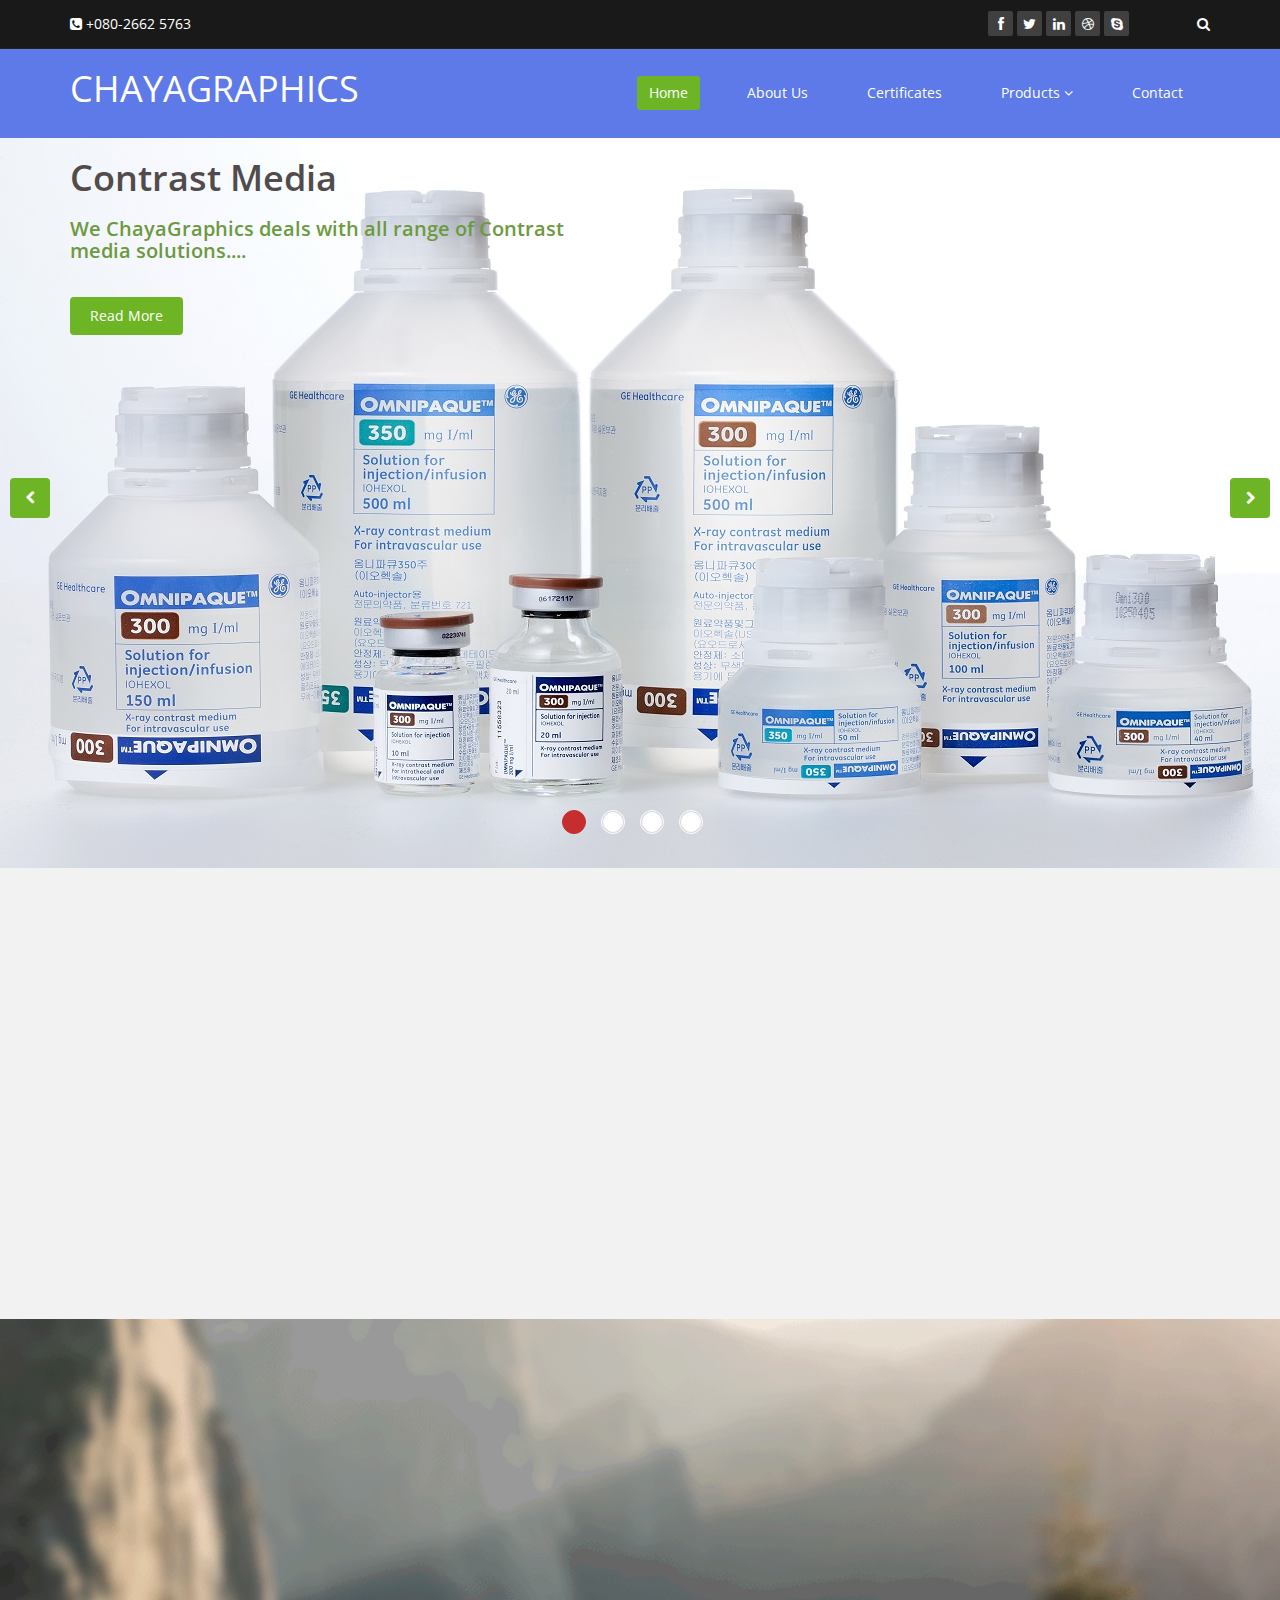
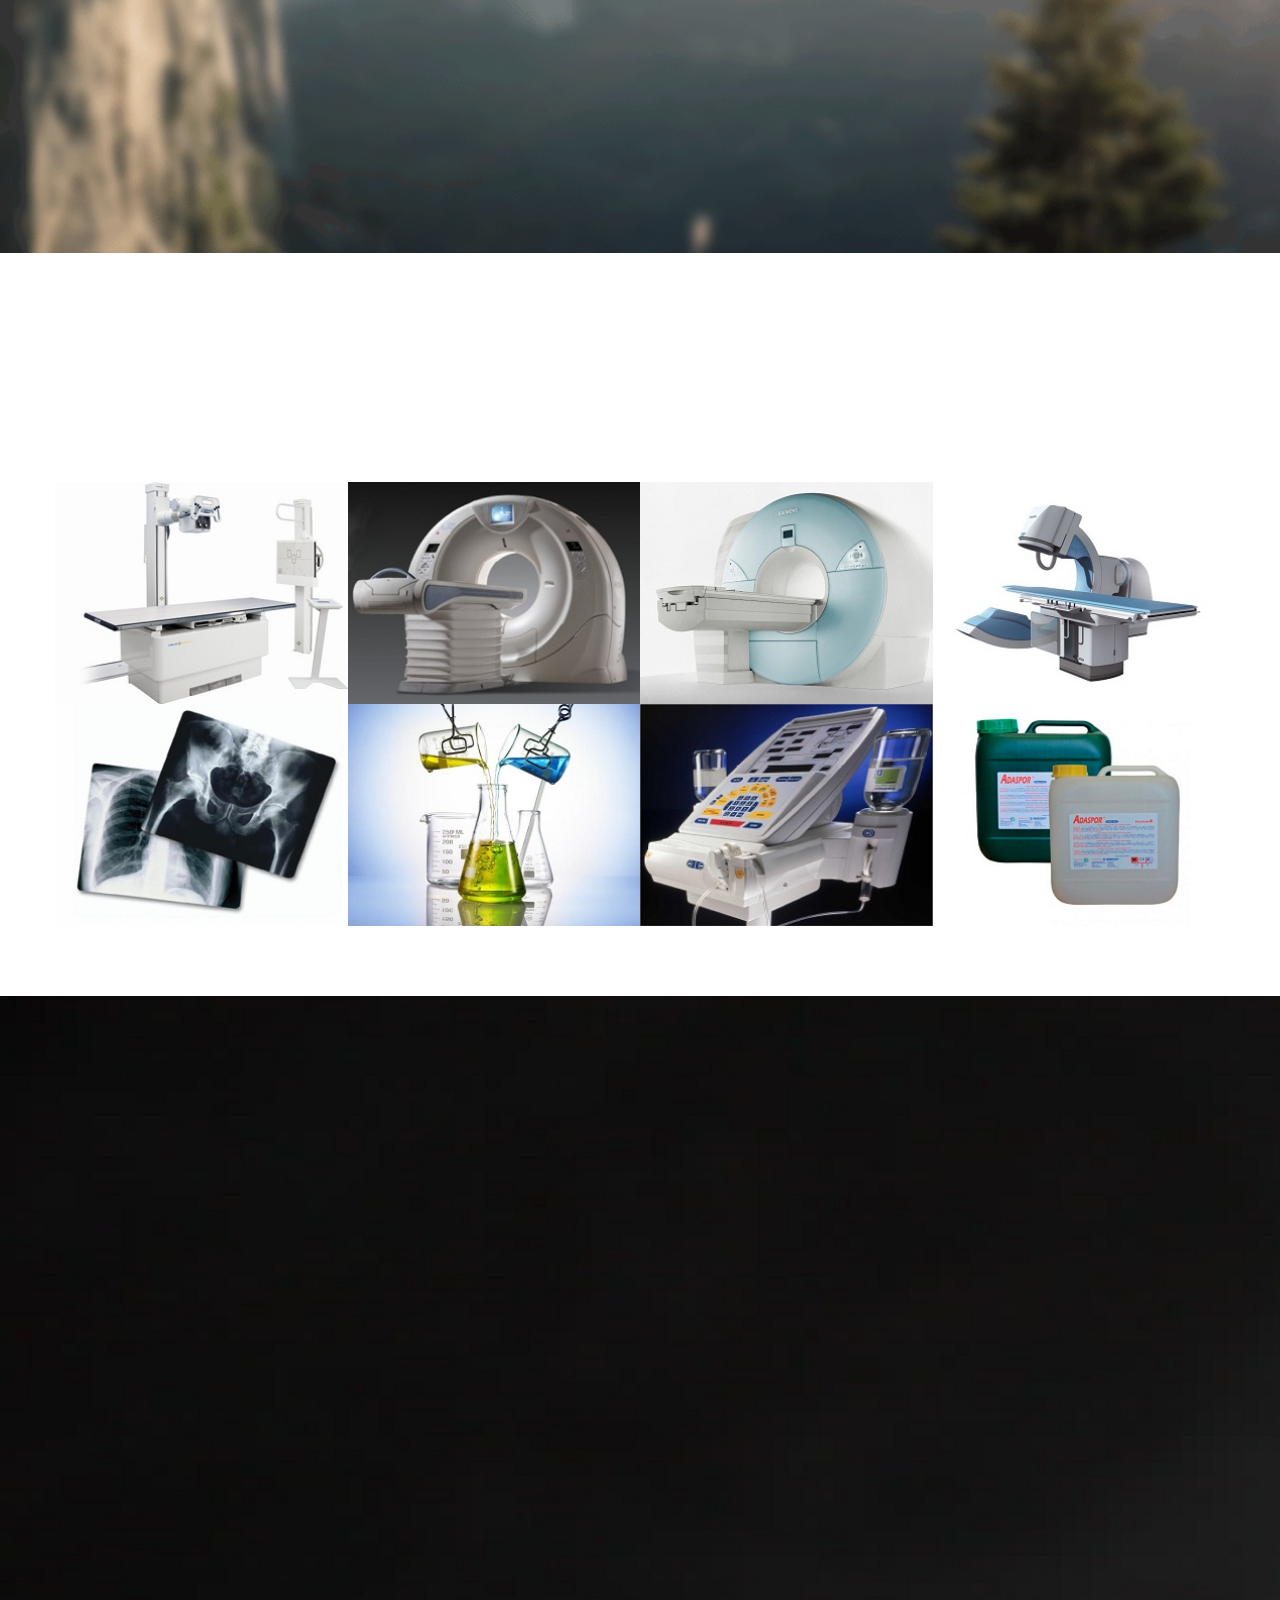
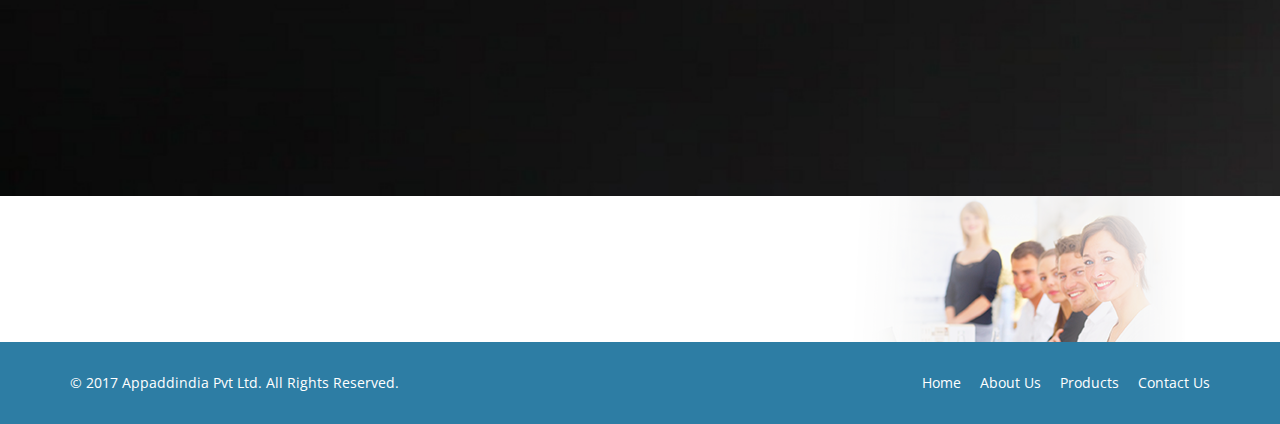
<file: index.html>
<!DOCTYPE html>
<html lang="en">
<head>
    <meta charset="utf-8">
    <meta name="viewport" content="width=device-width, initial-scale=1.0">
    <meta name="description" content="">
    <meta name="author" content="">
    <title>Chaya Graphics</title>
	
	<!-- core CSS -->
    <link href="css/bootstrap.min.css" rel="stylesheet">
    <link href="css/font-awesome.min.css" rel="stylesheet">
    <link href="css/animate.min.css" rel="stylesheet">
    <link href="css/prettyPhoto.css" rel="stylesheet">
    <link href="css/main.css" rel="stylesheet">
    <link href="css/responsive.css" rel="stylesheet">
    <!--[if lt IE 9]>
    <script src="js/html5shiv.js"></script>
    <script src="js/respond.min.js"></script>
    <![endif]-->       
    <!--<link rel="shortcut icon" href="images/ico/favicon.ico">-->
    <link rel="apple-touch-icon-precomposed" sizes="144x144" href="images/ico/apple-touch-icon-144-precomposed.png">
    <link rel="apple-touch-icon-precomposed" sizes="114x114" href="images/ico/apple-touch-icon-114-precomposed.png">
    <link rel="apple-touch-icon-precomposed" sizes="72x72" href="images/ico/apple-touch-icon-72-precomposed.png">
    <link rel="apple-touch-icon-precomposed" href="images/ico/apple-touch-icon-57-precomposed.png">
</head><!--/head-->

<body class="homepage">

    <header id="header">
        <div class="top-bar">
            <div class="container">
                <div class="row">
                    <div class="col-sm-6 col-xs-12">
                        <div class="top-number"><p><i class="fa fa-phone-square"></i>  +080-2662 5763</p></div>
                    </div>
                    <div class="col-sm-6 col-xs-12">
                       <div class="social">
                            <ul class="social-share">
                                <li><a href="#"><i class="fa fa-facebook"></i></a></li>
                                <li><a href="#"><i class="fa fa-twitter"></i></a></li>
                                <li><a href="#"><i class="fa fa-linkedin"></i></a></li> 
                                <li><a href="#"><i class="fa fa-dribbble"></i></a></li>
                                <li><a href="#"><i class="fa fa-skype"></i></a></li>
                            </ul>
                            <div class="search">
                                <form role="form">
                                    <input type="text" class="search-form" autocomplete="off" placeholder="Search">
                                    <i class="fa fa-search"></i>
                                </form>
                           </div>
                       </div>
                    </div>
                </div>
            </div><!--/.container-->
        </div><!--/.top-bar-->

        <nav class="navbar navbar-inverse" role="banner">
            <div class="container">
                <div class="navbar-header">
                    <button type="button" class="navbar-toggle" data-toggle="collapse" data-target=".navbar-collapse">
                        <span class="sr-only">Toggle navigation</span>
                        <span class="icon-bar"></span>
                        <span class="icon-bar"></span>
                        <span class="icon-bar"></span>
                    </button>
                    <a class="navbar-brand" href="index.html">CHAYAGRAPHICS<!--<img src="images/logo1.png" alt="">--></a>
                </div>
				
                <div class="collapse navbar-collapse navbar-right">
                    <ul class="nav navbar-nav">
                        <li class="active"><a href="index.html">Home</a></li>
                        <li><a href="about-us.html">About Us</a></li>
                        <li><a href="images/pdf/iso certificate.pdf">Certificates</a></li>
                        <li class="dropdown">
                            <a href="#" class="dropdown-toggle" data-toggle="dropdown">Products <i class="fa fa-angle-down"></i></a>
                            <ul class="dropdown-menu">
                                <li><a href="pro1.html">Contrast Media</a></li>
                                <li><a href="pro2.html">Samsung Ultrasound</a></li>
                                <li><a href="pro3.html">Computer Radiography<br>System</a></li>
                                <li><a href="pro4.html">Accessories</a></li>
                                <li><a href="pro5.html">Automatic X-ray<br>Film Processor</a></li>
                                <li><a href="pro6.html">Films</a></li>
                                <li><a href="pro7.html">Chemicals</a></li>
                                <li><a href="pro8.html">Apollo RT</a></li>
                                <li><a href="pro9.html">Cantel Products</a></li>
                            </ul>
                        </li>
                        <li><a href="contact-us.html">Contact</a></li>                        
                    </ul>
                </div>
            </div><!--/.container-->
        </nav><!--/nav-->
		
    </header><!--/header-->

    <section id="main-slider" class="no-margin">
        <div class="carousel slide">
            <ol class="carousel-indicators">
                <li data-target="#main-slider" data-slide-to="0" class="active"></li>
                <li data-target="#main-slider" data-slide-to="1"></li>
                <li data-target="#main-slider" data-slide-to="2"></li>
                <li data-target="#main-slider" data-slide-to="3"></li>
            </ol>
            <div class="carousel-inner">

                <div class="col-lg-12 item active" style="background-image: url(images/slider/2.jpg)">
                    <div class="container">
                        <div class="row slide-margin">
                            <div class="col-sm-6">
                                <div class="carousel-content">
                                    <h1 class="animation animated-item-1">Contrast Media</h1>
                                    <h2 class="animation animated-item-2">We ChayaGraphics deals with all range of Contrast media solutions....</h2>
                                    <a class="btn-slide animation animated-item-3" href="#">Read More</a>
                                </div>
                            </div>

                          <!--  <div class="col-sm-6 hidden-xs animation animated-item-4">
                                <div class="slider-img">
                                    <img src="images/slider/img1.png" class="img-responsive">
                                </div>
                            </div>-->

                        </div>
                    </div>
                </div><!--/.item-->

                <div class="item" style="background-image: url(images/slider/1.jpg)">
                    <div class="container">
                        <div class="row slide-margin">
                            <div class="col-sm-6">
                                <div class="carousel-content">
                                    <h1 class="animation animated-item-1">X-Ray Films</h1>
                                    <h2 class="animation animated-item-2">We have all range of x-ray films ...</h2>
                                    <a class="btn-slide animation animated-item-3" href="#">Read More</a>
                                </div>
                            </div>

                            <!--<div class="col-sm-6 hidden-xs animation animated-item-4">
                                <div class="slider-img">
                                    <img src="images/slider/img2.png" class="img-responsive">
                                </div>
                            </div>-->

                        </div>
                    </div>
                </div><!--/.item-->

                <div class="item" style="background-image: url(images/slider/3.jpg)">
                    <div class="container">
                        <div class="row slide-margin">
                            <div class="col-sm-6">
                                <div class="carousel-content">
                                    <h1 class="animation animated-item-1">Samsung Ultrasound Machines</h1>
                                    <h2 class="animation animated-item-2">Accusantium doloremque laudantium totam rem aperiam, eaque ipsa...</h2>
                                    <a class="btn-slide animation animated-item-3" href="#">Read More</a>
                                </div>
                            </div>
                            <!--<div class="col-sm-6 hidden-xs animation animated-item-4">
                                <div class="slider-img">
                                    <img src="images/slider/img3.png" class="img-responsive">
                                </div>
                            </div>-->
                        </div>
                    </div>
                </div><!--/.item-->
                <div class="item" style="background-image: url(images/slider/4.jpg)">
                    <div class="container">
                        <div class="row slide-margin">
                            <div class="col-sm-6">
                                <div class="carousel-content">
                                    <h1 class="animation animated-item-1">Apollo RT</h1>
                                    <h2 class="animation animated-item-2">We have all types of Apollo RT Contrast Delivery System...</h2>
                                    <a class="btn-slide animation animated-item-3" href="#">Read More</a>
                                </div>
                            </div>
                            <!--<div class="col-sm-6 hidden-xs animation animated-item-4">
                                <div class="slider-img">
                                    <img src="images/slider/img3.png" class="img-responsive">
                                </div>
                            </div>-->
                        </div>
                    </div>
                </div><!--/.item-->
            </div><!--/.carousel-inner-->
        </div><!--/.carousel-->
        <a class="prev hidden-xs" href="#main-slider" data-slide="prev">
            <i class="fa fa-chevron-left"></i>
        </a>
        <a class="next hidden-xs" href="#main-slider" data-slide="next">
            <i class="fa fa-chevron-right"></i>
        </a>
    </section><!--/#main-slider-->

    <section id="middle">
        <div class="container">
            <div class="row">
                <div class="center wow fadeInDown">
                        <h2>Welcome to Chayagraphics</h2>
            </div>
                <div class="col-sm-12 wow fadeInDown">
                    <div class="skill">
                        
                        <p style="text-align:justify">Chayagraphics Healthcare Pvt Ltd established in 1984 as a Partnership firm and thereafter was converted into a Private limited company on 23.09.1996, in the name & style of Chayagraphics (India) Pvt. Ltd (CG). The then partners of the firm became the Directors of the company. The main activity of the company was trading in the full range of Diagnostic Imaging Products – right from equipment’s related to radiology to consumables all-under one roof including manufacture and sale of X-ray film processors. The company achieved good success due to its unique product range and established sales and service network of dealers/branches throughout the country. </p>
                        <p style="text-align:justify">Initially Chayagraphics started with importing X-ray film processors in CKD kits from Protech, Germany and assembling and selling the same throughout the country. The company set up its own manufacturing unit at No 41, J C Industrial estate, Yelachanahalli, Kanakapura road, Bangalore for indigenous manufacture of X-ray film processors. The full-fledged commercial operations of the manufacturing unit had commenced in the year 2000-01. Today the company has about 70% market share in the X-ray film processor market in the country. This product is also exported to countries like USA, Germany, Maldives, Sri Lanka, Nepal etc.</p>


                </div><!--/.col-sm-12-->
            </div><!--/.row-->
        </div><!--/.container-->
    </section><!--/#middle-->

    

    <section id="partner">
        <div class="container">
            <div class="center wow fadeInDown">
                <h2>The Industry Scenario</h2>
                <p class="lead">The Indian Health care industry, which has recently achieved the global recognition for world class health care at competitive rates, has strengthened its financial growth during the recent year. Foreign patients are increasingly becoming medical tourists in India. Also various health insurance schemes are made available by major insurance companies, which have boosted the demand for quality / high standard healthcare service in the country.</p>
                <p class="lead">The global spotlight is on the Indian hospitals and health care due to delivery of world class care at competitive rates. The main reason being the availability of lower treatment cost, expertise in technology and clinical study and qualitative human resource pool have put the domestic healthcare industry on the global map. With such significant advantages India is slowly becoming the favorite destination for medical tourists, with the soaring cost of medical procedures in other parts of the world such as Middle East and the West. Recently, Government at the Centre has also initiated a slew of measures in promoting healthcare tourism in the country while the respective States are more focused on propagating health measures more particularly for the people below poverty line in villages, semi urban & urban areas. This has become a boon to the health care industry in general and the traders of health related products in particular keeping in mind the vast potential that is getting created.</p>
            </div>            
        </div><!--/.container-->
    </section><!--/#partner-->

    <section id="recent-works">
        <div class="container">
            <div class="center wow fadeInDown">
                <h2>Our Products</h2>
                <p class="lead">The products currently traded by CGHC are as under:</p>
            </div>

            <div class="row">
                <div class="col-xs-12 col-sm-4 col-md-3">
                    <div class="recent-work-wrap">
                        <img class="img-responsive" src="images/portfolio/recent/1.jpg" alt="">
                        <div class="overlay">
                            <div class="recent-work-inner">
                                <h3><a href="#">Contrast Media non-ionic  </a> </h3>
                                <p> X-Ray Machines</p>
                                <a class="preview" href="images/portfolio/full/1.jpg" rel="prettyPhoto"><i class="fa fa-eye"></i> View</a>
                            </div> 
                        </div>
                    </div>
                </div>   

                <div class="col-xs-12 col-sm-4 col-md-3">
                    <div class="recent-work-wrap">
                        <img class="img-responsive" src="images/portfolio/recent/2.jpg" alt="">
                        <div class="overlay">
                            <div class="recent-work-inner">
                                <h3><a href="#">Contrast Media non-ionic</a></h3>
                                <p>CT Scan Machines</p>
                                <a class="preview" href="images/portfolio/full/2.jpg" rel="prettyPhoto"><i class="fa fa-eye"></i> View</a>
                            </div> 
                        </div>
                    </div>
                </div> 

                <div class="col-xs-12 col-sm-4 col-md-3">
                    <div class="recent-work-wrap">
                        <img class="img-responsive" src="images/portfolio/recent/3.jpg" alt="">
                        <div class="overlay">
                            <div class="recent-work-inner">
                                <h3><a href="#">Contrast Media non-ionic</a></h3>
                                <p>MRI Machines</p>
                                <a class="preview" href="images/portfolio/full/3.jpg" rel="prettyPhoto"><i class="fa fa-eye"></i> View</a>
                            </div> 
                        </div>
                    </div>
                </div>   

                <div class="col-xs-12 col-sm-4 col-md-3">
                    <div class="recent-work-wrap">
                        <img class="img-responsive" src="images/portfolio/recent/4.jpg" alt="">
                        <div class="overlay">
                            <div class="recent-work-inner">
                                <h3><a href="#">Contrast Media non-ionic</a></h3>
                                <p>Angio Machines </p>
                                <a class="preview" href="images/portfolio/full/4.jpg" rel="prettyPhoto"><i class="fa fa-eye"></i> View</a>
                            </div> 
                        </div>
                    </div>
                </div>   
                
                <div class="col-xs-12 col-sm-4 col-md-3">
                    <div class="recent-work-wrap">
                        <img class="img-responsive" src="images/portfolio/recent/5.jpg" alt="">
                        <div class="overlay">
                            <div class="recent-work-inner">
                                <h3><a href="#">Films </a></h3>
                                <p>X-Ray</p>
                                <a class="preview" href="images/portfolio/full/5.jpg" rel="prettyPhoto"><i class="fa fa-eye"></i> View</a>
                            </div> 
                        </div>
                    </div>
                </div>   

                <div class="col-xs-12 col-sm-4 col-md-3">
                    <div class="recent-work-wrap">
                        <img class="img-responsive" src="images/portfolio/recent/6.jpg" alt="">
                        <div class="overlay">
                            <div class="recent-work-inner">
                                <h3><a href="#">Chemicals  </a></h3>
                                <p> Liquid chemistry</p>
                                <a class="preview" href="images/portfolio/full/6.jpg" rel="prettyPhoto"><i class="fa fa-eye"></i> View</a>
                            </div> 
                        </div>
                    </div>
                </div> 

                <div class="col-xs-12 col-sm-4 col-md-3">
                    <div class="recent-work-wrap">
                        <img class="img-responsive" src="images/portfolio/recent/7.jpg" alt="">
                        <div class="overlay">
                            <div class="recent-work-inner">
                                <h3><a href="#">Cantel Products</a></h3>
                                <p> Full range of injectors</p>
                                <a class="preview" href="images/portfolio/full/7.jpg" rel="prettyPhoto"><i class="fa fa-eye"></i> View</a>
                            </div> 
                        </div>
                    </div>
                </div>   

                <div class="col-xs-12 col-sm-4 col-md-3">
                    <div class="recent-work-wrap">
                        <img class="img-responsive" src="images/portfolio/recent/8.jpg" alt="">
                        <div class="overlay">
                            <div class="recent-work-inner">
                                <h3><a href="#">Cantel Products</a></h3>
                                <p>Cantel Disinfectant chemicals</p>
                                <a class="preview" href="images/portfolio/full/8.jpg" rel="prettyPhoto"><i class="fa fa-eye"></i> View</a>
                            </div> 
                        </div>
                    </div>
                </div>   
            </div><!--/.row-->
        </div><!--/.container-->
    </section><!--/#recent-works-->

    <section id="services" class="service-item">
	   <div class="container">
            <div class="center wow fadeInDown">
                <h2>Our Service</h2>
                <p class="lead">We have a huge range of products and their services that we have Dealth with</p>
            </div>

            <div class="row">

                <div class="col-sm-6 col-md-4">
                    <div class="media services-wrap wow fadeInDown">
                        <div class="pull-left">
                            <img class="img-responsive" src="images/services/services3.png">
                        </div>
                        <div class="media-body">
                            <h3 class="media-heading">Contrast Media non-ionic</h3>
                            <p>X-Ray, CT, MRI & Angio<br>&emsp;<br>&emsp;</p>
                        </div>
                    </div>
                </div>

                <div class="col-sm-6 col-md-4">
                    <div class="media services-wrap wow fadeInDown">
                        <div class="pull-left">
                            <img class="img-responsive" src="images/services/services3.png">
                        </div>
                        <div class="media-body">
                            <h3 class="media-heading">Samsung</h3>
                            <p>Ultrasound Machines – sales and service<br>&emsp;<br>&emsp;</p>
                        </div>
                    </div>
                </div>

                <div class="col-sm-6 col-md-4">
                    <div class="media services-wrap wow fadeInDown">
                        <div class="pull-left">
                            <img class="img-responsive" src="images/services/services3.png">
                        </div>
                        <div class="media-body">
                            <h3 class="media-heading">Accessories</h3>
                            <p>Film Processors, Lead Glass, LED Illuminators,Printers, Protection Screens & Apparel, Cassettes, Screens, etc</p>
                        </div>
                    </div>
                </div>  

                <div class="col-sm-6 col-md-4">
                    <div class="media services-wrap wow fadeInDown">
                        <div class="pull-left">
                            <img class="img-responsive" src="images/services/services3.png">
                        </div>
                        <div class="media-body">
                            <h3 class="media-heading">Films</h3>
                            <p>X-Ray, Imaging, Mammo, Spl. Purpose</p>
                        </div>
                    </div>
                </div>

                <div class="col-sm-6 col-md-4">
                    <div class="media services-wrap wow fadeInDown">
                        <div class="pull-left">
                            <img class="img-responsive" src="images/services/services3.png">
                        </div>
                        <div class="media-body">
                            <h3 class="media-heading">Apollo RT</h3>
                            <p>Full range of injectors and injector consumables</p>
                        </div>
                    </div>
                </div>

                <div class="col-sm-6 col-md-4">
                    <div class="media services-wrap wow fadeInDown">
                        <div class="pull-left">
                            <img class="img-responsive" src="images/services/services3.png">
                        </div>
                        <div class="media-body">
                            <h3 class="media-heading">Cantel Products</h3>
                            <p>Cantel Disinfectant chemicals<br></p>
                        </div>
                    </div>
                </div>                                                
            </div><!--/.row-->
        </div><!--/.container-->
    </section><!--/#services-->

    

    <section id="conatcat-info">
        <div class="container">
            <div class="row">
                <div class="col-sm-8">
                    <div class="media contact-info wow fadeInDown" data-wow-duration="1000ms" data-wow-delay="600ms">
                        <div class="pull-left">
                            <i class="fa fa-phone"></i>
                        </div>
                        <div class="media-body">
                            <h2>Have a question or need a custom quote?</h2>
                            <p>Call to this number we are ready to help you,call to us for any queries ,feel free to contact us at +(91)-80-26621544, 26625100, 26625101, 26625763, 26625764</p>
                        </div>
                    </div>
                </div>
            </div>
        </div><!--/.container-->    
    </section><!--/#conatcat-info-->

    <!--<section id="bottom">
        <div class="container wow fadeInDown" data-wow-duration="1000ms" data-wow-delay="600ms">
            <div class="row">
                <div class="col-md-3 col-sm-6">
                    <div class="widget">
                        <h3>Company</h3>
                        <ul>
                            <li><a href="#">About us</a></li>
                            <li><a href="#">We are hiring</a></li>
                            <li><a href="#">Meet the team</a></li>
                            <li><a href="#">Copyright</a></li>
                            <li><a href="#">Terms of use</a></li>
                            <li><a href="#">Privacy policy</a></li>
                            <li><a href="#">Contact us</a></li>
                        </ul>
                    </div>    
                </div><!--/.col-md-3-->

        <!--        <div class="col-md-3 col-sm-6">
                    <div class="widget">
                        <h3>Support</h3>
                        <ul>
                            <li><a href="#">Faq</a></li>
                            <li><a href="#">Blog</a></li>
                            <li><a href="#">Forum</a></li>
                            <li><a href="#">Documentation</a></li>
                            <li><a href="#">Refund policy</a></li>
                            <li><a href="#">Ticket system</a></li>
                            <li><a href="#">Billing system</a></li>
                        </ul>
                    </div>    
                </div><!--/.col-md-3-->

            <!--    <div class="col-md-3 col-sm-6">
                    <div class="widget">
                        <h3>Developers</h3>
                        <ul>
                            <li><a href="#">Web Development</a></li>
                            <li><a href="#">SEO Marketing</a></li>
                            <li><a href="#">Theme</a></li>
                            <li><a href="#">Development</a></li>
                            <li><a href="#">Email Marketing</a></li>
                            <li><a href="#">Plugin Development</a></li>
                            <li><a href="#">Article Writing</a></li>
                        </ul>
                    </div>    
                </div><!--/.col-md-3-->

               <!-- <div class="col-md-3 col-sm-6">
                    <div class="widget">
                        <h3>Our Partners</h3>
                        <ul>
                            <li><a href="#">Adipisicing Elit</a></li>
                            <li><a href="#">Eiusmod</a></li>
                            <li><a href="#">Tempor</a></li>
                            <li><a href="#">Veniam</a></li>
                            <li><a href="#">Exercitation</a></li>
                            <li><a href="#">Ullamco</a></li>
                            <li><a href="#">Laboris</a></li>
                        </ul>
                    </div>    
                </div><!--/.col-md-3-->
           <!-- </div>
        </div>
    </section>--><!--/#bottom-->

    <footer id="footer" class="midnight-blue">
        <div class="container">
            <div class="row">
                <div class="col-sm-6">
                    &copy; 2017 <a target="_blank" href="http://appaddindia.com" title="designed for Chaya Graphics by Appaddindia Pvt Ltd">Appaddindia Pvt Ltd</a>. All Rights Reserved.
                </div>
                <div class="col-sm-6">
                    <ul class="pull-right">
                        <li><a href="#">Home</a></li>
                        <li><a href="#">About Us</a></li>
                        <li><a href="#">Products</a></li>
                        <li><a href="#">Contact Us</a></li>
                    </ul>
                </div>
            </div>
        </div>
    </footer><!--/#footer-->

    <script src="js/jquery.js"></script>
    <script src="js/bootstrap.min.js"></script>
    <script src="js/jquery.prettyPhoto.js"></script>
    <script src="js/jquery.isotope.min.js"></script>
    <script src="js/main.js"></script>
    <script src="js/wow.min.js"></script>
</body>
</html>
</file>
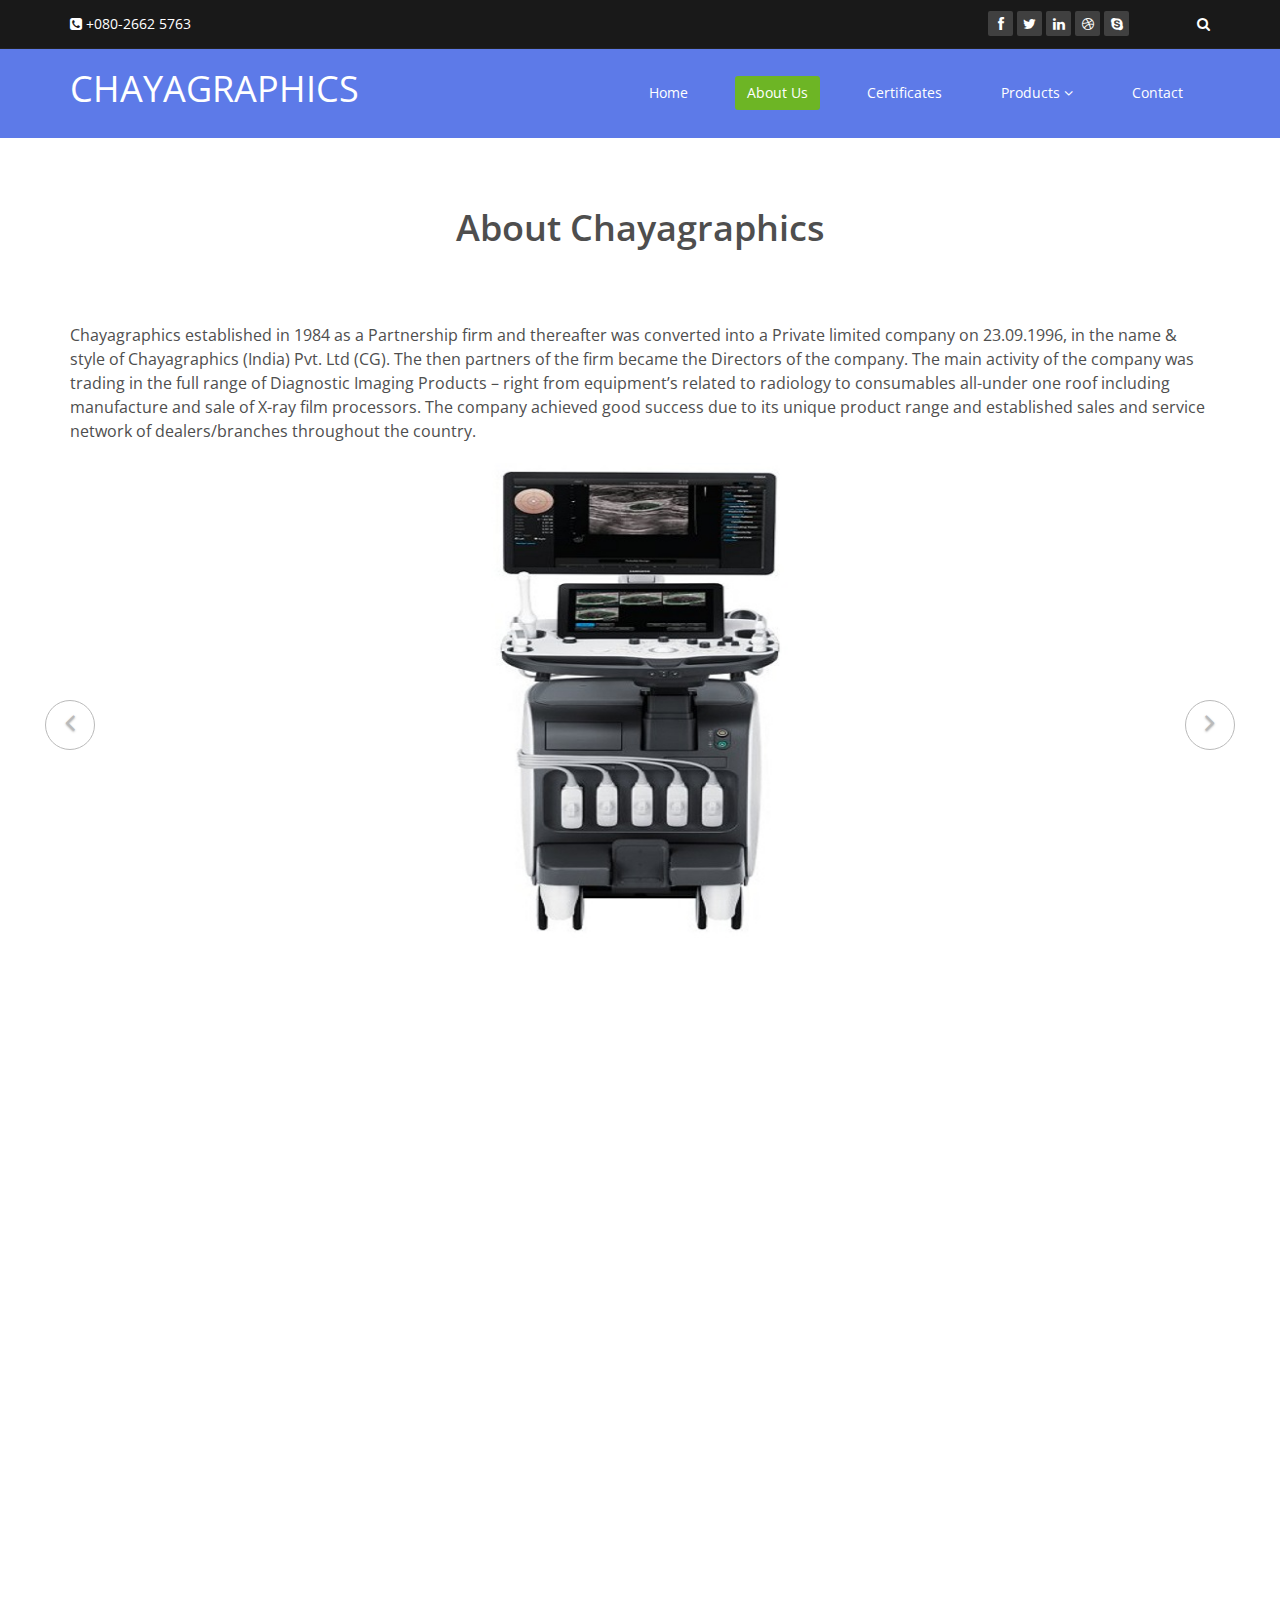
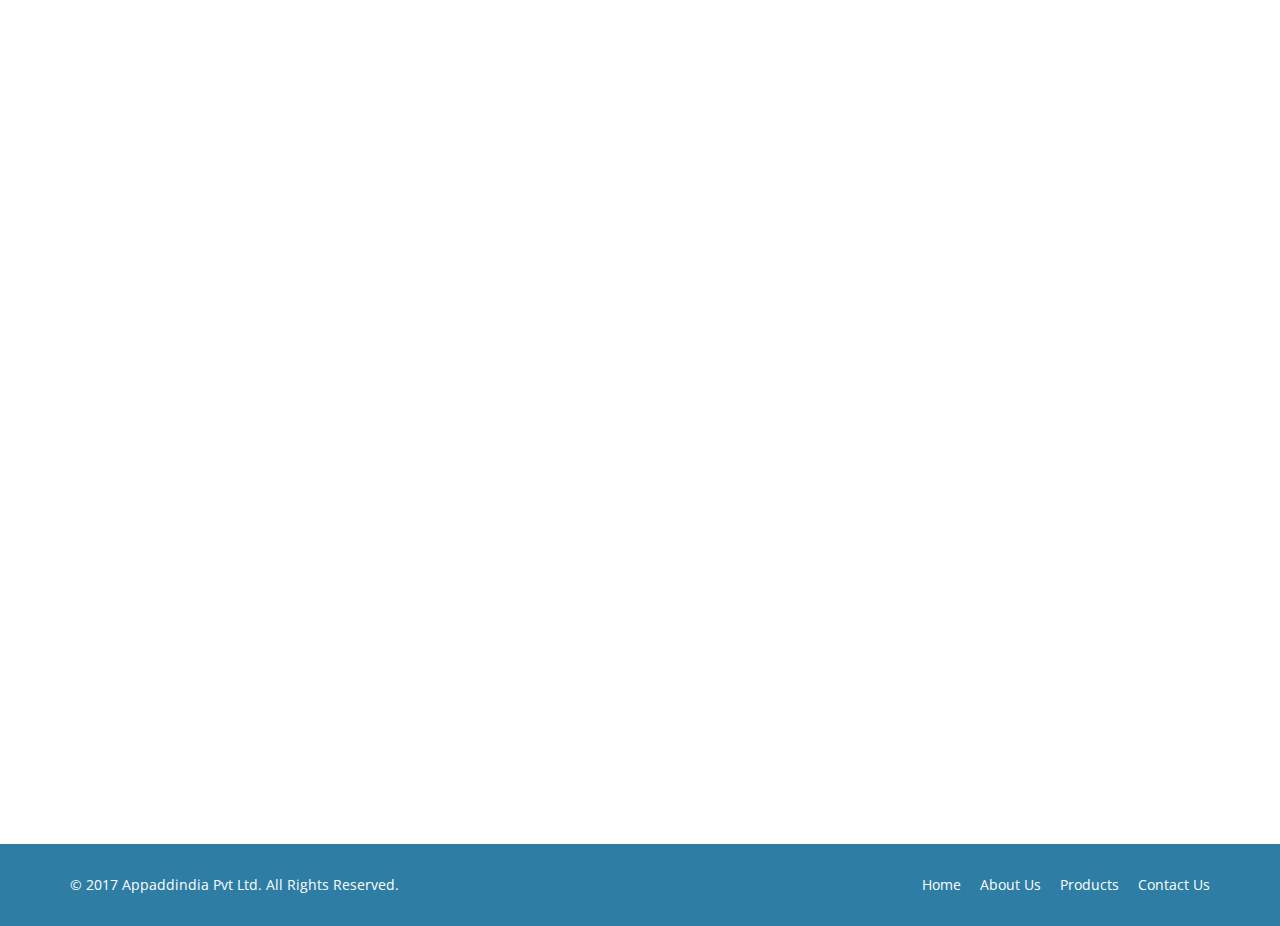
<file: about-us.html>
<!DOCTYPE html>
<html lang="en">
<head>
    <meta charset="utf-8">
    <meta name="viewport" content="width=device-width, initial-scale=1.0">
    <meta name="description" content="">
    <meta name="author" content="">
    <title>About Us| ChayaGraphics</title>
	
	<!-- core CSS -->
    <link href="css/bootstrap.min.css" rel="stylesheet">
    <link href="css/font-awesome.min.css" rel="stylesheet">
    <link href="css/prettyPhoto.css" rel="stylesheet">
    <link href="css/animate.min.css" rel="stylesheet">
	<link href="css/main.css" rel="stylesheet">
    <link href="css/responsive.css" rel="stylesheet">
	
    <!--[if lt IE 9]>
    <script src="js/html5shiv.js"></script>
    <script src="js/respond.min.js"></script>
    <![endif]-->       
    <link rel="shortcut icon" href="images/ico/favicon.ico">
    <link rel="apple-touch-icon-precomposed" sizes="144x144" href="images/ico/apple-touch-icon-144-precomposed.png">
    <link rel="apple-touch-icon-precomposed" sizes="114x114" href="images/ico/apple-touch-icon-114-precomposed.png">
    <link rel="apple-touch-icon-precomposed" sizes="72x72" href="images/ico/apple-touch-icon-72-precomposed.png">
    <link rel="apple-touch-icon-precomposed" href="images/ico/apple-touch-icon-57-precomposed.png">
</head><!--/head-->

<body>

    <header id="header">
        <div class="top-bar">
            <div class="container">
                <div class="row">
                    <div class="col-sm-6 col-xs-12">
                        <div class="top-number"><p><i class="fa fa-phone-square"></i>  +080-2662 5763</p></div>
                    </div>
                    <div class="col-sm-6 col-xs-12">
                       <div class="social">
                            <ul class="social-share">
                                <li><a href="#"><i class="fa fa-facebook"></i></a></li>
                                <li><a href="#"><i class="fa fa-twitter"></i></a></li>
                                <li><a href="#"><i class="fa fa-linkedin"></i></a></li> 
                                <li><a href="#"><i class="fa fa-dribbble"></i></a></li>
                                <li><a href="#"><i class="fa fa-skype"></i></a></li>
                            </ul>
                            <div class="search">
                                <form role="form">
                                    <input type="text" class="search-form" autocomplete="off" placeholder="Search">
                                    <i class="fa fa-search"></i>
                                </form>
                           </div>
                       </div>
                    </div>
                </div>
            </div><!--/.container-->
        </div><!--/.top-bar-->

        <nav class="navbar navbar-inverse" role="banner">
            <div class="container">
                <div class="navbar-header">
                    <button type="button" class="navbar-toggle" data-toggle="collapse" data-target=".navbar-collapse">
                        <span class="sr-only">Toggle navigation</span>
                        <span class="icon-bar"></span>
                        <span class="icon-bar"></span>
                        <span class="icon-bar"></span>
                    </button>
                    <a class="navbar-brand" href="index.html">CHAYAGRAPHICS<!--<img src="images/logo1.png" alt="">--></a>
                </div>
				
                <div class="collapse navbar-collapse navbar-right">
                    <ul class="nav navbar-nav">
                        <li><a href="index.html">Home</a></li>
                        <li class="active"><a href="about-us.html">About Us</a></li>
                      <li><a href="images/pdf/iso certificate.pdf">Certificates</a></li>
                        <li class="dropdown">
                            <a href="#" class="dropdown-toggle" data-toggle="dropdown">Products <i class="fa fa-angle-down"></i></a>
                            <ul class="dropdown-menu">
                                <li><a href="pro1.html">Contrast Media</a></li>
                                <li><a href="pro2.html">Samsung Ultrasound</a></li>
                                <li><a href="pro3.html">Computer Radiography<br>System</a></li>
                                <li><a href="pro4.html">Accessories</a></li>
                                <li><a href="pro5.html">Automatic X-ray<br>Film Processor</a></li>
                                <li><a href="pro6.html">Films</a></li>
                                <li><a href="pro7.html">Chemicals</a></li>
                                <li><a href="pro8.html">Apollo RT</a></li>
                                <li><a href="pro9.html">Cantel Products</a></li>
                            </ul>
                        </li>
                        <li><a href="contact-us.html">Contact</a></li>                        
                    </ul>
                </div>
            </div><!--/.container-->
        </nav><!--/nav-->
		
    </header><!--/header-->

    <section id="about-us">
        <div class="container">
			<div class="center wow fadeInDown">
				<h2>About Chayagraphics</h2>
				
			</div>
			 <p class="lead">Chayagraphics established in 1984 as a Partnership firm and thereafter was converted into a Private limited company on 23.09.1996, in the name & style of Chayagraphics (India) Pvt. Ltd (CG). The then partners of the firm became the Directors of the company. The main activity of the company was trading in the full range of Diagnostic Imaging Products – right from equipment’s related to radiology to consumables all-under one roof including manufacture and sale of X-ray film processors. The company achieved good success due to its unique product range and established sales and service network of dealers/branches throughout the country. </p>
			<!-- about us slider -->
			<div id="about-slider">
				<div id="carousel-slider" class="carousel slide" data-ride="carousel">
					<!-- Indicators -->
				  	<ol class="carousel-indicators visible-xs">
					    <li data-target="#carousel-slider" data-slide-to="0" class="active"></li>
					    <li data-target="#carousel-slider" data-slide-to="1"></li>
					    <li data-target="#carousel-slider" data-slide-to="2"></li>
				  	</ol>

					<div class="carousel-inner">
						<div class="item active">
							<img src="images/1.jpg" class="img-responsive" alt=""> 
					   </div>
					   <div class="item">
							<img src="images/2.jpg" class="img-responsive" alt=""> 
					   </div> 
					   <div class="item">
							<img src="images/3.jpg" class="img-responsive" alt=""> 
					   </div> 
					</div>
					
					<a class="left carousel-control hidden-xs" href="#carousel-slider" data-slide="prev">
						<i class="fa fa-angle-left"></i> 
					</a>
					
					<a class=" right carousel-control hidden-xs"href="#carousel-slider" data-slide="next">
						<i class="fa fa-angle-right"></i> 
					</a>
				</div> <!--/#carousel-slider-->
			</div><!--/#about-slider-->
			
			
			<!-- Our Skill -->
			<div class="skill-wrap clearfix">
			
				<div class="wow fadeInDown">
					<p class="lead">Initially Chayagraphics started with importing X-ray film processors in CKD kits from Protech, Germany and assembling and selling the same throughout the country. The company set up its own manufacturing unit at No 41, J C Industrial estate, Yelachanahalli, Kanakapura road, Bangalore for indigenous manufacture of X-ray film processors. The full-fledged commercial operations of the manufacturing unit had commenced in the year 2000-01. Today the company has about 70% market share in the X-ray film processor market in the country. This product is also exported to countries like USA, Germany, Maldives, Sri Lanka, Nepal etc. </p>
					<p class="lead">The company has offices in all the metros. The manufacturing wing of CG was sold to its subsidiary, viz. M/s Prognosys Medical Systems Private Ltd. (PMS) in 2010-2011, hereby CG becoming a holding company in PMS with around 62% of share holdings.  </p>
					<p class="lead">Due to Private Equity Infusion the holding company Chayagraphics (India) Pvt Ltd, has demerged the Investment unit and business &amp; the trading activities have resulted into a new company Chayagraphics Healthcare Pvt Ltd, through a scheme of Demerger decreed by High court of Karnataka, in July, 2015. </p>
					<p class="lead">The products currently traded by CGHC are as under: </p>
					<li class="lead"><b>Contrast Media non-ionic:</b> X-Ray, CT, MRI &amp; Angio contrast media by GE</li>
					<li class="lead"><b>Equipments:</b>  Ultrasound Machines by Samsung, Trimax Computed Radiography Systems / Trimax Digital Printers (manufactured by Carestream), Cantel Endoscopy Reprocessors –both automatic and semi-automatic, Flushing aid units & Rotascope drying cabinets </li>
					<li class="lead"><b>Accessories:</b> Film Processors, Lead Glass, LED Illuminators, Printers, Protection Screens &amp; Apparel, Cassettes, Screens, etc</li>
					<li class="lead"><b>Films:</b> X-Ray, Imaging, Mammo, Spl. Purpose – both conventional & digital (manufactured by carestream)</li>
					<li class="lead"><b>Chemicals:</b> Liquid chemistry, powder chemistry</li>
					<li class="lead"><b>Apollo RT:</b> Full range of injectors and injector consumables</li>
					<li class="lead"><b>Infection control Products:</b>  Cantel Disinfectant chemicals – High level disinfectants, Test strips, Enzymatic Detergents, Detergent wipes & Manual reprocessing trays, etc. <br>CG brand surface disinfectants, hand sanitizers, hand cleansers, scrub solution & air disinfectants.</li>
					


					<h2>The Industry Scenario :</h2>
					<p class="lead">The Indian Health care industry, which has achieved the global recognition for world class health care at competitive rates, has strengthened its financial growth during the recent years. Patients from other countries are increasingly becoming medical tourists in India. Also various health insurance schemes are made available by major insurance companies, which have boosted the demand for quality / high standard healthcare service in India.</p>
					<p class="lead">It is in this healthcare industry that Chayagraphics Healthcare Pvt Ltd has established its business. CGHCPL as it’s popularly known was established in 1984 as a trading organization with focus on healthcare imaging. The main activity of the company is trading in the full range of Healthcare Imaging Products – right from equipment’s related to radiology to consumables, Infection control products, etc. The company is head quartered in Bangalore with branches in Chennai, Mumbai and Kolkata. The company achieved good success due to its unique product range and established sales and service network of dealers/branches throughout the country. </p>
                    <p class="lead">The global spotlight is on the Indian hospitals and health care due to delivery of world class care at competitive rates. The main reason being the availability of lower treatment cost, expertise in technology and  qualitative human resource pool have put the domestic healthcare industry on the global map. With such significant advantages, India is slowly becoming the favorite destination for medical tourists, with the soaring cost of medical procedures in other parts of the world such as Middle East and the West. Recently, Government at the Centre has also initiated a slew of measures in promoting healthcare tourism in the country while the respective states are more focused on propagating health measures more particularly for the people below poverty line in villages, semi urban & urban areas. This has become a boon to the health care industry in general and the traders of health related products in particular keeping in mind the vast potential that is getting created</p>    
					<p class="lead">Today CGHCPL are the pioneers of trading business possessing thirty two plus years of rich domain experience. The company claims nation-wide sales, service and dealer network, established contacts with leading and premier hospitals across India both in government and private and an existing installed base of one thousand plus satisfied customers as a captive market for any new product. The company also boasts of physical infrastructure of high-end warehouses at prime locations.</p>
					
				</div>
				
				
            </div><!--/.our-skill-->
			

			
		</div><!--/.container-->
    </section><!--/about-us-->
	
    

    <footer id="footer" class="midnight-blue">
        <div class="container">
            <div class="row">
                <div class="col-sm-6">
                    &copy; 2017 <a target="_blank" href="http://appaddindia.com" title="designed for Chaya Graphics by Appaddindia Pvt Ltd">Appaddindia Pvt Ltd</a>. All Rights Reserved.
                </div>
                <div class="col-sm-6">
                    <ul class="pull-right">
                        <li><a href="#">Home</a></li>
                        <li><a href="#">About Us</a></li>
                        <li><a href="#">Products</a></li>
                        <li><a href="#">Contact Us</a></li>
                    </ul>
                </div>
            </div>
        </div>
    </footer><!--/#footer-->
    

    <script src="js/jquery.js"></script>
    <script type="text/javascript">
        $('.carousel').carousel()
    </script>
    <script src="js/bootstrap.min.js"></script>
    <script src="js/jquery.prettyPhoto.js"></script>
    <script src="js/jquery.isotope.min.js"></script>
    <script src="js/main.js"></script>
    <script src="js/wow.min.js"></script>
</body>
</html>
</file>
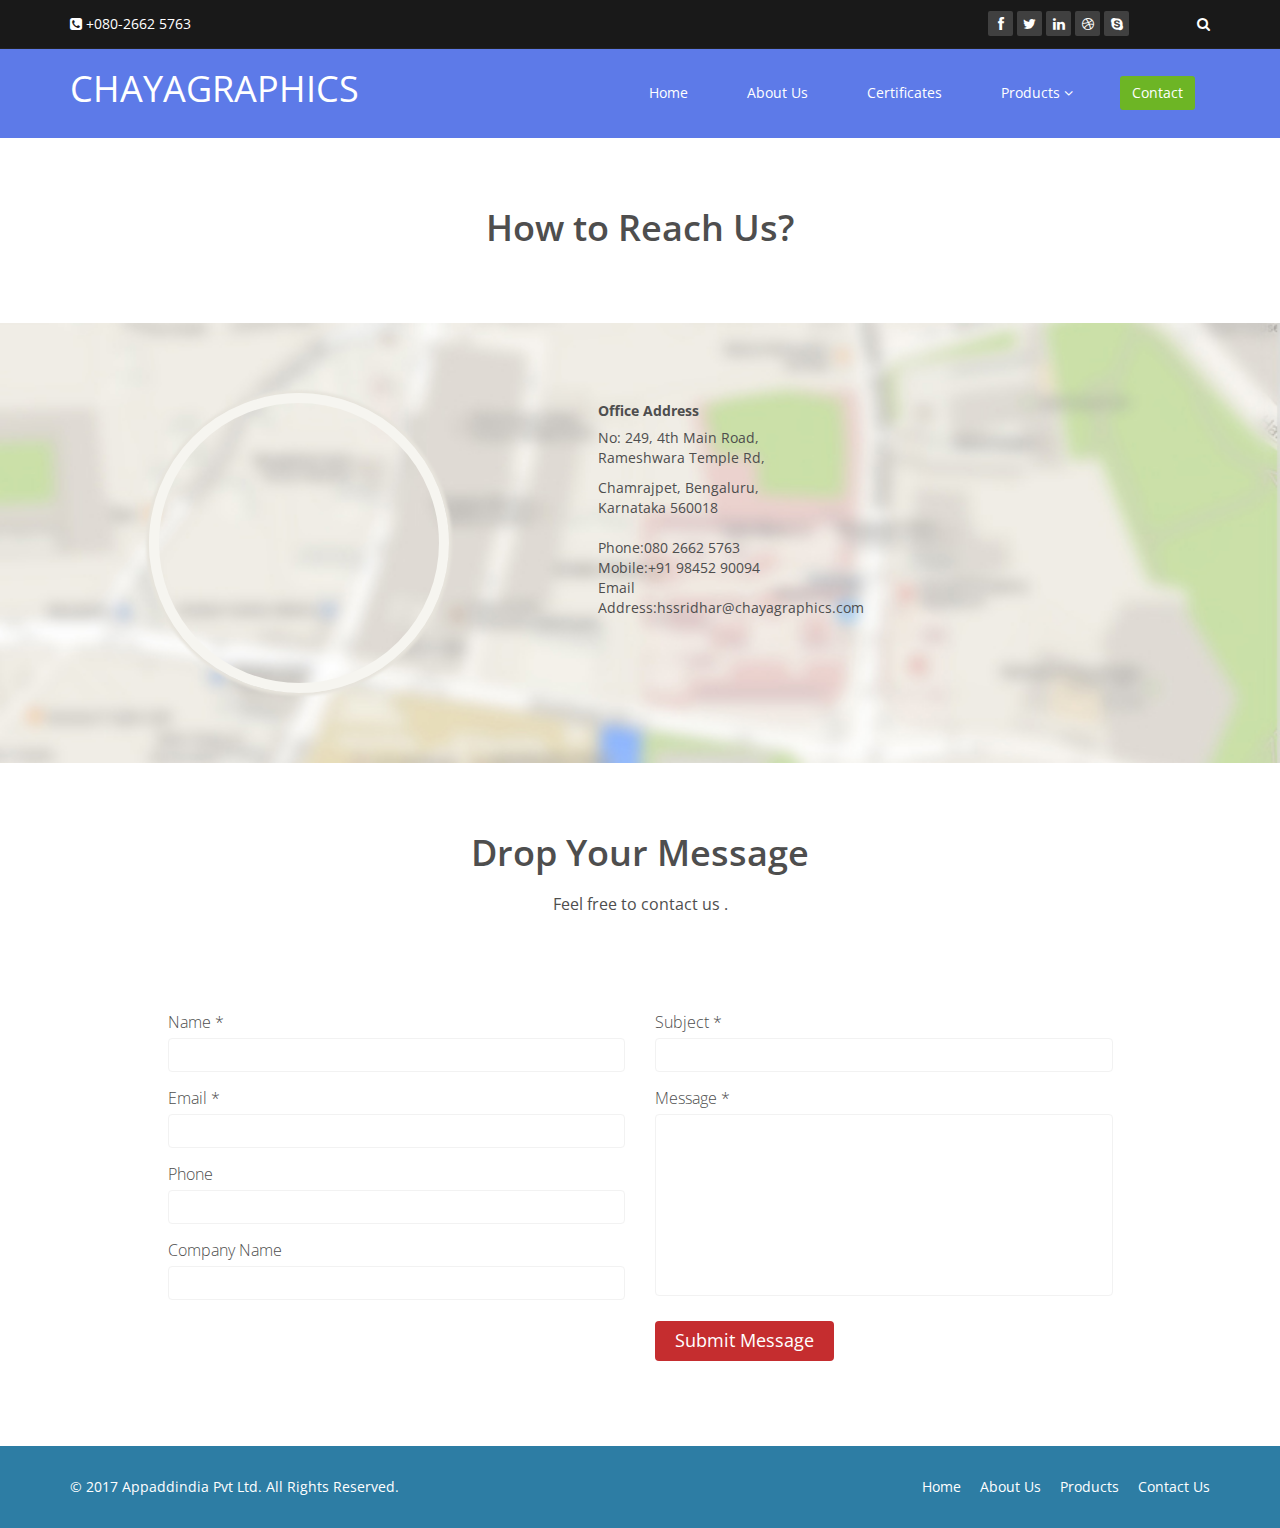
<file: contact-us.html>
<!DOCTYPE html>
<html lang="en">
<head>
    <meta charset="utf-8">
    <meta name="viewport" content="width=device-width, initial-scale=1.0">
    <meta name="description" content="">
    <meta name="author" content="">
    <title>Contact us|Chayagraphics</title>
    
    <!-- core CSS -->
    <link href="css/bootstrap.min.css" rel="stylesheet">
    <link href="css/font-awesome.min.css" rel="stylesheet">
    <link href="css/prettyPhoto.css" rel="stylesheet">
    <link href="css/animate.min.css" rel="stylesheet">
    <link href="css/main.css" rel="stylesheet">
    <link href="css/responsive.css" rel="stylesheet">
    
    <!--[if lt IE 9]>
    <script src="js/html5shiv.js"></script>
    <script src="js/respond.min.js"></script>
    <![endif]-->       
    <link rel="shortcut icon" href="images/ico/favicon.ico">
    <link rel="apple-touch-icon-precomposed" sizes="144x144" href="images/ico/apple-touch-icon-144-precomposed.png">
    <link rel="apple-touch-icon-precomposed" sizes="114x114" href="images/ico/apple-touch-icon-114-precomposed.png">
    <link rel="apple-touch-icon-precomposed" sizes="72x72" href="images/ico/apple-touch-icon-72-precomposed.png">
    <link rel="apple-touch-icon-precomposed" href="images/ico/apple-touch-icon-57-precomposed.png">
</head><!--/head-->

<body>

   <header id="header">
        <div class="top-bar">
            <div class="container">
                <div class="row">
                    <div class="col-sm-6 col-xs-12">
                        <div class="top-number"><p><i class="fa fa-phone-square"></i>  +080-2662 5763</p></div>
                    </div>
                    <div class="col-sm-6 col-xs-12">
                       <div class="social">
                            <ul class="social-share">
                                <li><a href="#"><i class="fa fa-facebook"></i></a></li>
                                <li><a href="#"><i class="fa fa-twitter"></i></a></li>
                                <li><a href="#"><i class="fa fa-linkedin"></i></a></li> 
                                <li><a href="#"><i class="fa fa-dribbble"></i></a></li>
                                <li><a href="#"><i class="fa fa-skype"></i></a></li>
                            </ul>
                            <div class="search">
                                <form role="form">
                                    <input type="text" class="search-form" autocomplete="off" placeholder="Search">
                                    <i class="fa fa-search"></i>
                                </form>
                           </div>
                       </div>
                    </div>
                </div>
            </div><!--/.container-->
        </div><!--/.top-bar-->

        <nav class="navbar navbar-inverse" role="banner">
            <div class="container">
                <div class="navbar-header">
                    <button type="button" class="navbar-toggle" data-toggle="collapse" data-target=".navbar-collapse">
                        <span class="sr-only">Toggle navigation</span>
                        <span class="icon-bar"></span>
                        <span class="icon-bar"></span>
                        <span class="icon-bar"></span>
                    </button>
                    <a class="navbar-brand" href="index.html">CHAYAGRAPHICS<!--<img src="images/logo1.png" alt="">--></a>
                </div>
				
                <div class="collapse navbar-collapse navbar-right">
                    <ul class="nav navbar-nav">
                        <li><a href="index.html">Home</a></li>
                        <li><a href="about-us.html">About Us</a></li>
                       <li><a href="images/pdf/iso certificate.pdf">Certificates</a></li>
                        <li class="dropdown">
                            <a href="#" class="dropdown-toggle" data-toggle="dropdown">Products <i class="fa fa-angle-down"></i></a>
                            <ul class="dropdown-menu">
                                <li><a href="pro1.html">Contrast Media</a></li>
                                <li><a href="pro2.html">Samsung Ultrasound</a></li>
                                <li><a href="pro3.html">Computer Radiography<br>System</a></li>
                                <li><a href="pro4.html">Accessories</a></li>
                                <li><a href="pro5.html">Automatic X-ray<br>Film Processor</a></li>
                                <li><a href="pro6.html">Films</a></li>
                                <li><a href="pro7.html">Chemicals</a></li>
                                <li><a href="pro8.html">Apollo RT</a></li>
                                <li><a href="pro9.html">Cantel Products</a></li>
                            </ul>
                        </li>
                        <li class="active"><a href="contact-us.html">Contact</a></li>                        
                    </ul>
                </div>
            </div><!--/.container-->
        </nav><!--/nav-->
		
    </header><!--/header-->

    <section id="contact-info">
        <div class="center">                
            <h2>How to Reach Us?</h2>
      
        </div>
        <div class="gmap-area">
            <div class="container">
                <div class="row">
                    <div class="col-sm-5 text-center">
                        <div class="gmap">
                            <iframe src="https://www.google.com/maps/embed?pb=!1m18!1m12!1m3!1d3888.213823296319!2d77.56914061437504!3d12.95816519086467!2m3!1f0!2f0!3f0!3m2!1i1024!2i768!4f13.1!3m3!1m2!1s0x3bae15fb1adcea4d%3A0x3e2c6055dc7a5ae4!2sChayagraphics!5e0!3m2!1sen!2sin!4v1495101168065" width="600" height="450" frameborder="0" style="border:0" allowfullscreen></iframe>
                        </div>
                    </div>

                    <div class="col-sm-7 map-content">
                        <ul class="row">
                            <li class="col-sm-6">
                                <address>
                                    <h5>Office Address</h5>
                                    <p> No: 249, 4th Main Road, <br>
                                    Rameshwara Temple Rd,</p>
                                    <p>Chamrajpet, Bengaluru, <br>
                                    Karnataka 560018</p>
                                </address>

                                <address>
                                                                 
                                    <p>Phone:080 2662 5763 <br>
                                    Mobile:+91 98452 90094 <br>
                                    Email Address:hssridhar@chayagraphics.com</p>
                                </address>
                            </li>
                        </ul>
                    </div>
                </div>
            </div>
        </div>
    </section>  <!--/gmap_area -->

    <section id="contact-page">
        <div class="container">
            <div class="center">        
                <h2>Drop Your Message</h2>
                <p class="lead">Feel free to contact us .</p>
            </div> 
            <div class="row contact-wrap"> 
                <div class="status alert alert-success" style="display: none"></div>
                <form id="main-contact-form" class="contact-form" name="contact-form" method="post" action="sendemail.php">
                    <div class="col-sm-5 col-sm-offset-1">
                        <div class="form-group">
                            <label>Name *</label>
                            <input type="text" name="name" class="form-control" required="required">
                        </div>
                        <div class="form-group">
                            <label>Email *</label>
                            <input type="email" name="email" class="form-control" required="required">
                        </div>
                        <div class="form-group">
                            <label>Phone</label>
                            <input type="number" class="form-control">
                        </div>
                        <div class="form-group">
                            <label>Company Name</label>
                            <input type="text" class="form-control">
                        </div>                        
                    </div>
                    <div class="col-sm-5">
                        <div class="form-group">
                            <label>Subject *</label>
                            <input type="text" name="subject" class="form-control" required="required">
                        </div>
                        <div class="form-group">
                            <label>Message *</label>
                            <textarea name="message" id="message" required="required" class="form-control" rows="8"></textarea>
                        </div>                        
                        <div class="form-group">
                            <button type="submit" name="submit" class="btn btn-primary btn-lg" required="required">Submit Message</button>
                        </div>
                    </div>
                </form> 
            </div><!--/.row-->
        </div><!--/.container-->
    </section><!--/#contact-page-->

    

    <footer id="footer" class="midnight-blue">
        <div class="container">
            <div class="row">
                <div class="col-sm-6">
                    &copy; 2017 <a target="_blank" href="http://appaddindia.com" title="designed for Chaya Graphics by Appaddindia Pvt Ltd">Appaddindia Pvt Ltd</a>. All Rights Reserved.
                </div>
                <div class="col-sm-6">
                    <ul class="pull-right">
                        <li><a href="#">Home</a></li>
                        <li><a href="#">About Us</a></li>
                        <li><a href="#">Products</a></li>
                        <li><a href="#">Contact Us</a></li>
                    </ul>
                </div>
            </div>
        </div>
    </footer><!--/#footer-->

    <script src="js/jquery.js"></script>
    <script src="js/bootstrap.min.js"></script>
    <script src="js/jquery.prettyPhoto.js"></script>
    <script src="js/jquery.isotope.min.js"></script>
    <script src="js/main.js"></script>
    <script src="js/wow.min.js"></script>
</body>
</html>
</file>
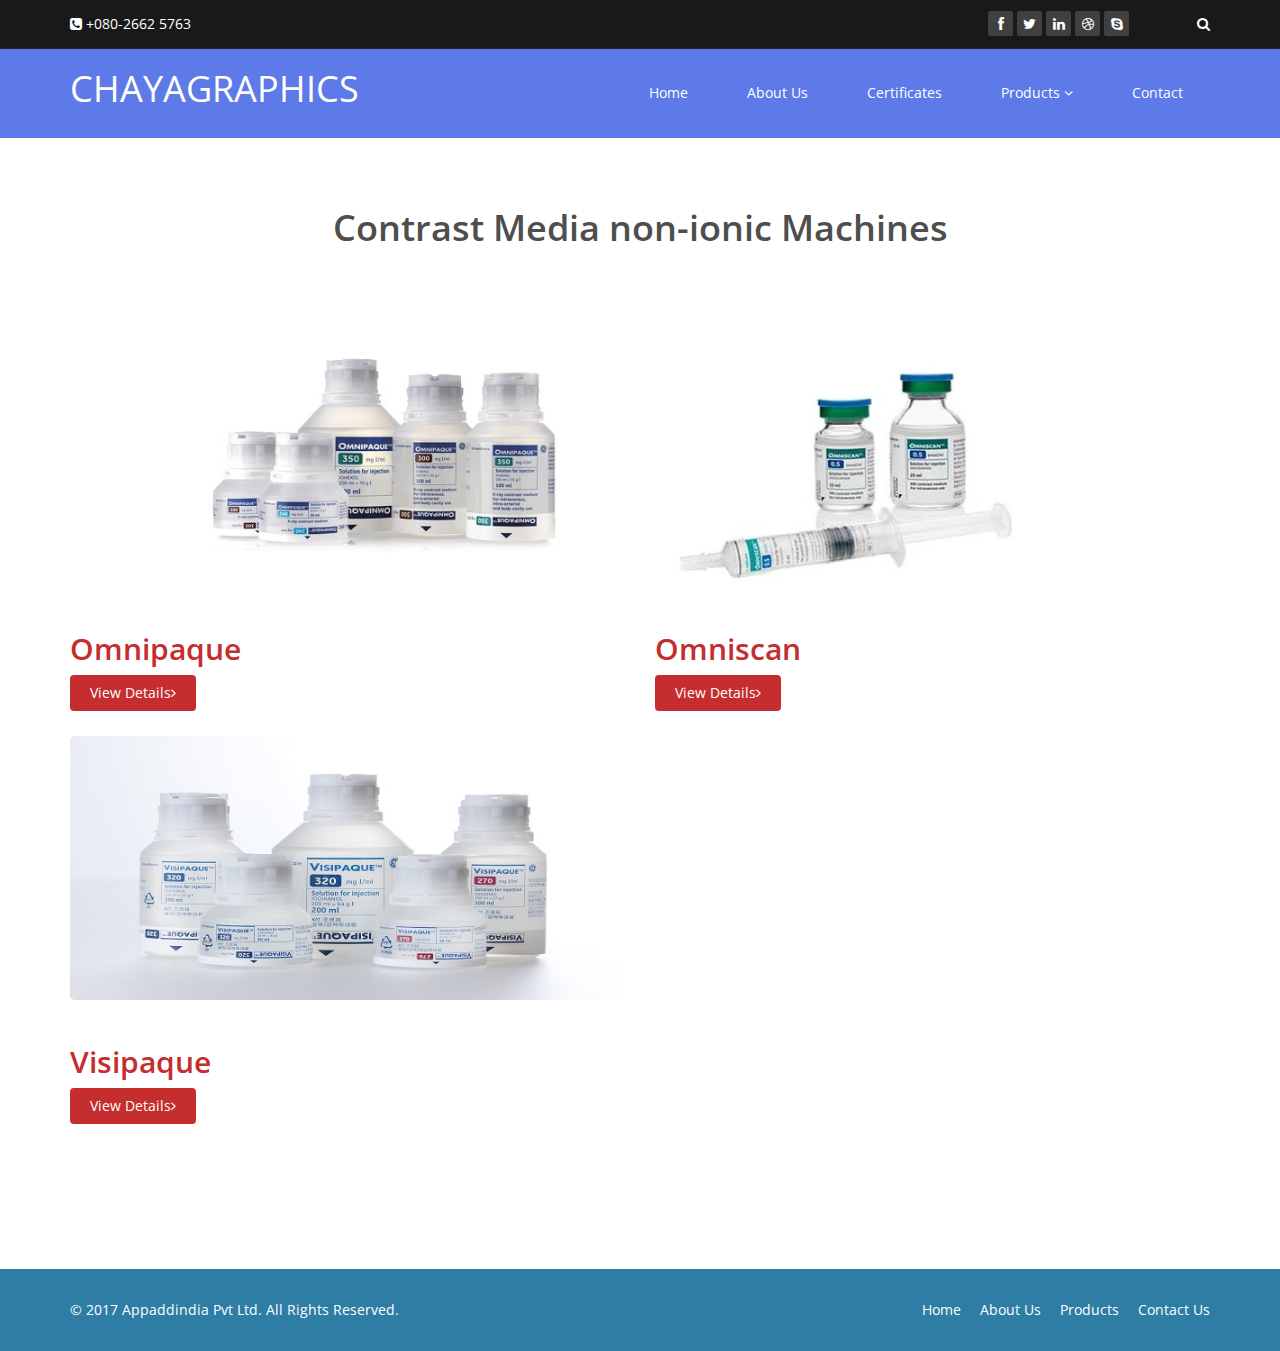
<file: pro1.html>
<!DOCTYPE html>
<html lang="en">
<head>
    <meta charset="utf-8">
    <meta name="viewport" content="width=device-width, initial-scale=1.0">
    <meta name="description" content="">
    <meta name="author" content="">
    <title>Chayagraphics Products</title>
    
    <!-- core CSS -->
    <link href="css/bootstrap.min.css" rel="stylesheet">
    <link href="css/font-awesome.min.css" rel="stylesheet">
    <link href="css/prettyPhoto.css" rel="stylesheet">
    <link href="css/animate.min.css" rel="stylesheet">
    <link href="css/main.css" rel="stylesheet">
    <link href="css/responsive.css" rel="stylesheet">
    
    <!--[if lt IE 9]>
    <script src="js/html5shiv.js"></script>
    <script src="js/respond.min.js"></script>
    <![endif]-->       
    <link rel="shortcut icon" href="images/ico/favicon.ico">
    <link rel="apple-touch-icon-precomposed" sizes="144x144" href="images/ico/apple-touch-icon-144-precomposed.png">
    <link rel="apple-touch-icon-precomposed" sizes="114x114" href="images/ico/apple-touch-icon-114-precomposed.png">
    <link rel="apple-touch-icon-precomposed" sizes="72x72" href="images/ico/apple-touch-icon-72-precomposed.png">
    <link rel="apple-touch-icon-precomposed" href="images/ico/apple-touch-icon-57-precomposed.png">
</head><!--/head-->

<body>

   <header id="header">
        <div class="top-bar">
            <div class="container">
                <div class="row">
                    <div class="col-sm-6 col-xs-12">
                        <div class="top-number"><p><i class="fa fa-phone-square"></i>  +080-2662 5763</p></div>
                    </div>
                    <div class="col-sm-6 col-xs-12">
                       <div class="social">
                            <ul class="social-share">
                                <li><a href="#"><i class="fa fa-facebook"></i></a></li>
                                <li><a href="#"><i class="fa fa-twitter"></i></a></li>
                                <li><a href="#"><i class="fa fa-linkedin"></i></a></li> 
                                <li><a href="#"><i class="fa fa-dribbble"></i></a></li>
                                <li><a href="#"><i class="fa fa-skype"></i></a></li>
                            </ul>
                            <div class="search">
                                <form role="form">
                                    <input type="text" class="search-form" autocomplete="off" placeholder="Search">
                                    <i class="fa fa-search"></i>
                                </form>
                           </div>
                       </div>
                    </div>
                </div>
            </div><!--/.container-->
        </div><!--/.top-bar-->

        <nav class="navbar navbar-inverse" role="banner">
            <div class="container">
                <div class="navbar-header">
                    <button type="button" class="navbar-toggle" data-toggle="collapse" data-target=".navbar-collapse">
                        <span class="sr-only">Toggle navigation</span>
                        <span class="icon-bar"></span>
                        <span class="icon-bar"></span>
                        <span class="icon-bar"></span>
                    </button>
                    <a class="navbar-brand" href="index.html">CHAYAGRAPHICS<!--<img src="images/logo1.png" alt="">--></a>
                </div>
				
                <div class="collapse navbar-collapse navbar-right">
                    <ul class="nav navbar-nav">
                        <li><a href="index.html">Home</a></li>
                        <li><a href="about-us.html">About Us</a></li>
                       <li><a href="images/pdf/iso certificate.pdf">Certificates</a></li>
                        <li class="dropdown">
                            <a href="#" class="dropdown-toggle" data-toggle="dropdown">Products <i class="fa fa-angle-down"></i></a>
                            <ul class="dropdown-menu">
                                <li><a href="pro1.html">Contrast Media</a></li>
                                <li><a href="pro2.html">Samsung Ultrasound</a></li>
                                <li><a href="pro3.html">Computer Radiography<br>System</a></li>
                                <li><a href="pro4.html">Accessories</a></li>
                                <li><a href="pro5.html">Automatic X-ray<br>Film Processor</a></li>
                                <li><a href="pro6.html">Films</a></li>
                                <li><a href="pro7.html">Chemicals</a></li>
                                <li><a href="pro8.html">Apollo RT</a></li>
                                <li><a href="pro9.html">Cantel Products</a></li>
                            </ul>
                        </li>
                        <li><a href="contact-us.html">Contact</a></li>                        
                    </ul>
                </div>
            </div><!--/.container-->
        </nav><!--/nav-->
		
    </header><!--/header-->

    <section id="blog" class="container">
        <div class="center">
            <h2>Contrast Media non-ionic Machines</h2>
            
        </div>

        <div class="blog">
            <div class="row">
                 <div class="col-md-12">
                    <div class="blog-item">
                        <div class="row">
                            
                                
                            <div class="col-xs-12 col-md-6 blog-content">
                                <a href="#"><img class="img-responsive img-blog" src="images/blog/p11.jpg" width="100%" alt="" /></a>
                                <h2><a href="#">Omnipaque</a></h2>
                                
                                <a class="btn btn-primary readmore" href="#">View Details<i class="fa fa-angle-right"></i></a>
                            </div>
                            <div class="col-xs-12 col-md-6 blog-content">
                                <a href="#"><img class="img-responsive img-blog" src="images/blog/p12.jpg" width="100%" alt="" /></a>
                                <h2><a href="#">Omniscan</a></h2>
                                
                                <a class="btn btn-primary readmore" href="#">View Details<i class="fa fa-angle-right"></i></a>
                            </div>
                            <div class="col-xs-12 col-md-6 blog-content">
                                <a href="#"><img class="img-responsive img-blog" src="images/blog/p13.jpg" width="100%" alt="" /></a>
                                <h2><a href="#">Visipaque</a></h2>
                                
                                <a class="btn btn-primary readmore" href="#">View Details<i class="fa fa-angle-right"></i></a>
                            </div>
                        </div>    
                    </div><!--/.blog-item-->
                                        
  
            </div><!--/.row-->
        </div>
    </section><!--/#blog-->

    
     <footer id="footer" class="midnight-blue">
        <div class="container">
            <div class="row">
                <div class="col-sm-6">
                    &copy; 2017 <a target="_blank" href="http://appaddindia.com" title="designed for Chaya Graphics by Appaddindia Pvt Ltd">Appaddindia Pvt Ltd</a>. All Rights Reserved.
                </div>
                <div class="col-sm-6">
                    <ul class="pull-right">
                        <li><a href="#">Home</a></li>
                        <li><a href="#">About Us</a></li>
                        <li><a href="#">Products</a></li>
                        <li><a href="#">Contact Us</a></li>
                    </ul>
                </div>
            </div>
        </div>
    </footer><!--/#footer-->


    <script src="js/jquery.js"></script>
    <script src="js/bootstrap.min.js"></script>
    <script src="js/jquery.prettyPhoto.js"></script>
    <script src="js/jquery.isotope.min.js"></script>
    <script src="js/main.js"></script>
    <script src="js/wow.min.js"></script>
</body>
</html>
</file>
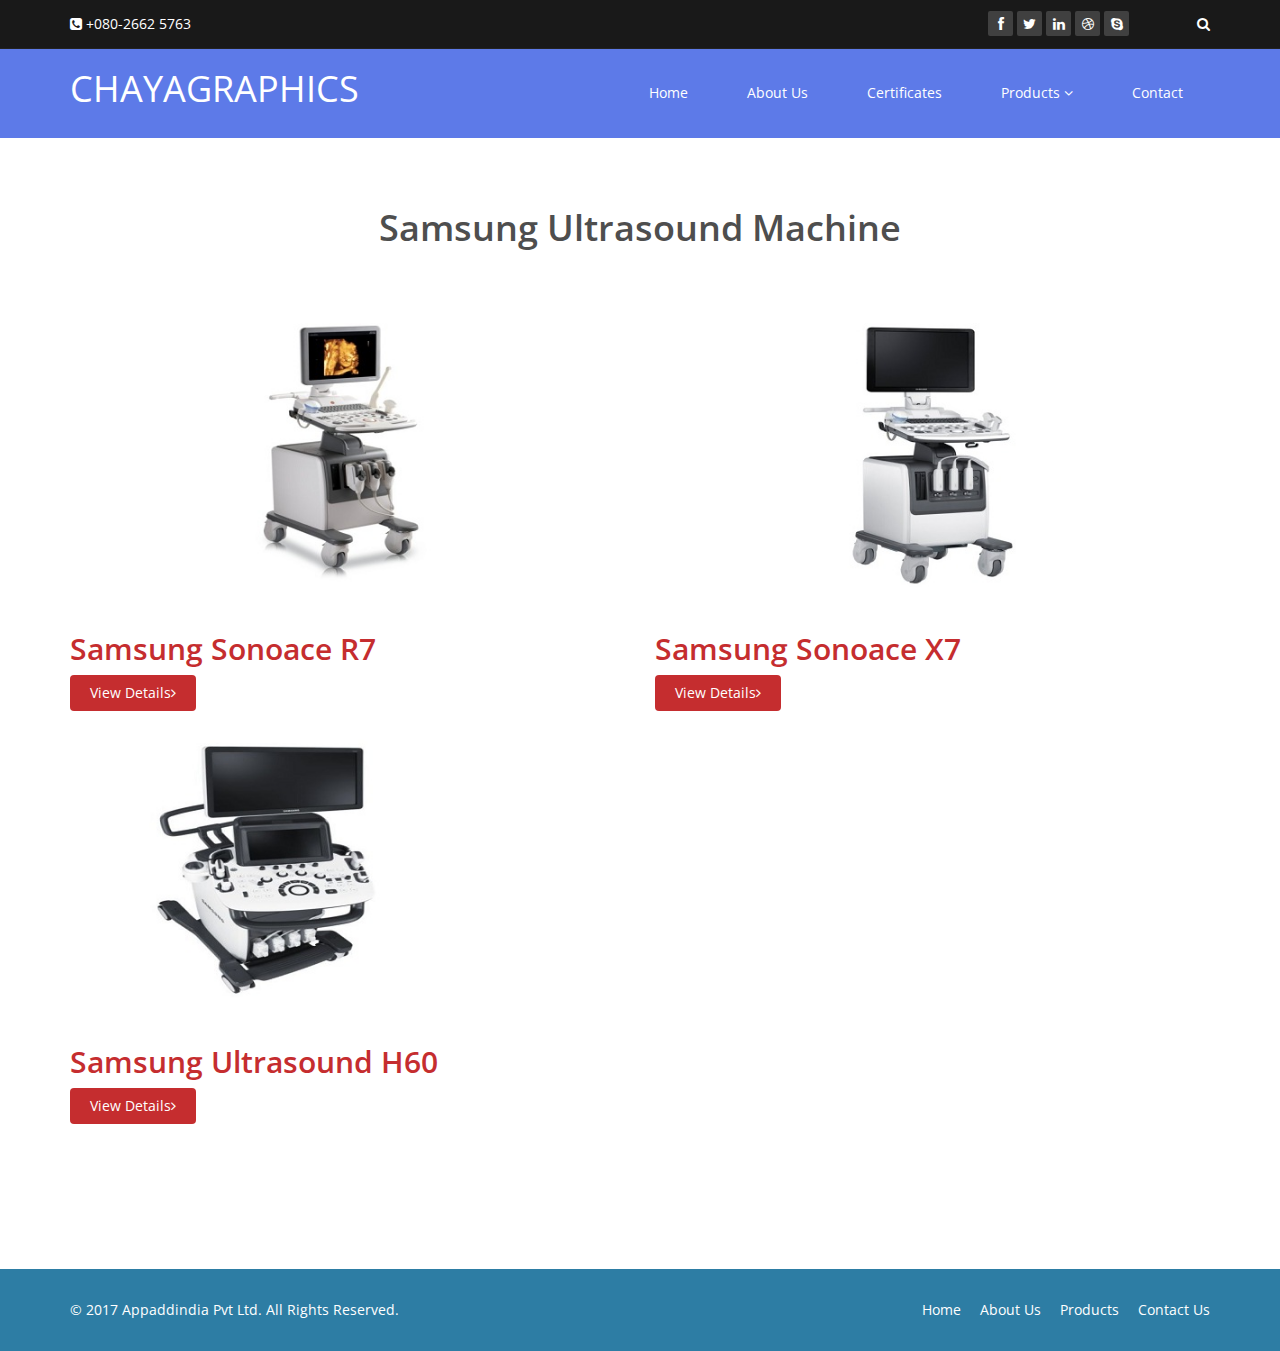
<file: pro2.html>
<!DOCTYPE html>
<html lang="en">
<head>
    <meta charset="utf-8">
    <meta name="viewport" content="width=device-width, initial-scale=1.0">
    <meta name="description" content="">
    <meta name="author" content="">
    <title>Chayagraphics Products</title>
    
    <!-- core CSS -->
    <link href="css/bootstrap.min.css" rel="stylesheet">
    <link href="css/font-awesome.min.css" rel="stylesheet">
    <link href="css/prettyPhoto.css" rel="stylesheet">
    <link href="css/animate.min.css" rel="stylesheet">
    <link href="css/main.css" rel="stylesheet">
    <link href="css/responsive.css" rel="stylesheet">
    
    <!--[if lt IE 9]>
    <script src="js/html5shiv.js"></script>
    <script src="js/respond.min.js"></script>
    <![endif]-->       
    <link rel="shortcut icon" href="images/ico/favicon.ico">
    <link rel="apple-touch-icon-precomposed" sizes="144x144" href="images/ico/apple-touch-icon-144-precomposed.png">
    <link rel="apple-touch-icon-precomposed" sizes="114x114" href="images/ico/apple-touch-icon-114-precomposed.png">
    <link rel="apple-touch-icon-precomposed" sizes="72x72" href="images/ico/apple-touch-icon-72-precomposed.png">
    <link rel="apple-touch-icon-precomposed" href="images/ico/apple-touch-icon-57-precomposed.png">
</head><!--/head-->

<body>

   <header id="header">
        <div class="top-bar">
            <div class="container">
                <div class="row">
                    <div class="col-sm-6 col-xs-12">
                        <div class="top-number"><p><i class="fa fa-phone-square"></i>  +080-2662 5763</p></div>
                    </div>
                    <div class="col-sm-6 col-xs-12">
                       <div class="social">
                            <ul class="social-share">
                                <li><a href="#"><i class="fa fa-facebook"></i></a></li>
                                <li><a href="#"><i class="fa fa-twitter"></i></a></li>
                                <li><a href="#"><i class="fa fa-linkedin"></i></a></li> 
                                <li><a href="#"><i class="fa fa-dribbble"></i></a></li>
                                <li><a href="#"><i class="fa fa-skype"></i></a></li>
                            </ul>
                            <div class="search">
                                <form role="form">
                                    <input type="text" class="search-form" autocomplete="off" placeholder="Search">
                                    <i class="fa fa-search"></i>
                                </form>
                           </div>
                       </div>
                    </div>
                </div>
            </div><!--/.container-->
        </div><!--/.top-bar-->

        <nav class="navbar navbar-inverse" role="banner">
            <div class="container">
                <div class="navbar-header">
                    <button type="button" class="navbar-toggle" data-toggle="collapse" data-target=".navbar-collapse">
                        <span class="sr-only">Toggle navigation</span>
                        <span class="icon-bar"></span>
                        <span class="icon-bar"></span>
                        <span class="icon-bar"></span>
                    </button>
                    <a class="navbar-brand" href="index.html">CHAYAGRAPHICS<!--<img src="images/logo1.png" alt="">--></a>
                </div>
				
                <div class="collapse navbar-collapse navbar-right">
                    <ul class="nav navbar-nav">
                        <li><a href="index.html">Home</a></li>
                        <li><a href="about-us.html">About Us</a></li>
                       <li><a href="images/pdf/iso certificate.pdf">Certificates</a></li>
                        <li class="dropdown">
                            <a href="#" class="dropdown-toggle" data-toggle="dropdown">Products <i class="fa fa-angle-down"></i></a>
                            <ul class="dropdown-menu">
                                <li><a href="pro1.html">Contrast Media</a></li>
                                <li><a href="pro2.html">Samsung Ultrasound</a></li>
                                <li><a href="pro3.html">Computer Radiography<br>System</a></li>
                                <li><a href="pro4.html">Accessories</a></li>
                                <li><a href="pro5.html">Automatic X-ray<br>Film Processor</a></li>
                                <li><a href="pro6.html">Films</a></li>
                                <li><a href="pro7.html">Chemicals</a></li>
                                <li><a href="pro8.html">Apollo RT</a></li>
                                <li><a href="pro9.html">Cantel Products</a></li>
                            </ul>
                        </li>
                        <li><a href="contact-us.html">Contact</a></li>                        
                    </ul>
                </div>
            </div><!--/.container-->
        </nav><!--/nav-->
		
    </header><!--/header-->

    <section id="blog" class="container">
        <div class="center">
            <h2>Samsung Ultrasound Machine</h2>
            
        </div>

        <div class="blog">
            <div class="row">
                 <div class="col-md-12">
                    <div class="blog-item">
                        <div class="row">
                            
                                
                            <div class="col-xs-12 col-md-6 blog-content">
                                <a href="#"><img class="img-responsive img-blog" src="images/blog/p21.jpg" width="100%" alt="" /></a>
                                <h2><a href="images/pdf/R7.pdf">Samsung Sonoace R7</a></h2>
                                
                                <a class="btn btn-primary readmore" href="images/pdf/R7.pdf">View Details<i class="fa fa-angle-right"></i></a>
                            </div>
                            <div class="col-xs-12 col-md-6 blog-content">
                                <a href="#"><img class="img-responsive img-blog" src="images/blog/p22.jpg" width="100%" alt="" /></a>
                                <h2><a href="images/pdf/X7.pdf">Samsung Sonoace X7</a></h2>
                                
                                <a class="btn btn-primary readmore" href="images/pdf/X7.pdf">View Details<i class="fa fa-angle-right"></i></a>
                            </div>
                            <div class="col-xs-12 col-md-6 blog-content">
                                <a href="#"><img class="img-responsive img-blog" src="images/blog/p23.jpg" width="100%" alt="" /></a>
                                <h2><a href="images/pdf/H60.pdf">Samsung Ultrasound H60</a></h2>
                                
                                <a class="btn btn-primary readmore" href="images/pdf/H60.pdf">View Details<i class="fa fa-angle-right"></i></a>
                            </div>
                        </div>    
                    </div><!--/.blog-item-->
                                        
  
            </div><!--/.row-->
        </div>
    </section><!--/#blog-->

    
      <footer id="footer" class="midnight-blue">
        <div class="container">
            <div class="row">
                <div class="col-sm-6">
                    &copy; 2017 <a target="_blank" href="http://appaddindia.com" title="designed for Chaya Graphics by Appaddindia Pvt Ltd">Appaddindia Pvt Ltd</a>. All Rights Reserved.
                </div>
                <div class="col-sm-6">
                    <ul class="pull-right">
                        <li><a href="#">Home</a></li>
                        <li><a href="#">About Us</a></li>
                        <li><a href="#">Products</a></li>
                        <li><a href="#">Contact Us</a></li>
                    </ul>
                </div>
            </div>
        </div>
    </footer><!--/#footer-->


    <script src="js/jquery.js"></script>
    <script src="js/bootstrap.min.js"></script>
    <script src="js/jquery.prettyPhoto.js"></script>
    <script src="js/jquery.isotope.min.js"></script>
    <script src="js/main.js"></script>
    <script src="js/wow.min.js"></script>
</body>
</html>
</file>
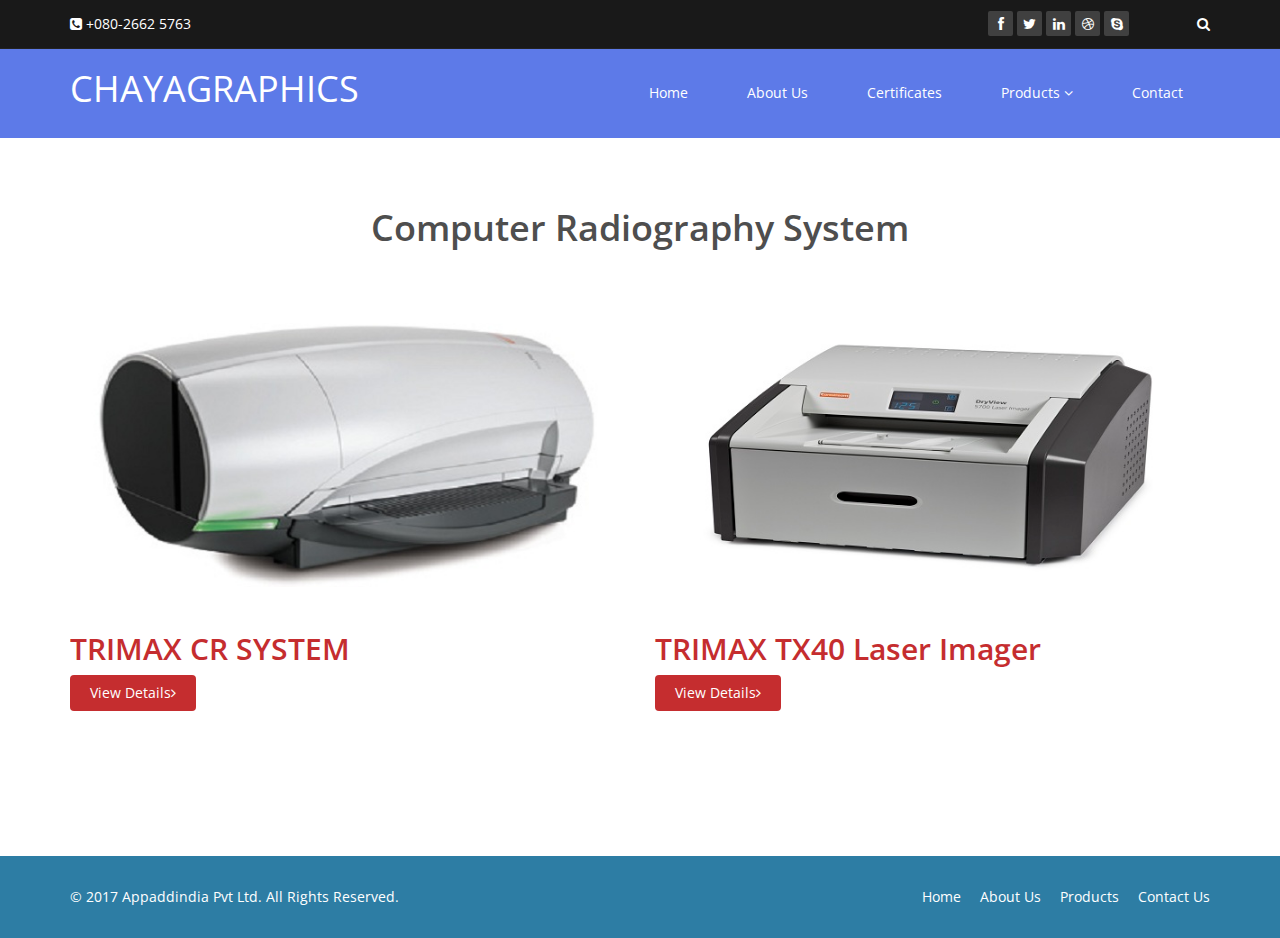
<file: pro3.html>
<!DOCTYPE html>
<html lang="en">
<head>
    <meta charset="utf-8">
    <meta name="viewport" content="width=device-width, initial-scale=1.0">
    <meta name="description" content="">
    <meta name="author" content="">
    <title>Chayagraphics Products</title>
    
    <!-- core CSS -->
    <link href="css/bootstrap.min.css" rel="stylesheet">
    <link href="css/font-awesome.min.css" rel="stylesheet">
    <link href="css/prettyPhoto.css" rel="stylesheet">
    <link href="css/animate.min.css" rel="stylesheet">
    <link href="css/main.css" rel="stylesheet">
    <link href="css/responsive.css" rel="stylesheet">
    
    <!--[if lt IE 9]>
    <script src="js/html5shiv.js"></script>
    <script src="js/respond.min.js"></script>
    <![endif]-->       
    <link rel="shortcut icon" href="images/ico/favicon.ico">
    <link rel="apple-touch-icon-precomposed" sizes="144x144" href="images/ico/apple-touch-icon-144-precomposed.png">
    <link rel="apple-touch-icon-precomposed" sizes="114x114" href="images/ico/apple-touch-icon-114-precomposed.png">
    <link rel="apple-touch-icon-precomposed" sizes="72x72" href="images/ico/apple-touch-icon-72-precomposed.png">
    <link rel="apple-touch-icon-precomposed" href="images/ico/apple-touch-icon-57-precomposed.png">
</head><!--/head-->

<body>

   <header id="header">
        <div class="top-bar">
            <div class="container">
                <div class="row">
                    <div class="col-sm-6 col-xs-12">
                        <div class="top-number"><p><i class="fa fa-phone-square"></i>  +080-2662 5763</p></div>
                    </div>
                    <div class="col-sm-6 col-xs-12">
                       <div class="social">
                            <ul class="social-share">
                                <li><a href="#"><i class="fa fa-facebook"></i></a></li>
                                <li><a href="#"><i class="fa fa-twitter"></i></a></li>
                                <li><a href="#"><i class="fa fa-linkedin"></i></a></li> 
                                <li><a href="#"><i class="fa fa-dribbble"></i></a></li>
                                <li><a href="#"><i class="fa fa-skype"></i></a></li>
                            </ul>
                            <div class="search">
                                <form role="form">
                                    <input type="text" class="search-form" autocomplete="off" placeholder="Search">
                                    <i class="fa fa-search"></i>
                                </form>
                           </div>
                       </div>
                    </div>
                </div>
            </div><!--/.container-->
        </div><!--/.top-bar-->

        <nav class="navbar navbar-inverse" role="banner">
            <div class="container">
                <div class="navbar-header">
                    <button type="button" class="navbar-toggle" data-toggle="collapse" data-target=".navbar-collapse">
                        <span class="sr-only">Toggle navigation</span>
                        <span class="icon-bar"></span>
                        <span class="icon-bar"></span>
                        <span class="icon-bar"></span>
                    </button>
                    <a class="navbar-brand" href="index.html">CHAYAGRAPHICS<!--<img src="images/logo1.png" alt="">--></a>
                </div>
				
                <div class="collapse navbar-collapse navbar-right">
                    <ul class="nav navbar-nav">
                        <li><a href="index.html">Home</a></li>
                        <li><a href="about-us.html">About Us</a></li>
                        <li><a href="images/pdf/iso certificate.pdf">Certificates</a></li>
                        <li class="dropdown">
                            <a href="#" class="dropdown-toggle" data-toggle="dropdown">Products <i class="fa fa-angle-down"></i></a>
                            <ul class="dropdown-menu">
                                <li><a href="pro1.html">Contrast Media</a></li>
                                <li><a href="pro2.html">Samsung Ultrasound</a></li>
                                <li><a href="pro3.html">Computer Radiography<br>System</a></li>
                                <li><a href="pro4.html">Accessories</a></li>
                                <li><a href="pro5.html">Automatic X-ray<br>Film Processor</a></li>
                                <li><a href="pro6.html">Films</a></li>
                                <li><a href="pro7.html">Chemicals</a></li>
                                <li><a href="pro8.html">Apollo RT</a></li>
                                <li><a href="pro9.html">Cantel Products</a></li>
                            </ul>
                        </li>
                        <li><a href="contact-us.html">Contact</a></li>                        
                    </ul>
                </div>
            </div><!--/.container-->
        </nav><!--/nav-->
		
    </header><!--/header-->

    <section id="blog" class="container">
        <div class="center">
            <h2>Computer Radiography System</h2>
            
        </div>

        <div class="blog">
            <div class="row">
                 <div class="col-md-12">
                    <div class="blog-item">
                        <div class="row">
                            
                                
                            <div class="col-xs-12 col-md-6 blog-content">
                                <a href="#"><img class="img-responsive img-blog" src="images/blog/p31.jpg" width="100%" alt="" /></a>
                                <h2><a href="images/pdf/Trimax CR system.pdf">TRIMAX CR SYSTEM</a></h2>
                                
                                <a class="btn btn-primary readmore" href="images/pdf/Trimax CR system.pdf">View Details<i class="fa fa-angle-right"></i></a>
                            </div>
                            <div class="col-xs-12 col-md-6 blog-content">
                                <a href="#"><img class="img-responsive img-blog" src="images/blog/p32.jpg" width="100%" alt="" /></a>
                                <h2><a href="images/pdf/TRIMAX TX40 Laser Imager.pdf">TRIMAX TX40 Laser Imager</a></h2>
                                
                                <a class="btn btn-primary readmore" href="TRIMAX TX40 Laser Imager.pdf">View Details<i class="fa fa-angle-right"></i></a>
                            </div>
                        </div>    
                    </div><!--/.blog-item-->
                                        
  
            </div><!--/.row-->
        </div>
    </section><!--/#blog-->

    
      <footer id="footer" class="midnight-blue">
        <div class="container">
            <div class="row">
                <div class="col-sm-6">
                    &copy; 2017 <a target="_blank" href="http://appaddindia.com" title="designed for Chaya Graphics by Appaddindia Pvt Ltd">Appaddindia Pvt Ltd</a>. All Rights Reserved.
                </div>
                <div class="col-sm-6">
                    <ul class="pull-right">
                        <li><a href="#">Home</a></li>
                        <li><a href="#">About Us</a></li>
                        <li><a href="#">Products</a></li>
                        <li><a href="#">Contact Us</a></li>
                    </ul>
                </div>
            </div>
        </div>
    </footer><!--/#footer-->


    <script src="js/jquery.js"></script>
    <script src="js/bootstrap.min.js"></script>
    <script src="js/jquery.prettyPhoto.js"></script>
    <script src="js/jquery.isotope.min.js"></script>
    <script src="js/main.js"></script>
    <script src="js/wow.min.js"></script>
</body>
</html>
</file>
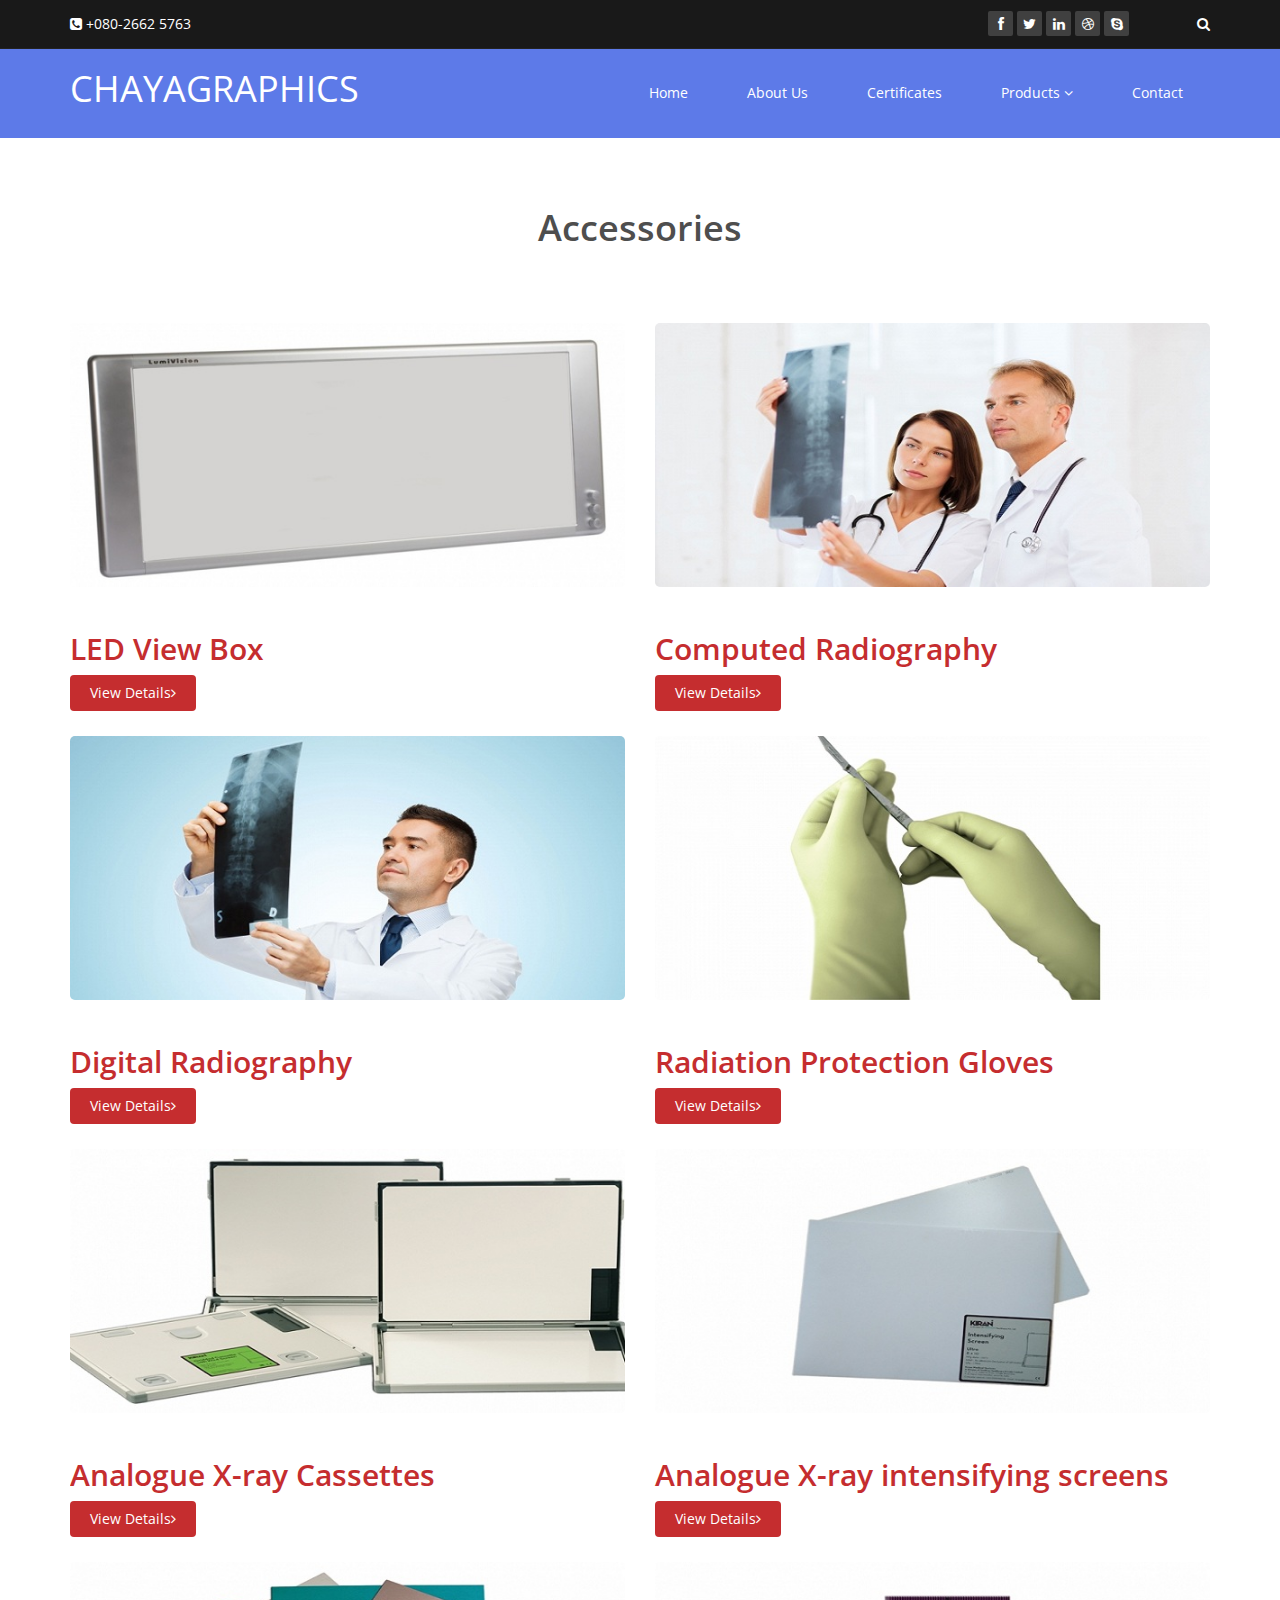
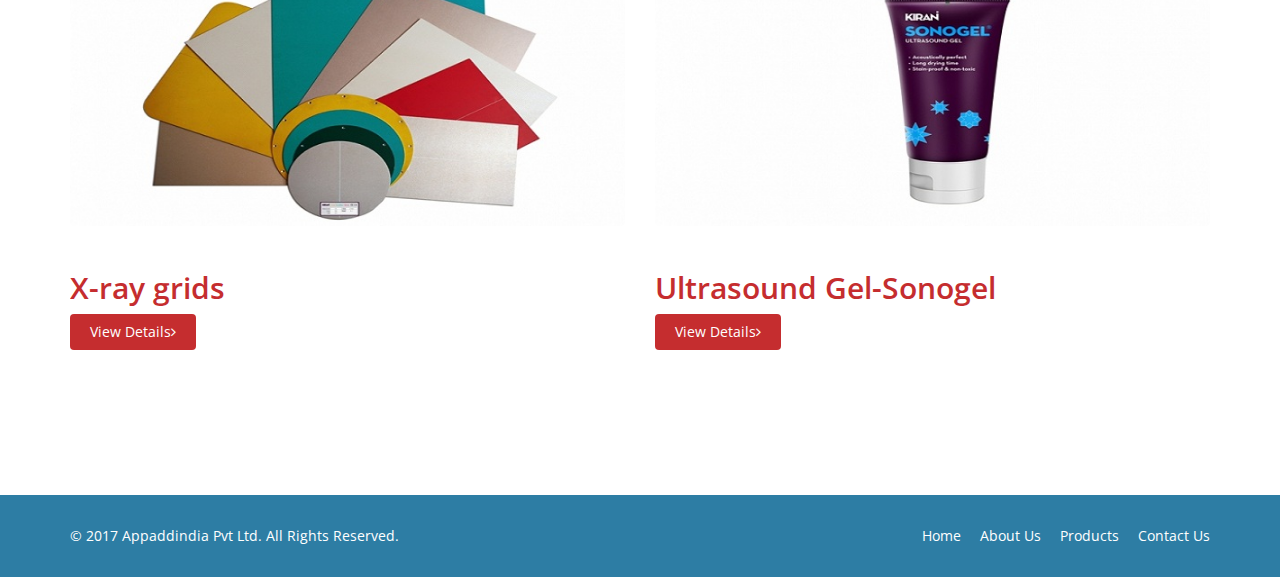
<file: pro4.html>
<!DOCTYPE html>
<html lang="en">
<head>
    <meta charset="utf-8">
    <meta name="viewport" content="width=device-width, initial-scale=1.0">
    <meta name="description" content="">
    <meta name="author" content="">
    <title>Chayagraphics Products</title>
    
    <!-- core CSS -->
    <link href="css/bootstrap.min.css" rel="stylesheet">
    <link href="css/font-awesome.min.css" rel="stylesheet">
    <link href="css/prettyPhoto.css" rel="stylesheet">
    <link href="css/animate.min.css" rel="stylesheet">
    <link href="css/main.css" rel="stylesheet">
    <link href="css/responsive.css" rel="stylesheet">
    
    <!--[if lt IE 9]>
    <script src="js/html5shiv.js"></script>
    <script src="js/respond.min.js"></script>
    <![endif]-->       
    <link rel="shortcut icon" href="images/ico/favicon.ico">
    <link rel="apple-touch-icon-precomposed" sizes="144x144" href="images/ico/apple-touch-icon-144-precomposed.png">
    <link rel="apple-touch-icon-precomposed" sizes="114x114" href="images/ico/apple-touch-icon-114-precomposed.png">
    <link rel="apple-touch-icon-precomposed" sizes="72x72" href="images/ico/apple-touch-icon-72-precomposed.png">
    <link rel="apple-touch-icon-precomposed" href="images/ico/apple-touch-icon-57-precomposed.png">
</head><!--/head-->

<body>

   <header id="header">
        <div class="top-bar">
            <div class="container">
                <div class="row">
                    <div class="col-sm-6 col-xs-12">
                        <div class="top-number"><p><i class="fa fa-phone-square"></i>  +080-2662 5763</p></div>
                    </div>
                    <div class="col-sm-6 col-xs-12">
                       <div class="social">
                            <ul class="social-share">
                                <li><a href="#"><i class="fa fa-facebook"></i></a></li>
                                <li><a href="#"><i class="fa fa-twitter"></i></a></li>
                                <li><a href="#"><i class="fa fa-linkedin"></i></a></li> 
                                <li><a href="#"><i class="fa fa-dribbble"></i></a></li>
                                <li><a href="#"><i class="fa fa-skype"></i></a></li>
                            </ul>
                            <div class="search">
                                <form role="form">
                                    <input type="text" class="search-form" autocomplete="off" placeholder="Search">
                                    <i class="fa fa-search"></i>
                                </form>
                           </div>
                       </div>
                    </div>
                </div>
            </div><!--/.container-->
        </div><!--/.top-bar-->

        <nav class="navbar navbar-inverse" role="banner">
            <div class="container">
                <div class="navbar-header">
                    <button type="button" class="navbar-toggle" data-toggle="collapse" data-target=".navbar-collapse">
                        <span class="sr-only">Toggle navigation</span>
                        <span class="icon-bar"></span>
                        <span class="icon-bar"></span>
                        <span class="icon-bar"></span>
                    </button>
                    <a class="navbar-brand" href="index.html">CHAYAGRAPHICS<!--<img src="images/logo1.png" alt="">--></a>
                </div>
				
                <div class="collapse navbar-collapse navbar-right">
                    <ul class="nav navbar-nav">
                        <li><a href="index.html">Home</a></li>
                        <li><a href="about-us.html">About Us</a></li>
                       <li><a href="images/pdf/iso certificate.pdf">Certificates</a></li>
                        <li class="dropdown">
                            <a href="#" class="dropdown-toggle" data-toggle="dropdown">Products <i class="fa fa-angle-down"></i></a>
                            <ul class="dropdown-menu">
                                <li><a href="pro1.html">Contrast Media</a></li>
                                <li><a href="pro2.html">Samsung Ultrasound</a></li>
                                <li><a href="pro3.html">Computer Radiography<br>System</a></li>
                                <li><a href="pro4.html">Accessories</a></li>
                                <li><a href="pro5.html">Automatic X-ray<br>Film Processor</a></li>
                                <li><a href="pro6.html">Films</a></li>
                                <li><a href="pro7.html">Chemicals</a></li>
                                <li><a href="pro8.html">Apollo RT</a></li>
                                <li><a href="pro9.html">Cantel Products</a></li>
                            </ul>
                        </li>
                        <li><a href="contact-us.html">Contact</a></li>                        
                    </ul>
                </div>
            </div><!--/.container-->
        </nav><!--/nav-->
		
    </header><!--/header-->

    <section id="blog" class="container">
        <div class="center">
            <h2> Accessories</h2>
            
        </div>

        <div class="blog">
            <div class="row">
                 <div class="col-md-12">
                    <div class="blog-item">
                        <div class="row">

                            <div class="col-xs-12 col-md-6 blog-content">
                                <a href="#"><img class="img-responsive img-blog" src="images/blog/p43.jpg" width="100%" alt="" /></a>
                                <h2><a href="#">LED View Box</a></h2>
                                
                                <a class="btn btn-primary readmore" href="#">View Details<i class="fa fa-angle-right"></i></a>
                            </div>
                           
                            <div class="col-xs-12 col-md-6 blog-content">
                                <a href="#"><img class="img-responsive img-blog" src="images/blog/p42.jpg" width="100%" alt="" /></a>
                                <h2><a href="#">Computed Radiography</a></h2>
                                
                                <a class="btn btn-primary readmore" href="#">View Details<i class="fa fa-angle-right"></i></a>
                            </div>
                            <div class="col-xs-12 col-md-6 blog-content">
                                <a href="#"><img class="img-responsive img-blog" src="images/blog/p44.jpg" width="100%" alt="" /></a>
                                <h2><a href="#">Digital Radiography</a></h2>
                                
                                <a class="btn btn-primary readmore" href="#">View Details<i class="fa fa-angle-right"></i></a>
                            </div>
                            <div class="col-xs-12 col-md-6 blog-content">
                                <a href="#"><img class="img-responsive img-blog" src="images/blog/p45.jpg" width="100%" alt="" /></a>
                                <h2><a href="#">Radiation Protection Gloves</a></h2>
                                
                                <a class="btn btn-primary readmore" href="#">View Details<i class="fa fa-angle-right"></i></a>
                            </div>
                            <div class="col-xs-12 col-md-6 blog-content">
                                <a href="#"><img class="img-responsive img-blog" src="images/blog/p46.jpg" width="100%" alt="" /></a>
                                <h2><a href="#">Analogue X-ray Cassettes </a></h2>
                                
                                <a class="btn btn-primary readmore" href="#">View Details<i class="fa fa-angle-right"></i></a>
                            </div>
                            <div class="col-xs-12 col-md-6 blog-content">
                                <a href="#"><img class="img-responsive img-blog" src="images/blog/p47.jpg" width="100%" alt="" /></a>
                                <h2><a href="#">Analogue X-ray intensifying screens</a></h2>
                                
                                <a class="btn btn-primary readmore" href="#">View Details<i class="fa fa-angle-right"></i></a>
                            </div>
                            <div class="col-xs-12 col-md-6 blog-content">
                                <a href="#"><img class="img-responsive img-blog" src="images/blog/p48.jpg" width="100%" alt="" /></a>
                                <h2><a href="#">X-ray grids </a></h2>
                                
                                <a class="btn btn-primary readmore" href="#">View Details<i class="fa fa-angle-right"></i></a>
                            </div>
                            <div class="col-xs-12 col-md-6 blog-content">
                                <a href="#"><img class="img-responsive img-blog" src="images/blog/p49.jpg" width="100%" alt="" /></a>
                                <h2><a href="#">Ultrasound Gel-Sonogel</a></h2>
                                
                                <a class="btn btn-primary readmore" href="#">View Details<i class="fa fa-angle-right"></i></a>
                            </div>
                        </div>    
                    </div><!--/.blog-item-->
                                        
  
            </div><!--/.row-->
        </div>
    </section><!--/#blog-->

    
     <footer id="footer" class="midnight-blue">
        <div class="container">
            <div class="row">
                <div class="col-sm-6">
                    &copy; 2017 <a target="_blank" href="http://appaddindia.com" title="designed for Chaya Graphics by Appaddindia Pvt Ltd">Appaddindia Pvt Ltd</a>. All Rights Reserved.
                </div>
                <div class="col-sm-6">
                    <ul class="pull-right">
                        <li><a href="#">Home</a></li>
                        <li><a href="#">About Us</a></li>
                        <li><a href="#">Products</a></li>
                        <li><a href="#">Contact Us</a></li>
                    </ul>
                </div>
            </div>
        </div>
    </footer><!--/#footer-->


    <script src="js/jquery.js"></script>
    <script src="js/bootstrap.min.js"></script>
    <script src="js/jquery.prettyPhoto.js"></script>
    <script src="js/jquery.isotope.min.js"></script>
    <script src="js/main.js"></script>
    <script src="js/wow.min.js"></script>
</body>
</html>
</file>
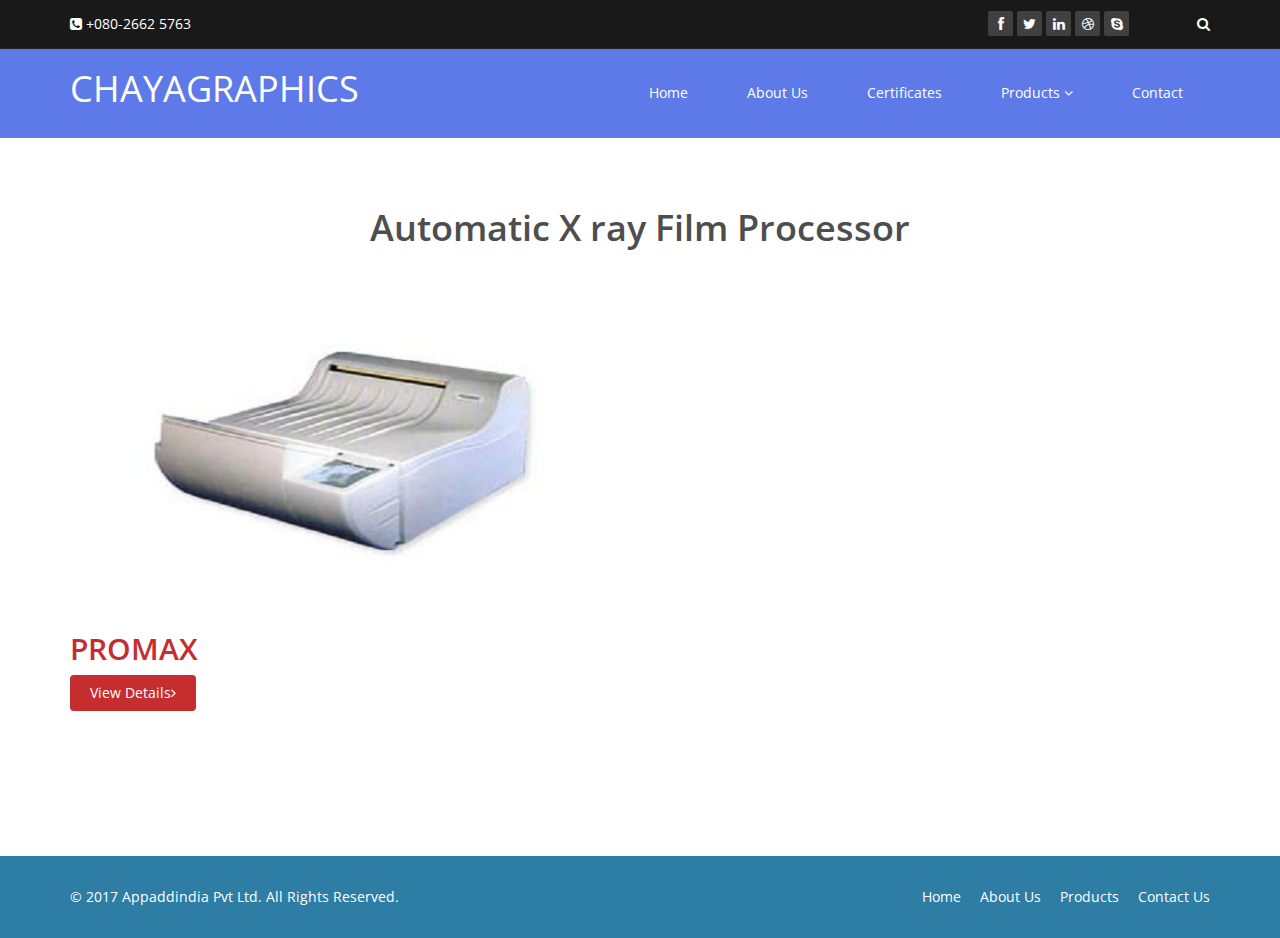
<file: pro5.html>
<!DOCTYPE html>
<html lang="en">
<head>
    <meta charset="utf-8">
    <meta name="viewport" content="width=device-width, initial-scale=1.0">
    <meta name="description" content="">
    <meta name="author" content="">
    <title>Chayagraphics Products</title>
    
    <!-- core CSS -->
    <link href="css/bootstrap.min.css" rel="stylesheet">
    <link href="css/font-awesome.min.css" rel="stylesheet">
    <link href="css/prettyPhoto.css" rel="stylesheet">
    <link href="css/animate.min.css" rel="stylesheet">
    <link href="css/main.css" rel="stylesheet">
    <link href="css/responsive.css" rel="stylesheet">
    
    <!--[if lt IE 9]>
    <script src="js/html5shiv.js"></script>
    <script src="js/respond.min.js"></script>
    <![endif]-->       
    <link rel="shortcut icon" href="images/ico/favicon.ico">
    <link rel="apple-touch-icon-precomposed" sizes="144x144" href="images/ico/apple-touch-icon-144-precomposed.png">
    <link rel="apple-touch-icon-precomposed" sizes="114x114" href="images/ico/apple-touch-icon-114-precomposed.png">
    <link rel="apple-touch-icon-precomposed" sizes="72x72" href="images/ico/apple-touch-icon-72-precomposed.png">
    <link rel="apple-touch-icon-precomposed" href="images/ico/apple-touch-icon-57-precomposed.png">
</head><!--/head-->

<body>

   <header id="header">
        <div class="top-bar">
            <div class="container">
                <div class="row">
                    <div class="col-sm-6 col-xs-12">
                        <div class="top-number"><p><i class="fa fa-phone-square"></i>  +080-2662 5763</p></div>
                    </div>
                    <div class="col-sm-6 col-xs-12">
                       <div class="social">
                            <ul class="social-share">
                                <li><a href="#"><i class="fa fa-facebook"></i></a></li>
                                <li><a href="#"><i class="fa fa-twitter"></i></a></li>
                                <li><a href="#"><i class="fa fa-linkedin"></i></a></li> 
                                <li><a href="#"><i class="fa fa-dribbble"></i></a></li>
                                <li><a href="#"><i class="fa fa-skype"></i></a></li>
                            </ul>
                            <div class="search">
                                <form role="form">
                                    <input type="text" class="search-form" autocomplete="off" placeholder="Search">
                                    <i class="fa fa-search"></i>
                                </form>
                           </div>
                       </div>
                    </div>
                </div>
            </div><!--/.container-->
        </div><!--/.top-bar-->

        <nav class="navbar navbar-inverse" role="banner">
            <div class="container">
                <div class="navbar-header">
                    <button type="button" class="navbar-toggle" data-toggle="collapse" data-target=".navbar-collapse">
                        <span class="sr-only">Toggle navigation</span>
                        <span class="icon-bar"></span>
                        <span class="icon-bar"></span>
                        <span class="icon-bar"></span>
                    </button>
                    <a class="navbar-brand" href="index.html">CHAYAGRAPHICS<!--<img src="images/logo1.png" alt="">--></a>
                </div>
				
                <div class="collapse navbar-collapse navbar-right">
                    <ul class="nav navbar-nav">
                        <li><a href="index.html">Home</a></li>
                        <li><a href="about-us.html">About Us</a></li>
                       <li><a href="images/pdf/iso certificate.pdf">Certificates</a></li>
                        <li class="dropdown">
                            <a href="#" class="dropdown-toggle" data-toggle="dropdown">Products <i class="fa fa-angle-down"></i></a>
                            <ul class="dropdown-menu">
                                <li><a href="pro1.html">Contrast Media</a></li>
                                <li><a href="pro2.html">Samsung Ultrasound</a></li>
                                <li><a href="pro3.html">Computer Radiography<br>System</a></li>
                                <li><a href="pro4.html">Accessories</a></li>
                                <li><a href="pro5.html">Automatic X-ray<br>Film Processor</a></li>
                                <li><a href="pro6.html">Films</a></li>
                                <li><a href="pro7.html">Chemicals</a></li>
                                <li><a href="pro8.html">Apollo RT</a></li>
                                <li><a href="pro9.html">Cantel Products</a></li>
                            </ul>
                        </li>
                        <li><a href="contact-us.html">Contact</a></li>                        
                    </ul>
                </div>
            </div><!--/.container-->
        </nav><!--/nav-->
		
    </header><!--/header-->

    <section id="blog" class="container">
        <div class="center">
            <h2>Automatic X ray Film Processor</h2>
            
        </div>

        <div class="blog">
            <div class="row">
                 <div class="col-md-12">
                    <div class="blog-item">
                        <div class="row">
                            
                                
                            <div class="col-xs-12 col-md-6 blog-content">
                                <a href="#"><img class="img-responsive img-blog" src="images/blog/p51.jpg" width="100%" alt="" /></a>
                                <h2><a href="images/pdf/Promax ADC Full Catalogue.pdf">PROMAX </a></h2>
                                
                                <a class="btn btn-primary readmore" href="images/pdf/Promax ADC Full Catalogue.pdf">View Details<i class="fa fa-angle-right"></i></a>
                            </div>
                            
                        </div>    
                    </div><!--/.blog-item-->
                                        
  
            </div><!--/.row-->
        </div>
    </section><!--/#blog-->

    
      <footer id="footer" class="midnight-blue">
        <div class="container">
            <div class="row">
                <div class="col-sm-6">
                    &copy; 2017 <a target="_blank" href="http://appaddindia.com" title="designed for Chaya Graphics by Appaddindia Pvt Ltd">Appaddindia Pvt Ltd</a>. All Rights Reserved.
                </div>
                <div class="col-sm-6">
                    <ul class="pull-right">
                        <li><a href="#">Home</a></li>
                        <li><a href="#">About Us</a></li>
                        <li><a href="#">Products</a></li>
                        <li><a href="#">Contact Us</a></li>
                    </ul>
                </div>
            </div>
        </div>
    </footer><!--/#footer-->


    <script src="js/jquery.js"></script>
    <script src="js/bootstrap.min.js"></script>
    <script src="js/jquery.prettyPhoto.js"></script>
    <script src="js/jquery.isotope.min.js"></script>
    <script src="js/main.js"></script>
    <script src="js/wow.min.js"></script>
</body>
</html>
</file>
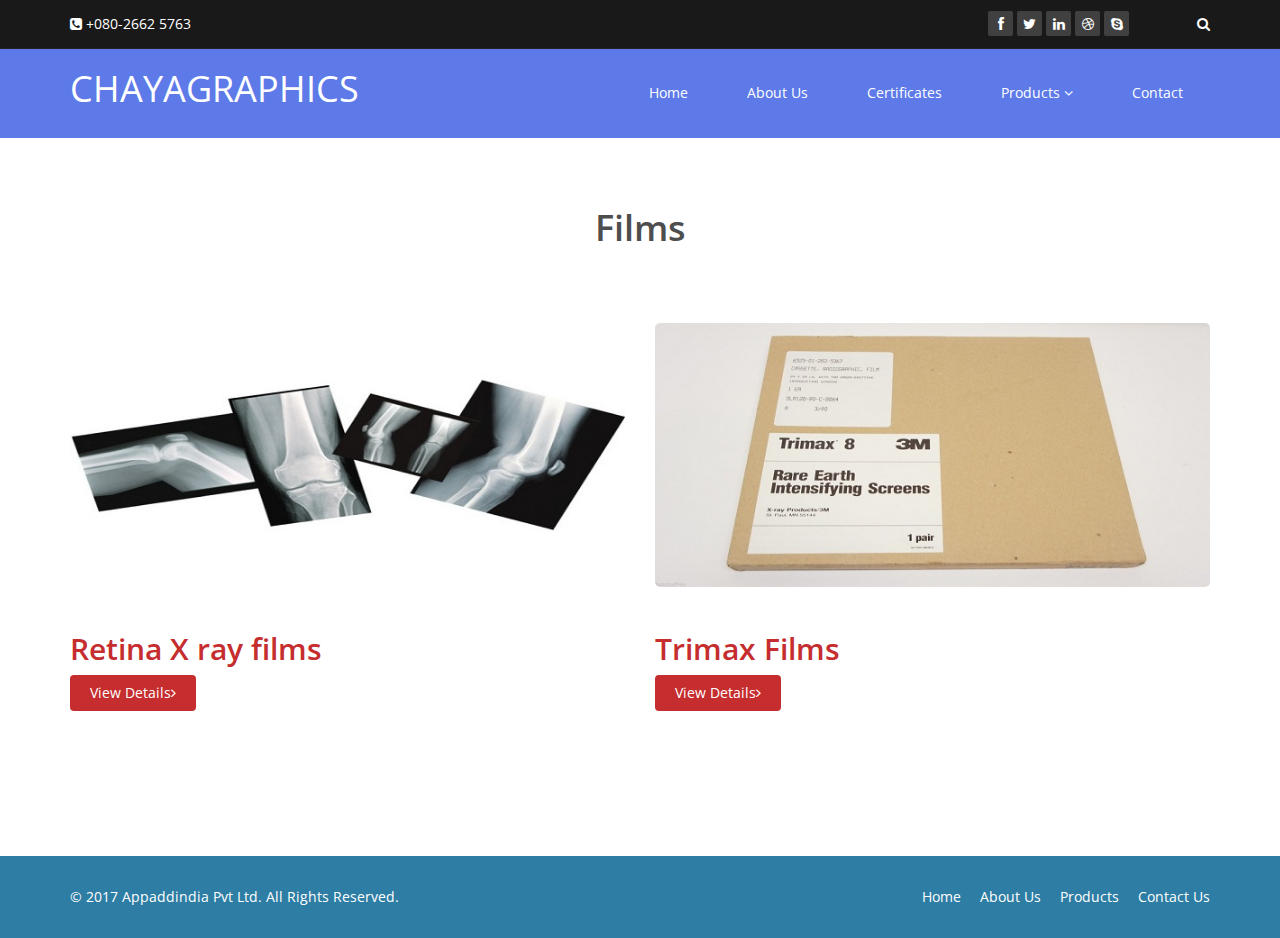
<file: pro6.html>
<!DOCTYPE html>
<html lang="en">
<head>
    <meta charset="utf-8">
    <meta name="viewport" content="width=device-width, initial-scale=1.0">
    <meta name="description" content="">
    <meta name="author" content="">
    <title>Chayagraphics Products</title>
    
    <!-- core CSS -->
    <link href="css/bootstrap.min.css" rel="stylesheet">
    <link href="css/font-awesome.min.css" rel="stylesheet">
    <link href="css/prettyPhoto.css" rel="stylesheet">
    <link href="css/animate.min.css" rel="stylesheet">
    <link href="css/main.css" rel="stylesheet">
    <link href="css/responsive.css" rel="stylesheet">
    
    <!--[if lt IE 9]>
    <script src="js/html5shiv.js"></script>
    <script src="js/respond.min.js"></script>
    <![endif]-->       
    <link rel="shortcut icon" href="images/ico/favicon.ico">
    <link rel="apple-touch-icon-precomposed" sizes="144x144" href="images/ico/apple-touch-icon-144-precomposed.png">
    <link rel="apple-touch-icon-precomposed" sizes="114x114" href="images/ico/apple-touch-icon-114-precomposed.png">
    <link rel="apple-touch-icon-precomposed" sizes="72x72" href="images/ico/apple-touch-icon-72-precomposed.png">
    <link rel="apple-touch-icon-precomposed" href="images/ico/apple-touch-icon-57-precomposed.png">
</head><!--/head-->

<body>

   <header id="header">
        <div class="top-bar">
            <div class="container">
                <div class="row">
                    <div class="col-sm-6 col-xs-12">
                        <div class="top-number"><p><i class="fa fa-phone-square"></i>  +080-2662 5763</p></div>
                    </div>
                    <div class="col-sm-6 col-xs-12">
                       <div class="social">
                            <ul class="social-share">
                                <li><a href="#"><i class="fa fa-facebook"></i></a></li>
                                <li><a href="#"><i class="fa fa-twitter"></i></a></li>
                                <li><a href="#"><i class="fa fa-linkedin"></i></a></li> 
                                <li><a href="#"><i class="fa fa-dribbble"></i></a></li>
                                <li><a href="#"><i class="fa fa-skype"></i></a></li>
                            </ul>
                            <div class="search">
                                <form role="form">
                                    <input type="text" class="search-form" autocomplete="off" placeholder="Search">
                                    <i class="fa fa-search"></i>
                                </form>
                           </div>
                       </div>
                    </div>
                </div>
            </div><!--/.container-->
        </div><!--/.top-bar-->

        <nav class="navbar navbar-inverse" role="banner">
            <div class="container">
                <div class="navbar-header">
                    <button type="button" class="navbar-toggle" data-toggle="collapse" data-target=".navbar-collapse">
                        <span class="sr-only">Toggle navigation</span>
                        <span class="icon-bar"></span>
                        <span class="icon-bar"></span>
                        <span class="icon-bar"></span>
                    </button>
                    <a class="navbar-brand" href="index.html">CHAYAGRAPHICS<!--<img src="images/logo1.png" alt="">--></a>
                </div>
				
                <div class="collapse navbar-collapse navbar-right">
                    <ul class="nav navbar-nav">
                        <li><a href="index.html">Home</a></li>
                        <li><a href="about-us.html">About Us</a></li>
                       <li><a href="images/pdf/iso certificate.pdf">Certificates</a></li>
                        <li class="dropdown">
                            <a href="#" class="dropdown-toggle" data-toggle="dropdown">Products <i class="fa fa-angle-down"></i></a>
                            <ul class="dropdown-menu">
                                <li><a href="pro1.html">Contrast Media</a></li>
                                <li><a href="pro2.html">Samsung Ultrasound</a></li>
                                <li><a href="pro3.html">Computer Radiography<br>System</a></li>
                                <li><a href="pro4.html">Accessories</a></li>
                                <li><a href="pro5.html">Automatic X-ray<br>Film Processor</a></li>
                                <li><a href="pro6.html">Films</a></li>
                                <li><a href="pro7.html">Chemicals</a></li>
                                <li><a href="pro8.html">Apollo RT</a></li>
                                <li><a href="pro9.html">Cantel Products</a></li>
                            </ul>
                        </li>
                        <li><a href="contact-us.html">Contact</a></li>                        
                    </ul>
                </div>
            </div><!--/.container-->
        </nav><!--/nav-->
		
    </header><!--/header-->

    <section id="blog" class="container">
        <div class="center">
            <h2>Films </h2>
            
        </div>

        <div class="blog">
            <div class="row">
                 <div class="col-md-12">
                    <div class="blog-item">
                        <div class="row">
                            
                                
                            <div class="col-xs-12 col-md-6 blog-content">
                                <a href="#"><img class="img-responsive img-blog" src="images/blog/p61.jpg" width="100%" alt="" /></a>
                                <h2><a href="#">Retina X ray films </a></h2>
                                
                                <a class="btn btn-primary readmore" href="#">View Details<i class="fa fa-angle-right"></i></a>
                            </div>
                            <div class="col-xs-12 col-md-6 blog-content">
                                <a href="#"><img class="img-responsive img-blog" src="images/blog/p62.jpg" width="100%" alt="" /></a>
                                <h2><a href="#">Trimax Films</a></h2>
                                
                                <a class="btn btn-primary readmore" href="#">View Details<i class="fa fa-angle-right"></i></a>
                            </div>
                        </div>    
                    </div><!--/.blog-item-->
                                        
  
            </div><!--/.row-->
        </div>
    </section><!--/#blog-->

    
      <footer id="footer" class="midnight-blue">
        <div class="container">
            <div class="row">
                <div class="col-sm-6">
                    &copy; 2017 <a target="_blank" href="http://appaddindia.com" title="designed for Chaya Graphics by Appaddindia Pvt Ltd">Appaddindia Pvt Ltd</a>. All Rights Reserved.
                </div>
                <div class="col-sm-6">
                    <ul class="pull-right">
                        <li><a href="#">Home</a></li>
                        <li><a href="#">About Us</a></li>
                        <li><a href="#">Products</a></li>
                        <li><a href="#">Contact Us</a></li>
                    </ul>
                </div>
            </div>
        </div>
    </footer><!--/#footer-->


    <script src="js/jquery.js"></script>
    <script src="js/bootstrap.min.js"></script>
    <script src="js/jquery.prettyPhoto.js"></script>
    <script src="js/jquery.isotope.min.js"></script>
    <script src="js/main.js"></script>
    <script src="js/wow.min.js"></script>
</body>
</html>
</file>
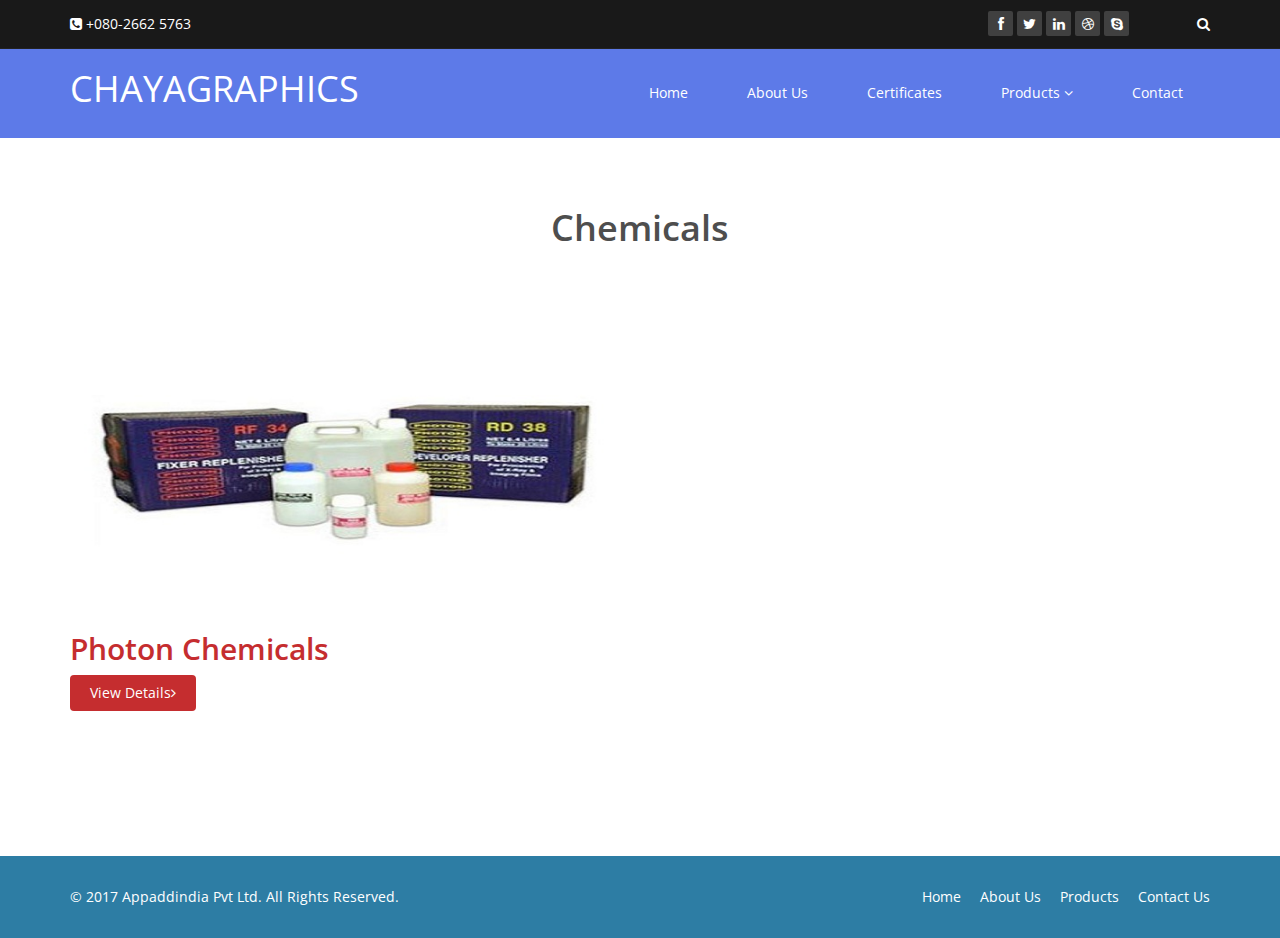
<file: pro7.html>
<!DOCTYPE html>
<html lang="en">
<head>
    <meta charset="utf-8">
    <meta name="viewport" content="width=device-width, initial-scale=1.0">
    <meta name="description" content="">
    <meta name="author" content="">
    <title>Chayagraphics Products</title>
    
    <!-- core CSS -->
    <link href="css/bootstrap.min.css" rel="stylesheet">
    <link href="css/font-awesome.min.css" rel="stylesheet">
    <link href="css/prettyPhoto.css" rel="stylesheet">
    <link href="css/animate.min.css" rel="stylesheet">
    <link href="css/main.css" rel="stylesheet">
    <link href="css/responsive.css" rel="stylesheet">
    
    <!--[if lt IE 9]>
    <script src="js/html5shiv.js"></script>
    <script src="js/respond.min.js"></script>
    <![endif]-->       
    <link rel="shortcut icon" href="images/ico/favicon.ico">
    <link rel="apple-touch-icon-precomposed" sizes="144x144" href="images/ico/apple-touch-icon-144-precomposed.png">
    <link rel="apple-touch-icon-precomposed" sizes="114x114" href="images/ico/apple-touch-icon-114-precomposed.png">
    <link rel="apple-touch-icon-precomposed" sizes="72x72" href="images/ico/apple-touch-icon-72-precomposed.png">
    <link rel="apple-touch-icon-precomposed" href="images/ico/apple-touch-icon-57-precomposed.png">
</head><!--/head-->

<body>

   <header id="header">
        <div class="top-bar">
            <div class="container">
                <div class="row">
                    <div class="col-sm-6 col-xs-12">
                        <div class="top-number"><p><i class="fa fa-phone-square"></i>  +080-2662 5763</p></div>
                    </div>
                    <div class="col-sm-6 col-xs-12">
                       <div class="social">
                            <ul class="social-share">
                                <li><a href="#"><i class="fa fa-facebook"></i></a></li>
                                <li><a href="#"><i class="fa fa-twitter"></i></a></li>
                                <li><a href="#"><i class="fa fa-linkedin"></i></a></li> 
                                <li><a href="#"><i class="fa fa-dribbble"></i></a></li>
                                <li><a href="#"><i class="fa fa-skype"></i></a></li>
                            </ul>
                            <div class="search">
                                <form role="form">
                                    <input type="text" class="search-form" autocomplete="off" placeholder="Search">
                                    <i class="fa fa-search"></i>
                                </form>
                           </div>
                       </div>
                    </div>
                </div>
            </div><!--/.container-->
        </div><!--/.top-bar-->

        <nav class="navbar navbar-inverse" role="banner">
            <div class="container">
                <div class="navbar-header">
                    <button type="button" class="navbar-toggle" data-toggle="collapse" data-target=".navbar-collapse">
                        <span class="sr-only">Toggle navigation</span>
                        <span class="icon-bar"></span>
                        <span class="icon-bar"></span>
                        <span class="icon-bar"></span>
                    </button>
                    <a class="navbar-brand" href="index.html">CHAYAGRAPHICS<!--<img src="images/logo1.png" alt="">--></a>
                </div>
				
                <div class="collapse navbar-collapse navbar-right">
                    <ul class="nav navbar-nav">
                        <li><a href="index.html">Home</a></li>
                        <li><a href="about-us.html">About Us</a></li>
                       <li><a href="images/pdf/iso certificate.pdf">Certificates</a></li>
                        <li class="dropdown">
                            <a href="#" class="dropdown-toggle" data-toggle="dropdown">Products <i class="fa fa-angle-down"></i></a>
                            <ul class="dropdown-menu">
                                <li><a href="pro1.html">Contrast Media</a></li>
                                <li><a href="pro2.html">Samsung Ultrasound</a></li>
                                <li><a href="pro3.html">Computer Radiography<br>System</a></li>
                                <li><a href="pro4.html">Accessories</a></li>
                                <li><a href="pro5.html">Automatic X-ray<br>Film Processor</a></li>
                                <li><a href="pro6.html">Films</a></li>
                                <li><a href="pro7.html">Chemicals</a></li>
                                <li><a href="pro8.html">Apollo RT</a></li>
                                <li><a href="pro9.html">Cantel Products</a></li>
                            </ul>
                        </li>
                        <li><a href="contact-us.html">Contact</a></li>                        
                    </ul>
                </div>
            </div><!--/.container-->
        </nav><!--/nav-->
		
    </header><!--/header-->

    <section id="blog" class="container">
        <div class="center">
            <h2>Chemicals </h2>
            
        </div>

        <div class="blog">
            <div class="row">
                 <div class="col-md-12">
                    <div class="blog-item">
                        <div class="row">
                            
                                
                            <div class="col-xs-12 col-md-6 blog-content">
                                <a href="#"><img class="img-responsive img-blog" src="images/blog/p71.jpg" width="100%" alt="" /></a>
                                <h2><a href="#">Photon Chemicals </a></h2>
                                
                                <a class="btn btn-primary readmore" href="#">View Details<i class="fa fa-angle-right"></i></a>
                            </div>
                            
                        </div>    
                    </div><!--/.blog-item-->
                                        
  
            </div><!--/.row-->
        </div>
    </section><!--/#blog-->

    
      <footer id="footer" class="midnight-blue">
        <div class="container">
            <div class="row">
                <div class="col-sm-6">
                    &copy; 2017 <a target="_blank" href="http://appaddindia.com" title="designed for Chaya Graphics by Appaddindia Pvt Ltd">Appaddindia Pvt Ltd</a>. All Rights Reserved.
                </div>
                <div class="col-sm-6">
                    <ul class="pull-right">
                        <li><a href="#">Home</a></li>
                        <li><a href="#">About Us</a></li>
                        <li><a href="#">Products</a></li>
                        <li><a href="#">Contact Us</a></li>
                    </ul>
                </div>
            </div>
        </div>
    </footer><!--/#footer-->


    <script src="js/jquery.js"></script>
    <script src="js/bootstrap.min.js"></script>
    <script src="js/jquery.prettyPhoto.js"></script>
    <script src="js/jquery.isotope.min.js"></script>
    <script src="js/main.js"></script>
    <script src="js/wow.min.js"></script>
</body>
</html>
</file>
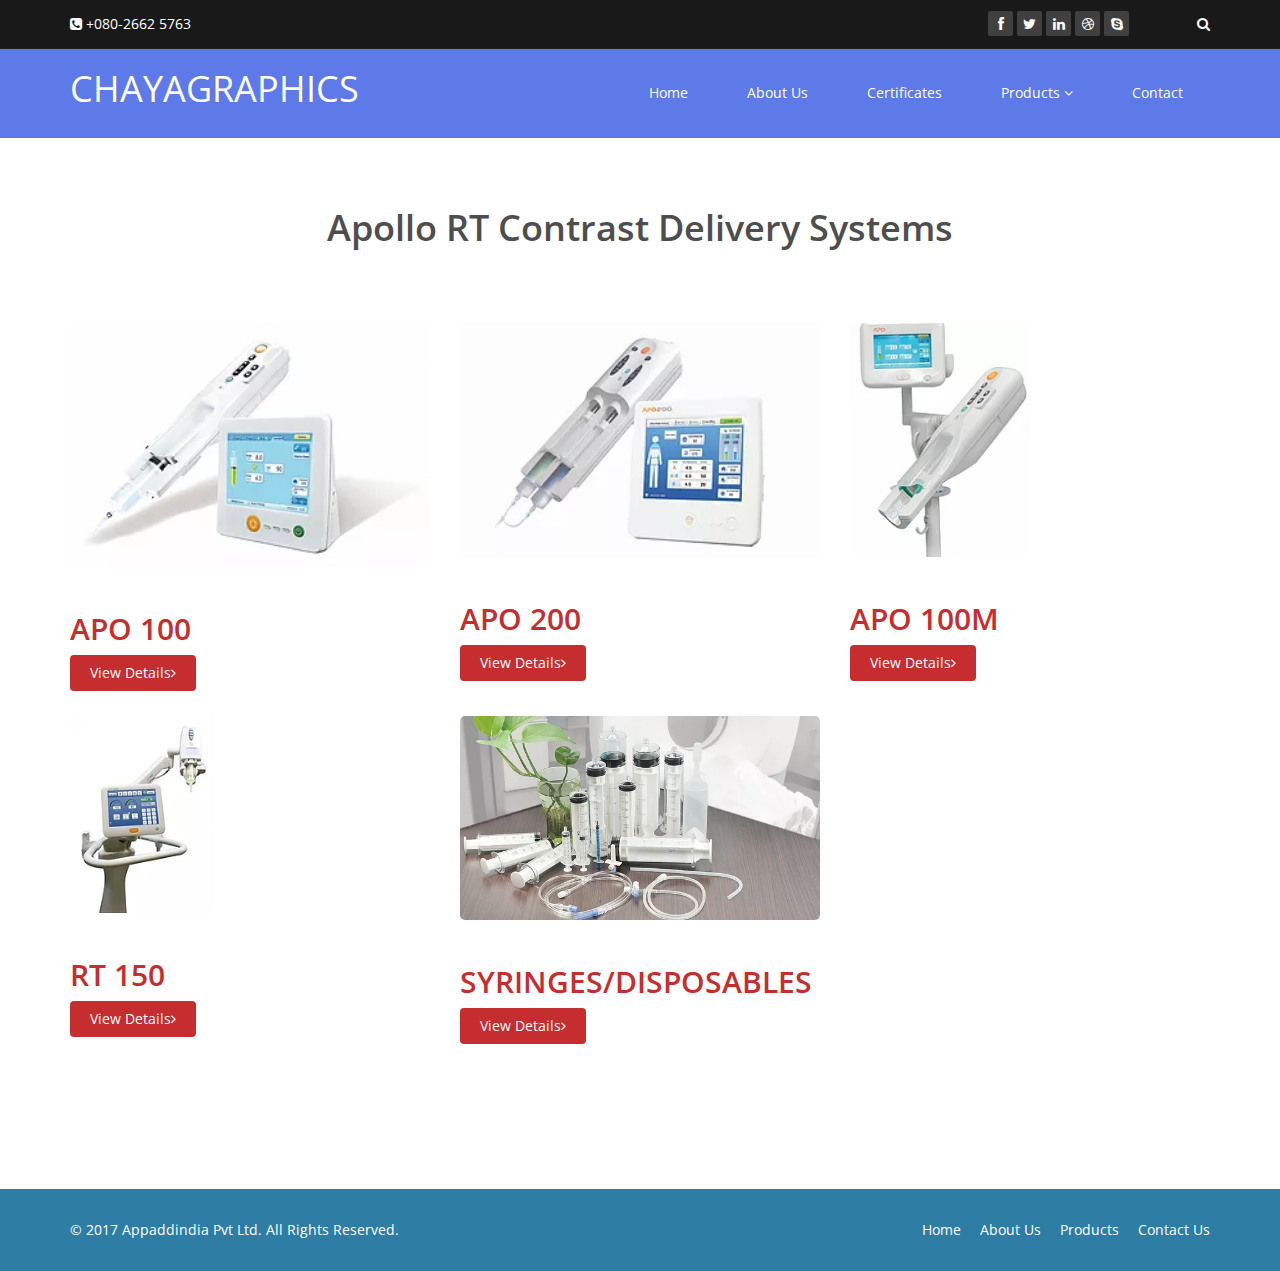
<file: pro8.html>
<!DOCTYPE html>
<html lang="en">
<head>
    <meta charset="utf-8">
    <meta name="viewport" content="width=device-width, initial-scale=1.0">
    <meta name="description" content="">
    <meta name="author" content="">
    <title>Chayagraphics Products</title>
    
    <!-- core CSS -->
    <link href="css/bootstrap.min.css" rel="stylesheet">
    <link href="css/font-awesome.min.css" rel="stylesheet">
    <link href="css/prettyPhoto.css" rel="stylesheet">
    <link href="css/animate.min.css" rel="stylesheet">
    <link href="css/main.css" rel="stylesheet">
    <link href="css/responsive.css" rel="stylesheet">
    
    <!--[if lt IE 9]>
    <script src="js/html5shiv.js"></script>
    <script src="js/respond.min.js"></script>
    <![endif]-->       
    <link rel="shortcut icon" href="images/ico/favicon.ico">
    <link rel="apple-touch-icon-precomposed" sizes="144x144" href="images/ico/apple-touch-icon-144-precomposed.png">
    <link rel="apple-touch-icon-precomposed" sizes="114x114" href="images/ico/apple-touch-icon-114-precomposed.png">
    <link rel="apple-touch-icon-precomposed" sizes="72x72" href="images/ico/apple-touch-icon-72-precomposed.png">
    <link rel="apple-touch-icon-precomposed" href="images/ico/apple-touch-icon-57-precomposed.png">
</head><!--/head-->

<body>

   <header id="header">
        <div class="top-bar">
            <div class="container">
                <div class="row">
                    <div class="col-sm-6 col-xs-12">
                        <div class="top-number"><p><i class="fa fa-phone-square"></i>  +080-2662 5763</p></div>
                    </div>
                    <div class="col-sm-6 col-xs-12">
                       <div class="social">
                            <ul class="social-share">
                                <li><a href="#"><i class="fa fa-facebook"></i></a></li>
                                <li><a href="#"><i class="fa fa-twitter"></i></a></li>
                                <li><a href="#"><i class="fa fa-linkedin"></i></a></li> 
                                <li><a href="#"><i class="fa fa-dribbble"></i></a></li>
                                <li><a href="#"><i class="fa fa-skype"></i></a></li>
                            </ul>
                            <div class="search">
                                <form role="form">
                                    <input type="text" class="search-form" autocomplete="off" placeholder="Search">
                                    <i class="fa fa-search"></i>
                                </form>
                           </div>
                       </div>
                    </div>
                </div>
            </div><!--/.container-->
        </div><!--/.top-bar-->

        <nav class="navbar navbar-inverse" role="banner">
            <div class="container">
                <div class="navbar-header">
                    <button type="button" class="navbar-toggle" data-toggle="collapse" data-target=".navbar-collapse">
                        <span class="sr-only">Toggle navigation</span>
                        <span class="icon-bar"></span>
                        <span class="icon-bar"></span>
                        <span class="icon-bar"></span>
                    </button>
                    <a class="navbar-brand" href="index.html">CHAYAGRAPHICS<!--<img src="images/logo1.png" alt="">--></a>
                </div>
				
                <div class="collapse navbar-collapse navbar-right">
                    <ul class="nav navbar-nav">
                        <li><a href="index.html">Home</a></li>
                        <li><a href="about-us.html">About Us</a></li>
                       <li><a href="images/pdf/iso certificate.pdf">Certificates</a></li>
                        <li class="dropdown">
                            <a href="#" class="dropdown-toggle" data-toggle="dropdown">Products <i class="fa fa-angle-down"></i></a>
                            <ul class="dropdown-menu">
                                <li><a href="pro1.html">Contrast Media</a></li>
                                <li><a href="pro2.html">Samsung Ultrasound</a></li>
                                <li><a href="pro3.html">Computer Radiography<br>System</a></li>
                                <li><a href="pro4.html">Accessories</a></li>
                                <li><a href="pro5.html">Automatic X-ray<br>Film Processor</a></li>
                                <li><a href="pro6.html">Films</a></li>
                                <li><a href="pro7.html">Chemicals</a></li>
                                <li><a href="pro8.html">Apollo RT</a></li>
                                <li><a href="pro9.html">Cantel Products</a></li>
                            </ul>
                        </li>
                        <li><a href="contact-us.html">Contact</a></li>                        
                    </ul>
                </div>
            </div><!--/.container-->
        </nav><!--/nav-->
		
    </header><!--/header-->

    <section id="blog" class="container">
        <div class="center">
            <h2>Apollo RT Contrast Delivery Systems </h2>
            
        </div>

        <div class="blog">
            <div class="row">
                 <div class="col-md-12">
                    <div class="blog-item">
                        <div class="row">
                            
                                
                            <div class="col-xs-12 col-md-4 blog-content">
                                <a href="#"><img class="img-responsive img-blog" src="images/blog/p81.jpg" width="100%" alt="" /></a>
                                <h2><a href="#">APO 100</a></h2>
                                
                                <a class="btn btn-primary readmore" href="#">View Details<i class="fa fa-angle-right"></i></a>
                            </div>
                            <div class="col-xs-12 col-md-4 blog-content">
                                <a href="#"><img class="img-responsive img-blog" src="images/blog/p82.jpg" width="100%" alt="" /></a>
                                <h2><a href="#">APO 200</a></h2>
                                
                                <a class="btn btn-primary readmore" href="#">View Details<i class="fa fa-angle-right"></i></a>
                            </div>
                            <div class="col-xs-12 col-md-4 blog-content">
                                <a href="#"><img class="img-responsive img-blog" src="images/blog/p83.jpg" width="50%" alt="" /></a>
                                <h2><a href="#">APO 100M</a></h2>
                                
                                <a class="btn btn-primary readmore" href="#">View Details<i class="fa fa-angle-right"></i></a>
                            </div>
                        </div>
                        <div class="row">
                            <div class="col-xs-12 col-md-4 blog-content">
                                <a href="#"><img class="img-responsive img-blog" src="images/blog/p84.jpg" width="40%" alt="" /></a>
                                <h2><a href="#">RT 150</a></h2>
                                
                                <a class="btn btn-primary readmore" href="#">View Details<i class="fa fa-angle-right"></i></a>
                            </div>
                            <div class="col-xs-12 col-md-4 blog-content">
                                <a href="#"><img class="img-responsive img-blog" src="images/blog/p85.jpg" width="100%" alt="" /></a>
                                <h2><a href="#">SYRINGES/DISPOSABLES</a></h2>
                                
                                <a class="btn btn-primary readmore" href="#">View Details<i class="fa fa-angle-right"></i></a>
                            </div>
                        </div>    
                    </div><!--/.blog-item-->
                                        
  
            </div><!--/.row-->
        </div>
    </section><!--/#blog-->

    
      <footer id="footer" class="midnight-blue">
        <div class="container">
            <div class="row">
                <div class="col-sm-6">
                    &copy; 2017 <a target="_blank" href="http://appaddindia.com" title="designed for Chaya Graphics by Appaddindia Pvt Ltd">Appaddindia Pvt Ltd</a>. All Rights Reserved.
                </div>
                <div class="col-sm-6">
                    <ul class="pull-right">
                        <li><a href="#">Home</a></li>
                        <li><a href="#">About Us</a></li>
                        <li><a href="#">Products</a></li>
                        <li><a href="#">Contact Us</a></li>
                    </ul>
                </div>
            </div>
        </div>
    </footer><!--/#footer-->


    <script src="js/jquery.js"></script>
    <script src="js/bootstrap.min.js"></script>
    <script src="js/jquery.prettyPhoto.js"></script>
    <script src="js/jquery.isotope.min.js"></script>
    <script src="js/main.js"></script>
    <script src="js/wow.min.js"></script>
</body>
</html>
</file>
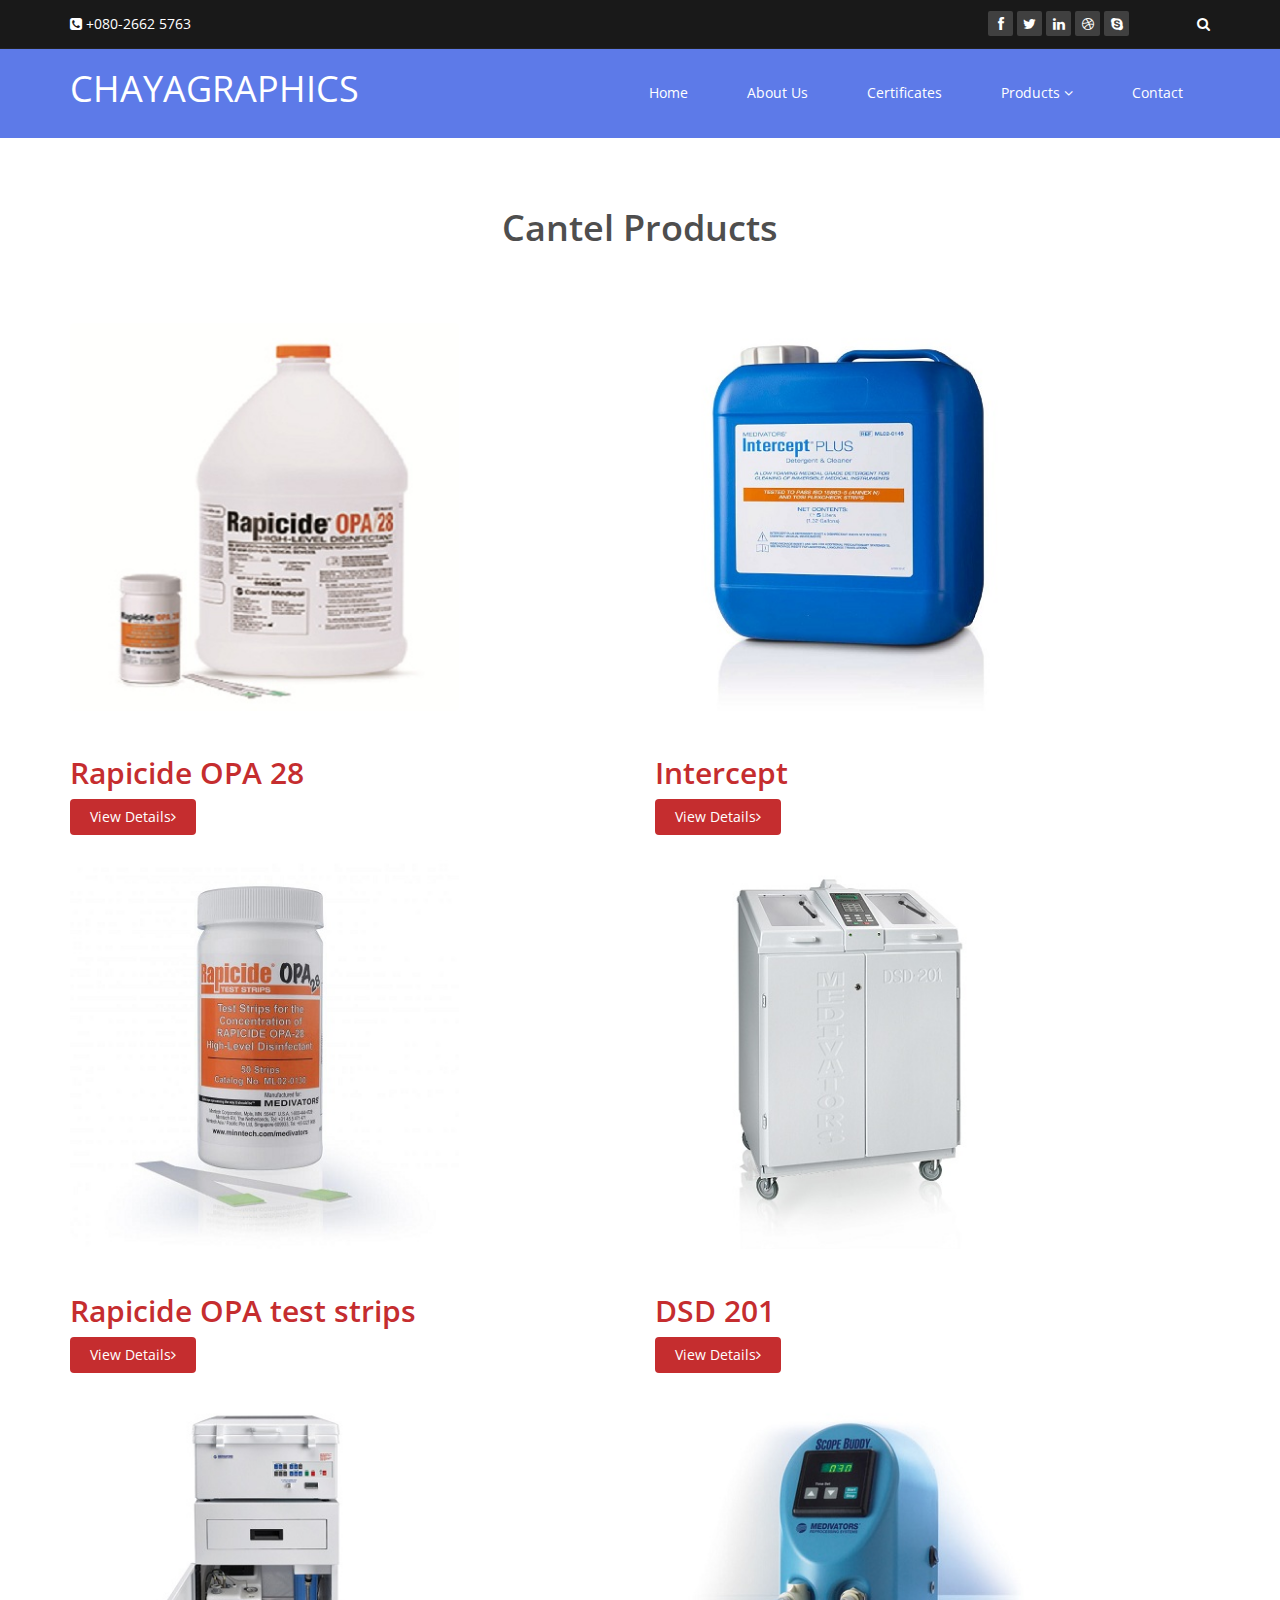
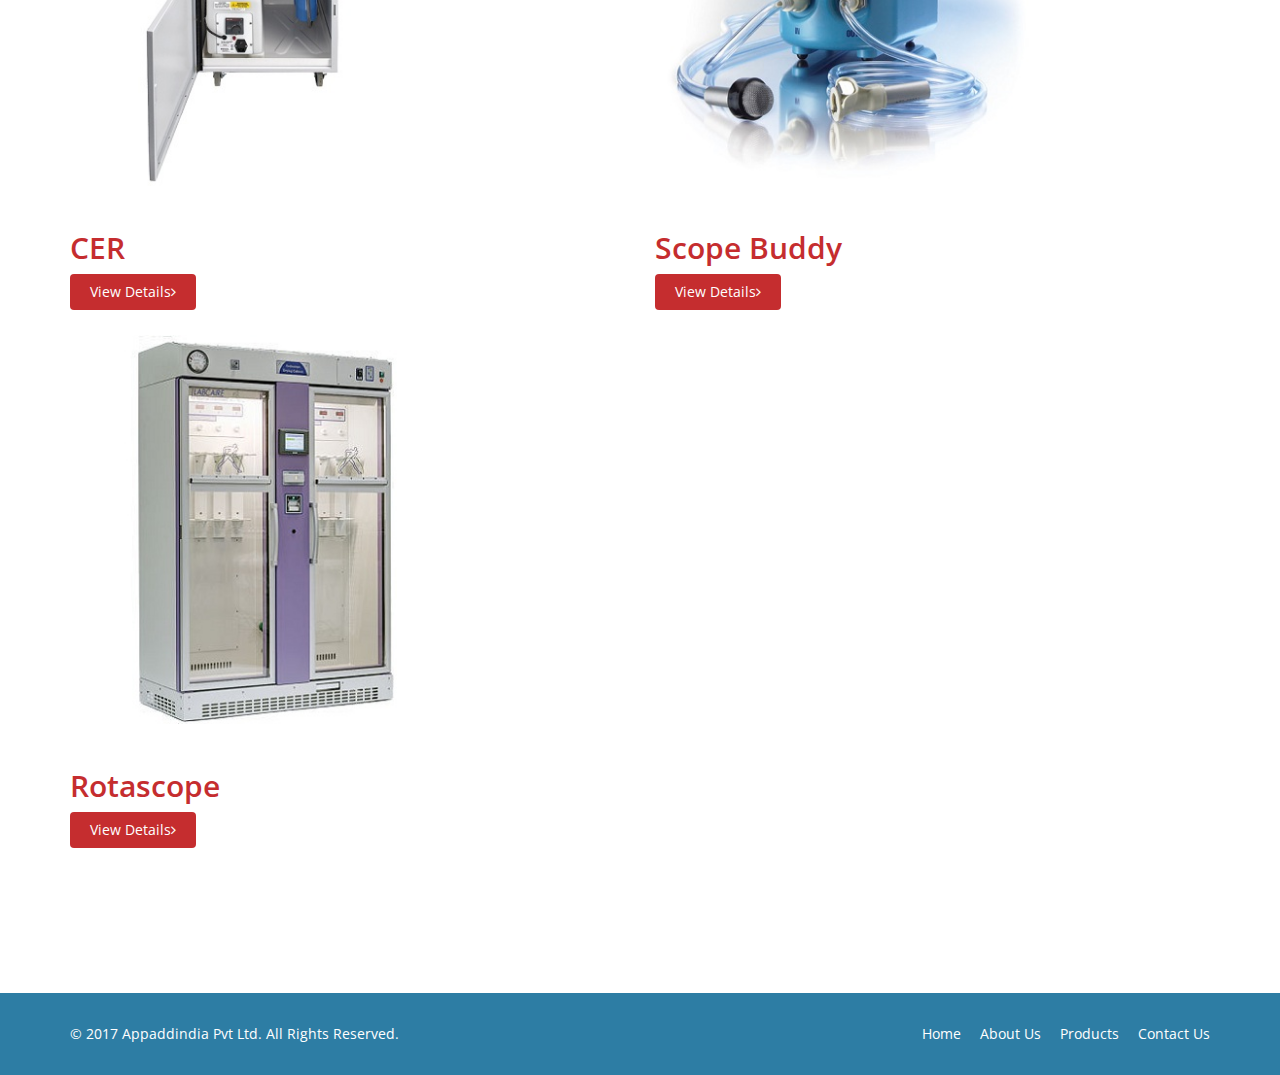
<file: pro9.HTML>
<!DOCTYPE html>
<html lang="en">
<head>
    <meta charset="utf-8">
    <meta name="viewport" content="width=device-width, initial-scale=1.0">
    <meta name="description" content="">
    <meta name="author" content="">
    <title>Chayagraphics Products</title>
    
    <!-- core CSS -->
    <link href="css/bootstrap.min.css" rel="stylesheet">
    <link href="css/font-awesome.min.css" rel="stylesheet">
    <link href="css/prettyPhoto.css" rel="stylesheet">
    <link href="css/animate.min.css" rel="stylesheet">
    <link href="css/main.css" rel="stylesheet">
    <link href="css/responsive.css" rel="stylesheet">
    
    <!--[if lt IE 9]>
    <script src="js/html5shiv.js"></script>
    <script src="js/respond.min.js"></script>
    <![endif]-->       
    <link rel="shortcut icon" href="images/ico/favicon.ico">
    <link rel="apple-touch-icon-precomposed" sizes="144x144" href="images/ico/apple-touch-icon-144-precomposed.png">
    <link rel="apple-touch-icon-precomposed" sizes="114x114" href="images/ico/apple-touch-icon-114-precomposed.png">
    <link rel="apple-touch-icon-precomposed" sizes="72x72" href="images/ico/apple-touch-icon-72-precomposed.png">
    <link rel="apple-touch-icon-precomposed" href="images/ico/apple-touch-icon-57-precomposed.png">
</head><!--/head-->

<body>

   <header id="header">
        <div class="top-bar">
            <div class="container">
                <div class="row">
                    <div class="col-sm-6 col-xs-12">
                        <div class="top-number"><p><i class="fa fa-phone-square"></i>  +080-2662 5763</p></div>
                    </div>
                    <div class="col-sm-6 col-xs-12">
                       <div class="social">
                            <ul class="social-share">
                                <li><a href="#"><i class="fa fa-facebook"></i></a></li>
                                <li><a href="#"><i class="fa fa-twitter"></i></a></li>
                                <li><a href="#"><i class="fa fa-linkedin"></i></a></li> 
                                <li><a href="#"><i class="fa fa-dribbble"></i></a></li>
                                <li><a href="#"><i class="fa fa-skype"></i></a></li>
                            </ul>
                            <div class="search">
                                <form role="form">
                                    <input type="text" class="search-form" autocomplete="off" placeholder="Search">
                                    <i class="fa fa-search"></i>
                                </form>
                           </div>
                       </div>
                    </div>
                </div>
            </div><!--/.container-->
        </div><!--/.top-bar-->

        <nav class="navbar navbar-inverse" role="banner">
            <div class="container">
                <div class="navbar-header">
                    <button type="button" class="navbar-toggle" data-toggle="collapse" data-target=".navbar-collapse">
                        <span class="sr-only">Toggle navigation</span>
                        <span class="icon-bar"></span>
                        <span class="icon-bar"></span>
                        <span class="icon-bar"></span>
                    </button>
                    <a class="navbar-brand" href="index.html">CHAYAGRAPHICS<!--<img src="images/logo1.png" alt="">--></a>
                </div>
				
                <div class="collapse navbar-collapse navbar-right">
                    <ul class="nav navbar-nav">
                        <li><a href="index.html">Home</a></li>
                        <li><a href="about-us.html">About Us</a></li>
                       <li><a href="images/pdf/iso certificate.pdf">Certificates</a></li>
                        <li class="dropdown">
                            <a href="#" class="dropdown-toggle" data-toggle="dropdown">Products <i class="fa fa-angle-down"></i></a>
                            <ul class="dropdown-menu">
                                <li><a href="pro1.html">Contrast Media</a></li>
                                <li><a href="pro2.html">Samsung Ultrasound</a></li>
                                <li><a href="pro3.html">Computer Radiography<br>System</a></li>
                                <li><a href="pro4.html">Accessories</a></li>
                                <li><a href="pro5.html">Automatic X-ray<br>Film Processor</a></li>
                                <li><a href="pro6.html">Films</a></li>
                                <li><a href="pro7.html">Chemicals</a></li>
                                <li><a href="pro8.html">Apollo RT</a></li>
                                <li><a href="pro9.html">Cantel Products</a></li>
                            </ul>
                        </li>
                        <li><a href="contact-us.html">Contact</a></li>                        
                    </ul>
                </div>
            </div><!--/.container-->
        </nav><!--/nav-->
		
    </header><!--/header-->

    <section id="blog" class="container">
        <div class="center">
            <h2>Cantel Products </h2>
            
        </div>

        <div class="blog">
            <div class="row">
                 <div class="col-md-12">
                    <div class="blog-item">
                        <div class="row">
                            
                                
                            <div class="col-xs-12 col-md-6 blog-content">
                                <a href="#"><img class="img-responsive img-blog" src="images/blog/p91.jpg" width="70%" alt="" /></a>
                                <h2><a href="#">Rapicide OPA 28</a></h2>
                                
                                <a class="btn btn-primary readmore" href="#">View Details<i class="fa fa-angle-right"></i></a>
                            </div>
                            <div class="col-xs-12 col-md-6 blog-content">
                                <a href="#"><img class="img-responsive img-blog" src="images/blog/p92.jpg" width="70%" alt="" /></a>
                                <h2><a href="#">Intercept</a></h2>
                                
                                <a class="btn btn-primary readmore" href="#">View Details<i class="fa fa-angle-right"></i></a>
                            </div>
                            <div class="col-xs-12 col-md-6 blog-content">
                                <a href="#"><img class="img-responsive img-blog" src="images/blog/p93.jpg" width="70%" alt="" /></a>
                                <h2><a href="#">Rapicide OPA test strips</a></h2>
                                
                                <a class="btn btn-primary readmore" href="#">View Details<i class="fa fa-angle-right"></i></a>
                            </div>
                            <div class="col-xs-12 col-md-6 blog-content">
                                <a href="#"><img class="img-responsive img-blog" src="images/blog/p94.jpg" width="70%" alt="" /></a>
                                <h2><a href="#">DSD 201</a></h2>
                                
                                <a class="btn btn-primary readmore" href="#">View Details<i class="fa fa-angle-right"></i></a>
                            </div>
                            <div class="col-xs-12 col-md-6 blog-content">
                                <a href="#"><img class="img-responsive img-blog" src="images/blog/p95.jpg" width="70%" alt="" /></a>
                                <h2><a href="#">CER</a></h2>
                                
                                <a class="btn btn-primary readmore" href="#">View Details<i class="fa fa-angle-right"></i></a>
                            </div>
                            <div class="col-xs-12 col-md-6 blog-content">
                                <a href="#"><img class="img-responsive img-blog" src="images/blog/p96.jpg" width="70%" alt="" /></a>
                                <h2><a href="#">Scope Buddy</a></h2>
                                
                                <a class="btn btn-primary readmore" href="#">View Details<i class="fa fa-angle-right"></i></a>
                            </div>
                            <div class="col-xs-12 col-md-6 blog-content">
                                <a href="#"><img class="img-responsive img-blog" src="images/blog/p97.jpg" width="70%" alt="" /></a>
                                <h2><a href="#">Rotascope</a></h2>
                                
                                <a class="btn btn-primary readmore" href="#">View Details<i class="fa fa-angle-right"></i></a>
                            </div>
                        </div>    
                    </div><!--/.blog-item-->
                                        
  
            </div><!--/.row-->
        </div>
    </section><!--/#blog-->

    
      <footer id="footer" class="midnight-blue">
        <div class="container">
            <div class="row">
                <div class="col-sm-6">
                    &copy; 2017 <a target="_blank" href="http://appaddindia.com" title="designed for Chaya Graphics by Appaddindia Pvt Ltd">Appaddindia Pvt Ltd</a>. All Rights Reserved.
                </div>
                <div class="col-sm-6">
                    <ul class="pull-right">
                        <li><a href="#">Home</a></li>
                        <li><a href="#">About Us</a></li>
                        <li><a href="#">Products</a></li>
                        <li><a href="#">Contact Us</a></li>
                    </ul>
                </div>
            </div>
        </div>
    </footer><!--/#footer-->


    <script src="js/jquery.js"></script>
    <script src="js/bootstrap.min.js"></script>
    <script src="js/jquery.prettyPhoto.js"></script>
    <script src="js/jquery.isotope.min.js"></script>
    <script src="js/main.js"></script>
    <script src="js/wow.min.js"></script>
</body>
</html>
</file>
<file: css/prettyPhoto.css>
div.pp_default .pp_top,div.pp_default .pp_top .pp_middle,div.pp_default .pp_top .pp_left,div.pp_default .pp_top .pp_right,div.pp_default .pp_bottom,div.pp_default .pp_bottom .pp_left,div.pp_default .pp_bottom .pp_middle,div.pp_default .pp_bottom .pp_right{height:13px}
div.pp_default .pp_top .pp_left{background:url(../images/prettyPhoto/default/sprite.png) -78px -93px no-repeat}
div.pp_default .pp_top .pp_middle{background:url(../images/prettyPhoto/default/sprite_x.png) top left repeat-x}
div.pp_default .pp_top .pp_right{background:url(../images/prettyPhoto/default/sprite.png) -112px -93px no-repeat}
div.pp_default .pp_content .ppt{color:#f8f8f8}
div.pp_default .pp_content_container .pp_left{background:url(../images/prettyPhoto/default/sprite_y.png) -7px 0 repeat-y;padding-left:13px}
div.pp_default .pp_content_container .pp_right{background:url(../images/prettyPhoto/default/sprite_y.png) top right repeat-y;padding-right:13px}
div.pp_default .pp_next:hover{background:url(../images/prettyPhoto/default/sprite_next.png) center right no-repeat;cursor:pointer}
div.pp_default .pp_previous:hover{background:url(../images/prettyPhoto/default/sprite_prev.png) center left no-repeat;cursor:pointer}
div.pp_default .pp_expand{background:url(../images/prettyPhoto/default/sprite.png) 0 -29px no-repeat;cursor:pointer;width:28px;height:28px}
div.pp_default .pp_expand:hover{background:url(../images/prettyPhoto/default/sprite.png) 0 -56px no-repeat;cursor:pointer}
div.pp_default .pp_contract{background:url(../images/prettyPhoto/default/sprite.png) 0 -84px no-repeat;cursor:pointer;width:28px;height:28px}
div.pp_default .pp_contract:hover{background:url(../images/prettyPhoto/default/sprite.png) 0 -113px no-repeat;cursor:pointer}
div.pp_default .pp_close{width:30px;height:30px;background:url(../images/prettyPhoto/default/sprite.png) 2px 1px no-repeat;cursor:pointer}
div.pp_default .pp_gallery ul li a{background:url(../images/prettyPhoto/default/default_thumb.png) center center #f8f8f8;border:1px solid #aaa}
div.pp_default .pp_social{margin-top:7px}
div.pp_default .pp_gallery a.pp_arrow_previous,div.pp_default .pp_gallery a.pp_arrow_next{position:static;left:auto}
div.pp_default .pp_nav .pp_play,div.pp_default .pp_nav .pp_pause{background:url(../images/prettyPhoto/default/sprite.png) -51px 1px no-repeat;height:30px;width:30px}
div.pp_default .pp_nav .pp_pause{background-position:-51px -29px}
div.pp_default a.pp_arrow_previous,div.pp_default a.pp_arrow_next{background:url(../images/prettyPhoto/default/sprite.png) -31px -3px no-repeat;height:20px;width:20px;margin:4px 0 0}
div.pp_default a.pp_arrow_next{left:52px;background-position:-82px -3px}
div.pp_default .pp_content_container .pp_details{margin-top:5px}
div.pp_default .pp_nav{clear:none;height:30px;width:110px;position:relative}
div.pp_default .pp_nav .currentTextHolder{font-family:Georgia;font-style:italic;color:#999;font-size:11px;left:75px;line-height:25px;position:absolute;top:2px;margin:0;padding:0 0 0 10px}
div.pp_default .pp_close:hover,div.pp_default .pp_nav .pp_play:hover,div.pp_default .pp_nav .pp_pause:hover,div.pp_default .pp_arrow_next:hover,div.pp_default .pp_arrow_previous:hover{opacity:0.7}
div.pp_default .pp_description{font-size:11px;font-weight:700;line-height:14px;margin:5px 50px 5px 0}
div.pp_default .pp_bottom .pp_left{background:url(../images/prettyPhoto/default/sprite.png) -78px -127px no-repeat}
div.pp_default .pp_bottom .pp_middle{background:url(../images/prettyPhoto/default/sprite_x.png) bottom left repeat-x}
div.pp_default .pp_bottom .pp_right{background:url(../images/prettyPhoto/default/sprite.png) -112px -127px no-repeat}
div.pp_default .pp_loaderIcon{background:url(../images/prettyPhoto/default/loader.gif) center center no-repeat}
div.light_rounded .pp_top .pp_left{background:url(../images/prettyPhoto/light_rounded/sprite.png) -88px -53px no-repeat}
div.light_rounded .pp_top .pp_right{background:url(../images/prettyPhoto/light_rounded/sprite.png) -110px -53px no-repeat}
div.light_rounded .pp_next:hover{background:url(../images/prettyPhoto/light_rounded/btnNext.png) center right no-repeat;cursor:pointer}
div.light_rounded .pp_previous:hover{background:url(../images/prettyPhoto/light_rounded/btnPrevious.png) center left no-repeat;cursor:pointer}
div.light_rounded .pp_expand{background:url(../images/prettyPhoto/light_rounded/sprite.png) -31px -26px no-repeat;cursor:pointer}
div.light_rounded .pp_expand:hover{background:url(../images/prettyPhoto/light_rounded/sprite.png) -31px -47px no-repeat;cursor:pointer}
div.light_rounded .pp_contract{background:url(../images/prettyPhoto/light_rounded/sprite.png) 0 -26px no-repeat;cursor:pointer}
div.light_rounded .pp_contract:hover{background:url(../images/prettyPhoto/light_rounded/sprite.png) 0 -47px no-repeat;cursor:pointer}
div.light_rounded .pp_close{width:75px;height:22px;background:url(../images/prettyPhoto/light_rounded/sprite.png) -1px -1px no-repeat;cursor:pointer}
div.light_rounded .pp_nav .pp_play{background:url(../images/prettyPhoto/light_rounded/sprite.png) -1px -100px no-repeat;height:15px;width:14px}
div.light_rounded .pp_nav .pp_pause{background:url(../images/prettyPhoto/light_rounded/sprite.png) -24px -100px no-repeat;height:15px;width:14px}
div.light_rounded .pp_arrow_previous{background:url(../images/prettyPhoto/light_rounded/sprite.png) 0 -71px no-repeat}
div.light_rounded .pp_arrow_next{background:url(../images/prettyPhoto/light_rounded/sprite.png) -22px -71px no-repeat}
div.light_rounded .pp_bottom .pp_left{background:url(../images/prettyPhoto/light_rounded/sprite.png) -88px -80px no-repeat}
div.light_rounded .pp_bottom .pp_right{background:url(../images/prettyPhoto/light_rounded/sprite.png) -110px -80px no-repeat}
div.dark_rounded .pp_top .pp_left{background:url(../images/prettyPhoto/dark_rounded/sprite.png) -88px -53px no-repeat}
div.dark_rounded .pp_top .pp_right{background:url(../images/prettyPhoto/dark_rounded/sprite.png) -110px -53px no-repeat}
div.dark_rounded .pp_content_container .pp_left{background:url(../images/prettyPhoto/dark_rounded/contentPattern.png) top left repeat-y}
div.dark_rounded .pp_content_container .pp_right{background:url(../images/prettyPhoto/dark_rounded/contentPattern.png) top right repeat-y}
div.dark_rounded .pp_next:hover{background:url(../images/prettyPhoto/dark_rounded/btnNext.png) center right no-repeat;cursor:pointer}
div.dark_rounded .pp_previous:hover{background:url(../images/prettyPhoto/dark_rounded/btnPrevious.png) center left no-repeat;cursor:pointer}
div.dark_rounded .pp_expand{background:url(../images/prettyPhoto/dark_rounded/sprite.png) -31px -26px no-repeat;cursor:pointer}
div.dark_rounded .pp_expand:hover{background:url(../images/prettyPhoto/dark_rounded/sprite.png) -31px -47px no-repeat;cursor:pointer}
div.dark_rounded .pp_contract{background:url(../images/prettyPhoto/dark_rounded/sprite.png) 0 -26px no-repeat;cursor:pointer}
div.dark_rounded .pp_contract:hover{background:url(../images/prettyPhoto/dark_rounded/sprite.png) 0 -47px no-repeat;cursor:pointer}
div.dark_rounded .pp_close{width:75px;height:22px;background:url(../images/prettyPhoto/dark_rounded/sprite.png) -1px -1px no-repeat;cursor:pointer}
div.dark_rounded .pp_description{margin-right:85px;color:#fff}
div.dark_rounded .pp_nav .pp_play{background:url(../images/prettyPhoto/dark_rounded/sprite.png) -1px -100px no-repeat;height:15px;width:14px}
div.dark_rounded .pp_nav .pp_pause{background:url(../images/prettyPhoto/dark_rounded/sprite.png) -24px -100px no-repeat;height:15px;width:14px}
div.dark_rounded .pp_arrow_previous{background:url(../images/prettyPhoto/dark_rounded/sprite.png) 0 -71px no-repeat}
div.dark_rounded .pp_arrow_next{background:url(../images/prettyPhoto/dark_rounded/sprite.png) -22px -71px no-repeat}
div.dark_rounded .pp_bottom .pp_left{background:url(../images/prettyPhoto/dark_rounded/sprite.png) -88px -80px no-repeat}
div.dark_rounded .pp_bottom .pp_right{background:url(../images/prettyPhoto/dark_rounded/sprite.png) -110px -80px no-repeat}
div.dark_rounded .pp_loaderIcon{background:url(../images/prettyPhoto/dark_rounded/loader.gif) center center no-repeat}
div.dark_square .pp_left,div.dark_square .pp_middle,div.dark_square .pp_right,div.dark_square .pp_content{background:#000}
div.dark_square .pp_description{color:#fff;margin:0 85px 0 0}
div.dark_square .pp_loaderIcon{background:url(../images/prettyPhoto/dark_square/loader.gif) center center no-repeat}
div.dark_square .pp_expand{background:url(../images/prettyPhoto/dark_square/sprite.png) -31px -26px no-repeat;cursor:pointer}
div.dark_square .pp_expand:hover{background:url(../images/prettyPhoto/dark_square/sprite.png) -31px -47px no-repeat;cursor:pointer}
div.dark_square .pp_contract{background:url(../images/prettyPhoto/dark_square/sprite.png) 0 -26px no-repeat;cursor:pointer}
div.dark_square .pp_contract:hover{background:url(../images/prettyPhoto/dark_square/sprite.png) 0 -47px no-repeat;cursor:pointer}
div.dark_square .pp_close{width:75px;height:22px;background:url(../images/prettyPhoto/dark_square/sprite.png) -1px -1px no-repeat;cursor:pointer}
div.dark_square .pp_nav{clear:none}
div.dark_square .pp_nav .pp_play{background:url(../images/prettyPhoto/dark_square/sprite.png) -1px -100px no-repeat;height:15px;width:14px}
div.dark_square .pp_nav .pp_pause{background:url(../images/prettyPhoto/dark_square/sprite.png) -24px -100px no-repeat;height:15px;width:14px}
div.dark_square .pp_arrow_previous{background:url(../images/prettyPhoto/dark_square/sprite.png) 0 -71px no-repeat}
div.dark_square .pp_arrow_next{background:url(../images/prettyPhoto/dark_square/sprite.png) -22px -71px no-repeat}
div.dark_square .pp_next:hover{background:url(../images/prettyPhoto/dark_square/btnNext.png) center right no-repeat;cursor:pointer}
div.dark_square .pp_previous:hover{background:url(../images/prettyPhoto/dark_square/btnPrevious.png) center left no-repeat;cursor:pointer}
div.light_square .pp_expand{background:url(../images/prettyPhoto/light_square/sprite.png) -31px -26px no-repeat;cursor:pointer}
div.light_square .pp_expand:hover{background:url(../images/prettyPhoto/light_square/sprite.png) -31px -47px no-repeat;cursor:pointer}
div.light_square .pp_contract{background:url(../images/prettyPhoto/light_square/sprite.png) 0 -26px no-repeat;cursor:pointer}
div.light_square .pp_contract:hover{background:url(../images/prettyPhoto/light_square/sprite.png) 0 -47px no-repeat;cursor:pointer}
div.light_square .pp_close{width:75px;height:22px;background:url(../images/prettyPhoto/light_square/sprite.png) -1px -1px no-repeat;cursor:pointer}
div.light_square .pp_nav .pp_play{background:url(../images/prettyPhoto/light_square/sprite.png) -1px -100px no-repeat;height:15px;width:14px}
div.light_square .pp_nav .pp_pause{background:url(../images/prettyPhoto/light_square/sprite.png) -24px -100px no-repeat;height:15px;width:14px}
div.light_square .pp_arrow_previous{background:url(../images/prettyPhoto/light_square/sprite.png) 0 -71px no-repeat}
div.light_square .pp_arrow_next{background:url(../images/prettyPhoto/light_square/sprite.png) -22px -71px no-repeat}
div.light_square .pp_next:hover{background:url(../images/prettyPhoto/light_square/btnNext.png) center right no-repeat;cursor:pointer}
div.light_square .pp_previous:hover{background:url(../images/prettyPhoto/light_square/btnPrevious.png) center left no-repeat;cursor:pointer}
div.facebook .pp_top .pp_left{background:url(../images/prettyPhoto/facebook/sprite.png) -88px -53px no-repeat}
div.facebook .pp_top .pp_middle{background:url(../images/prettyPhoto/facebook/contentPatternTop.png) top left repeat-x}
div.facebook .pp_top .pp_right{background:url(../images/prettyPhoto/facebook/sprite.png) -110px -53px no-repeat}
div.facebook .pp_content_container .pp_left{background:url(../images/prettyPhoto/facebook/contentPatternLeft.png) top left repeat-y}
div.facebook .pp_content_container .pp_right{background:url(../images/prettyPhoto/facebook/contentPatternRight.png) top right repeat-y}
div.facebook .pp_expand{background:url(../images/prettyPhoto/facebook/sprite.png) -31px -26px no-repeat;cursor:pointer}
div.facebook .pp_expand:hover{background:url(../images/prettyPhoto/facebook/sprite.png) -31px -47px no-repeat;cursor:pointer}
div.facebook .pp_contract{background:url(../images/prettyPhoto/facebook/sprite.png) 0 -26px no-repeat;cursor:pointer}
div.facebook .pp_contract:hover{background:url(../images/prettyPhoto/facebook/sprite.png) 0 -47px no-repeat;cursor:pointer}
div.facebook .pp_close{width:22px;height:22px;background:url(../images/prettyPhoto/facebook/sprite.png) -1px -1px no-repeat;cursor:pointer}
div.facebook .pp_description{margin:0 37px 0 0}
div.facebook .pp_loaderIcon{background:url(../images/prettyPhoto/facebook/loader.gif) center center no-repeat}
div.facebook .pp_arrow_previous{background:url(../images/prettyPhoto/facebook/sprite.png) 0 -71px no-repeat;height:22px;margin-top:0;width:22px}
div.facebook .pp_arrow_previous.disabled{background-position:0 -96px;cursor:default}
div.facebook .pp_arrow_next{background:url(../images/prettyPhoto/facebook/sprite.png) -32px -71px no-repeat;height:22px;margin-top:0;width:22px}
div.facebook .pp_arrow_next.disabled{background-position:-32px -96px;cursor:default}
div.facebook .pp_nav{margin-top:0}
div.facebook .pp_nav p{font-size:15px;padding:0 3px 0 4px}
div.facebook .pp_nav .pp_play{background:url(../images/prettyPhoto/facebook/sprite.png) -1px -123px no-repeat;height:22px;width:22px}
div.facebook .pp_nav .pp_pause{background:url(../images/prettyPhoto/facebook/sprite.png) -32px -123px no-repeat;height:22px;width:22px}
div.facebook .pp_next:hover{background:url(../images/prettyPhoto/facebook/btnNext.png) center right no-repeat;cursor:pointer}
div.facebook .pp_previous:hover{background:url(../images/prettyPhoto/facebook/btnPrevious.png) center left no-repeat;cursor:pointer}
div.facebook .pp_bottom .pp_left{background:url(../images/prettyPhoto/facebook/sprite.png) -88px -80px no-repeat}
div.facebook .pp_bottom .pp_middle{background:url(../images/prettyPhoto/facebook/contentPatternBottom.png) top left repeat-x}
div.facebook .pp_bottom .pp_right{background:url(../images/prettyPhoto/facebook/sprite.png) -110px -80px no-repeat}
div.pp_pic_holder a:focus{outline:none}
div.pp_overlay{background:#000;display:none;left:0;position:absolute;top:0;width:100%;z-index:9500}
div.pp_pic_holder{display:none;position:absolute;width:100px;z-index:10000}
.pp_content{height:40px;min-width:40px}
* html .pp_content{width:40px}
.pp_content_container{position:relative;text-align:left;width:100%}
.pp_content_container .pp_left{padding-left:20px}
.pp_content_container .pp_right{padding-right:20px}
.pp_content_container .pp_details{float:left;margin:10px 0 2px}
.pp_description{display:none;margin:0}
.pp_social{float:left;margin:0}
.pp_social .facebook{float:left;margin-left:5px;width:55px;overflow:hidden}
.pp_social .twitter{float:left}
.pp_nav{clear:right;float:left;margin:3px 10px 0 0}
.pp_nav p{float:left;white-space:nowrap;margin:2px 4px}
.pp_nav .pp_play,.pp_nav .pp_pause{float:left;margin-right:4px;text-indent:-10000px}
a.pp_arrow_previous,a.pp_arrow_next{display:block;float:left;height:15px;margin-top:3px;overflow:hidden;text-indent:-10000px;width:14px}
.pp_hoverContainer{position:absolute;top:0;width:100%;z-index:2000}
.pp_gallery{display:none;left:50%;margin-top:-50px;position:absolute;z-index:10000}
.pp_gallery div{float:left;overflow:hidden;position:relative}
.pp_gallery ul{float:left;height:35px;position:relative;white-space:nowrap;margin:0 0 0 5px;padding:0}
.pp_gallery ul a{border:1px rgba(0,0,0,0.5) solid;display:block;float:left;height:33px;overflow:hidden}
.pp_gallery ul a img{border:0}
.pp_gallery li{display:block;float:left;margin:0 5px 0 0;padding:0}
.pp_gallery li.default a{background:url(../images/prettyPhoto/facebook/default_thumbnail.gif) 0 0 no-repeat;display:block;height:33px;width:50px}
.pp_gallery .pp_arrow_previous,.pp_gallery .pp_arrow_next{margin-top:7px!important}
a.pp_next{background:url(../images/prettyPhoto/light_rounded/btnNext.png) 10000px 10000px no-repeat;display:block;float:right;height:100%;text-indent:-10000px;width:49%}
a.pp_previous{background:url(../images/prettyPhoto/light_rounded/btnNext.png) 10000px 10000px no-repeat;display:block;float:left;height:100%;text-indent:-10000px;width:49%}
a.pp_expand,a.pp_contract{cursor:pointer;display:none;height:20px;position:absolute;right:30px;text-indent:-10000px;top:10px;width:20px;z-index:20000}
a.pp_close{position:absolute;right:0;top:0;display:block;line-height:22px;text-indent:-10000px}
.pp_loaderIcon{display:block;height:24px;left:50%;position:absolute;top:50%;width:24px;margin:-12px 0 0 -12px}
#pp_full_res{line-height:1!important}
#pp_full_res .pp_inline{text-align:left}
#pp_full_res .pp_inline p{margin:0 0 15px}
div.ppt{color:#fff;display:none;font-size:17px;z-index:9999;margin:0 0 5px 15px}
div.pp_default .pp_content,div.light_rounded .pp_content{background-color:#fff}
div.pp_default #pp_full_res .pp_inline,div.light_rounded .pp_content .ppt,div.light_rounded #pp_full_res .pp_inline,div.light_square .pp_content .ppt,div.light_square #pp_full_res .pp_inline,div.facebook .pp_content .ppt,div.facebook #pp_full_res .pp_inline{color:#000}
div.pp_default .pp_gallery ul li a:hover,div.pp_default .pp_gallery ul li.selected a,.pp_gallery ul a:hover,.pp_gallery li.selected a{border-color:#fff}
div.pp_default .pp_details,div.light_rounded .pp_details,div.dark_rounded .pp_details,div.dark_square .pp_details,div.light_square .pp_details,div.facebook .pp_details{position:relative}
div.light_rounded .pp_top .pp_middle,div.light_rounded .pp_content_container .pp_left,div.light_rounded .pp_content_container .pp_right,div.light_rounded .pp_bottom .pp_middle,div.light_square .pp_left,div.light_square .pp_middle,div.light_square .pp_right,div.light_square .pp_content,div.facebook .pp_content{background:#fff}
div.light_rounded .pp_description,div.light_square .pp_description{margin-right:85px}
div.light_rounded .pp_gallery a.pp_arrow_previous,div.light_rounded .pp_gallery a.pp_arrow_next,div.dark_rounded .pp_gallery a.pp_arrow_previous,div.dark_rounded .pp_gallery a.pp_arrow_next,div.dark_square .pp_gallery a.pp_arrow_previous,div.dark_square .pp_gallery a.pp_arrow_next,div.light_square .pp_gallery a.pp_arrow_previous,div.light_square .pp_gallery a.pp_arrow_next{margin-top:12px!important}
div.light_rounded .pp_arrow_previous.disabled,div.dark_rounded .pp_arrow_previous.disabled,div.dark_square .pp_arrow_previous.disabled,div.light_square .pp_arrow_previous.disabled{background-position:0 -87px;cursor:default}
div.light_rounded .pp_arrow_next.disabled,div.dark_rounded .pp_arrow_next.disabled,div.dark_square .pp_arrow_next.disabled,div.light_square .pp_arrow_next.disabled{background-position:-22px -87px;cursor:default}
div.light_rounded .pp_loaderIcon,div.light_square .pp_loaderIcon{background:url(../images/prettyPhoto/light_rounded/loader.gif) center center no-repeat}
div.dark_rounded .pp_top .pp_middle,div.dark_rounded .pp_content,div.dark_rounded .pp_bottom .pp_middle{background:url(../images/prettyPhoto/dark_rounded/contentPattern.png) top left repeat}
div.dark_rounded .currentTextHolder,div.dark_square .currentTextHolder{color:#c4c4c4}
div.dark_rounded #pp_full_res .pp_inline,div.dark_square #pp_full_res .pp_inline{color:#fff}
.pp_top,.pp_bottom{height:20px;position:relative}
* html .pp_top,* html .pp_bottom{padding:0 20px}
.pp_top .pp_left,.pp_bottom .pp_left{height:20px;left:0;position:absolute;width:20px}
.pp_top .pp_middle,.pp_bottom .pp_middle{height:20px;left:20px;position:absolute;right:20px}
* html .pp_top .pp_middle,* html .pp_bottom .pp_middle{left:0;position:static}
.pp_top .pp_right,.pp_bottom .pp_right{height:20px;left:auto;position:absolute;right:0;top:0;width:20px}
.pp_fade,.pp_gallery li.default a img{display:none}
</file>
<file: css/main.css>
@import url(http://fonts.googleapis.com/css?family=Open+Sans:300italic,400italic,600italic,700italic,800italic,400,600,700,300,800);


/*************************
*******Typography******
**************************/

body {
  background: #fff;
  font-family: 'Open Sans', sans-serif;
  color:#4e4e4e;
  line-height: 22px;
}

h1,
h2,
h3,
h4,
h5,
h6 {
  font-weight: 600; 
  font-family: 'Open Sans', sans-serif;
  color:#4e4e4e;
}

h1{
  font-size: 36px;
  color:#524b4b;
}

h2{
  font-size: 20px;
}

h3{
  font-size: 16px;
  color: #787878;
  font-weight: 400;
  line-height: 24px;
}

h4{
  font-size: 16px;
}

a {
  color: #c52d2f;
  -webkit-transition: color 300ms, background-color 300ms;
  -moz-transition: color 300ms, background-color 300ms;
  -o-transition:  color 300ms, background-color 300ms;
  transition:  color 300ms, background-color 300ms;
}

a:hover, a:focus {
  color: #d43133;
}

hr {
  border-top: 1px solid #e5e5e5;
  border-bottom: 1px solid #fff;
}


.btn-primary {
  padding: 8px 20px;
  background: #c52d2f;
  color: #fff;
  border-radius: 4px;
  border:none;
  margin-top: 10px;
}


.btn-primary:hover, 
.btn-primary:focus{
  background: #c52d2f;
  outline: none;
  box-shadow: none;
} 

.btn-transparent {
  border: 3px solid #fff;
  background: transparent;
  color: #fff;
}

.btn-transparent:hover {
  border-color: rgba(255, 255, 255, 0.5);
}

a:hover,
a:focus {
  color: #111;
  text-decoration: none;
  outline: none;
}

.dropdown-menu {
  margin-top: -1px;
  min-width: 180px;
}

.center h2{
  font-size: 36px;
  margin-top: 0;
  margin-bottom: 20px;
}

.media>.pull-left{
  margin-right: 20px;
}

.media>.pull-right{
  margin-left: 20px;
}

body > section {
  padding: 70px 0;
}

.center {
  text-align: center;
  padding-bottom: 55px;
}

.scaleIn {
  -webkit-animation-name: scaleIn;
  animation-name: scaleIn;
}

.lead{
  font-size: 16px;
  line-height: 24px;
  font-weight: 400;
}

.transparent-bg {
  background-color: transparent !important;
  margin-bottom: 0;
}

@-webkit-keyframes scaleIn {
  0% {
    opacity: 0;
    -webkit-transform: scale(0);
    transform: scale(0);
  }

  100% {
    opacity: 1;
    -webkit-transform: scale(1);
    transform: scale(1);
  }
}

@keyframes scaleIn {
  0% {
    opacity: 0;
    -webkit-transform: scale(0);
    -ms-transform: scale(0);
    transform: scale(0);
  }

  100% {
    opacity: 1;
    -webkit-transform: scale(1);
    -ms-transform: scale(1);
    transform: scale(1);
  }
}


/*************************
*******Header******
**************************/

#header .search{
  display: inline-block;
}

.navbar>.container .navbar-brand{
  margin-left: 0;
}

.top-bar {
  padding: 10px 0;
  background: #191919;
  border-bottom: 1px solid #222;
  line-height: 28px;
}

.top-number{
  color: #fff;
}

.top-number p{
  margin: 0
}

.social{
  text-align: right;
}

.social-share{
 display: inline-block;
 list-style: none;
 padding: 0;
 margin: 0;
}

ul.social-share li {
  display: inline-block;
}

ul.social-share li a {
  display: inline-block;
  color: #fff;
  background: #404040;
  width: 25px;
  height: 25px;
  line-height: 25px;
  text-align: center;
  border-radius: 2px;
}

ul.social-share li a:hover {
  background: #c52d2f;
  color: #fff;
}

.search i {
  color: #fff;
}

input.search-form{
  background: transparent;
  border: 0 none;
  width: 60px;
  padding: 0 10px;
  color: #FFF;
  -webkit-transition: all 400ms;
  -moz-transition: all 400ms;
  -ms-transition: all 400ms;
  -o-transition: all 400ms;
  transition: all 400ms;
}

input.search-form::-webkit-input-placeholder{
  color: transparent;
}

input.search-form:hover::-webkit-input-placeholder {
  color: #fff;
}

input.search-form:hover {
  width: 180px;
}

.navbar-brand {
  padding: 0;
  margin:0;
}

.navbar {
  border-radius: 0;
  margin-bottom: 0;
  background: #5d7ae8;
  padding: 15px 0;
  padding-bottom: 0;
}

 .navbar-nav{
  margin-top: 12px;
 }

.navbar-nav>li{
  margin-left: 35px;
  padding-bottom: 28px;
}

.navbar-inverse .navbar-nav > li > a {
  padding: 5px 12px;
  margin: 0;
  border-radius: 3px;
  color: #fff;
  line-height: 24px;
  display: inline-block;
}

.navbar-inverse .navbar-nav > li > a:hover{
	background-color: #c52d2f;
  color: #fff;
}

.navbar-inverse {
  border: none;
}

.navbar-inverse .navbar-brand {
  font-size: 36px;
  line-height: 50px;
  color: #fff;
}

.navbar-inverse .navbar-nav > .active > a,
.navbar-inverse .navbar-nav > .active > a:hover,
.navbar-inverse .navbar-nav > .active > a:focus,
.navbar-inverse .navbar-nav > .open > a,
.navbar-inverse .navbar-nav > .open > a:hover,
.navbar-inverse .navbar-nav > .open > a:focus {
  background-color: #6db525;
  color: #fff;
}

.navbar-inverse .navbar-nav .dropdown-menu {
  background-color: rgba(0,0,0,.85);
  -webkit-box-shadow: 0 3px 8px rgba(0, 0, 0, 0.125);
  -moz-box-shadow: 0 3px 8px rgba(0, 0, 0, 0.125);
  box-shadow: 0 3px 8px rgba(0, 0, 0, 0.125);
  border: 0;
  padding: 0;
  margin-top: 0;
  border-top: 0;
  border-radius: 0;
  left: 0;
}

.navbar-inverse .navbar-nav .dropdown-menu:before{
  position: absolute;
  top:0;
}

.navbar-inverse .navbar-nav .dropdown-menu > li > a {
  padding: 8px 15px;
  color: #fff;
}

.navbar-inverse .navbar-nav .dropdown-menu > li:hover > a,
.navbar-inverse .navbar-nav .dropdown-menu > li:focus > a,
.navbar-inverse .navbar-nav .dropdown-menu > li.active > a {
  background-color: #c52d2f;
  color: #fff;
}

.navbar-inverse .navbar-nav .dropdown-menu > li:last-child > a {
  border-radius: 0 0 3px 3px;
}

.navbar-inverse .navbar-nav .dropdown-menu > li.divider {
  background-color: transparent;
}

.navbar-inverse .navbar-collapse,
.navbar-inverse .navbar-form {
  border-top: 0;
  padding-bottom: 0;
}


/*************************
*******Home Page******
**************************/


#main-slider {
  position: relative;
}

.no-margin {
  margin: 0;
  padding: 0;
}

#main-slider .carousel .carousel-content {
  margin-top: -140px;
}

#main-slider .carousel .slide-margin{
  margin-top: 140px;
}

#main-slider .carousel h2 {
  color: #6d9a40;
}

#main-slider .carousel .btn-slide {
  padding: 8px 20px;
  background: #6db525;
  color: #fff;
  border-radius: 4px;
  margin-top: 25px;
  display: inline-block;
}

#main-slider .carousel .slider-img{
  text-align: right;
  position: absolute;
}


#main-slider .carousel .item {
  background-position: 50%;
  background-repeat: no-repeat;
  background-size: cover;
  left: 0 !important;
  opacity: 0;
  top: 0;
  position: absolute;
  width: 100%;
  display: block !important;
  height: 730px;
  -webkit-transition: opacity ease-in-out 500ms;
  -moz-transition: opacity ease-in-out 500ms;
  -o-transition: opacity ease-in-out 500ms;
  transition: opacity ease-in-out 500ms;
}

#main-slider .carousel .item:first-child {
  top: auto;
  position: relative;
}

#main-slider .carousel .item.active {
  opacity: 1;
  -webkit-transition: opacity ease-in-out 500ms;
  -moz-transition: opacity ease-in-out 500ms;
  -o-transition: opacity ease-in-out 500ms;
  transition: opacity ease-in-out 500ms;
  z-index: 1;
}

#main-slider .prev,
#main-slider .next {
  position: absolute;
  top: 50%;
  background-color: #6db525;
  color: #fff;
  display: inline-block;
  margin-top: -25px;
  height: 40px;
  line-height: 40px;
  width: 40px;
  line-height: 40px;
  text-align: center;
  border-radius: 4px;
  z-index: 5;
}

#main-slider .prev:hover,
#main-slider .next:hover {
  background-color: #000;
}

#main-slider .prev {
  left: 10px;
}

#main-slider .next {
  right: 10px;
}

#main-slider .carousel-indicators li {
  width: 20px;
  height: 20px;
  background-color: #fff;
  margin: 0 15px 0 0;
  position: relative;
}

#main-slider .carousel-indicators li:after {
  position: absolute;
  content: "";
  width: 24px;
  height: 24px;
  border-radius: 100%;
  background: rgba(0, 0, 0, 0);
  border: 1px solid #FFF;
  left: -3px;
  top: -3px;
}

#main-slider .carousel-indicators .active{
  width: 20px;
  height: 20px;
  background-color: #c52d2f;
   margin: 0 15px 0 0;
   border: 1px solid #c52d2f;
   position: relative;
}

#main-slider .carousel-indicators .active:after {
  position: absolute;
  content: "";
  width: 24px;
  height: 24px;
  border-radius: 100%;
  background: #c52d2f;
  border: 1px solid #c52d2f;
  left: -3px;
  top: -3px;
}

#main-slider .active .animation.animated-item-1 {
  -webkit-animation: fadeInUp 300ms linear 300ms both;
  -moz-animation: fadeInUp 300ms linear 300ms both;
  -o-animation: fadeInUp 300ms linear 300ms both;
  -ms-animation: fadeInUp 300ms linear 300ms both;
  animation: fadeInUp 300ms linear 300ms both;
}

#main-slider .active .animation.animated-item-2 {
  -webkit-animation: fadeInUp 300ms linear 600ms both;
  -moz-animation: fadeInUp 300ms linear 600ms both;
  -o-animation: fadeInUp 300ms linear 600ms both;
  -ms-animation: fadeInUp 300ms linear 600ms both;
  animation: fadeInUp 300ms linear 600ms both;
}

#main-slider .active .animation.animated-item-3 {
  -webkit-animation: fadeInUp 300ms linear 900ms both;
  -moz-animation: fadeInUp 300ms linear 900ms both;
  -o-animation: fadeInUp 300ms linear 900ms both;
  -ms-animation: fadeInUp 300ms linear 900ms both;
  animation: fadeInUp 300ms linear 900ms both;
}

#main-slider .active .animation.animated-item-4 {
  -webkit-animation: fadeInUp 300ms linear 1200ms both;
  -moz-animation: fadeInUp 300ms linear 1200ms both;
  -o-animation: fadeInUp 300ms linear 1200ms both;
  -ms-animation: fadeInUp 300ms linear 1200ms both;
  animation: fadeInUp 300ms linear 1200ms both;
}

#feature {
  background: #f2f2f2;
  padding-bottom: 40px;
}

.features{
  padding: 0;
}

.feature-wrap {
  margin-bottom: 35px;
  overflow: hidden;
}

.feature-wrap h2{
  margin-top: 10px;
}

.feature-wrap .pull-left {
  margin-right: 25px;
}

.feature-wrap i{
  font-size: 48px;
  height: 110px;
  width: 110px;
  margin: 3px;
  border-radius: 100%;
  line-height: 110px;
  text-align:center;
  background: #ffffff;
  color: #c52d2f;
  border: 3px solid #ffffff;
  box-shadow: inset 0 0 0 5px #f2f2f2;
  -webkit-box-shadow: inset 0 0 0 5px #f2f2f2;
  -webkit-transition: 500ms;
  -moz-transition: 500ms;
  -o-transition: 500ms;
  transition: 500ms;
  float: left;
  margin-right: 25px;
}

.feature-wrap i:hover {
  background: #c52d2f;
  color: #fff;
  box-shadow: inset 0 0 0 5px #c52d2f;
  -webkit-box-shadow: inset 0 0 0 5px #c52d2f;
  border: 3px solid #c52d2f;
}

#recent-works .col-xs-12.col-sm-4.col-md-3{
  padding: 0;
}

#recent-works{
    padding-bottom: 70px;
}

.recent-work-wrap {
  position: relative;
}

.recent-work-wrap img{
  width: 100%;
}

.recent-work-wrap .recent-work-inner{
  top: 0;
  background: transparent;
  opacity: .8;
  width: 100%;
  border-radius: 0;
  margin-bottom: 0;
}

.recent-work-wrap .recent-work-inner h3{
  margin: 10px 0;
}

.recent-work-wrap .recent-work-inner h3 a{
  font-size: 24px;
  color: #fff;
}

.recent-work-wrap .overlay {
  position: absolute;
  top: 0;
  left: 0;
  width: 100%;
  height: 100%;
  opacity: 0;
  border-radius: 0;
  background: #c52d2f;
  color: #fff;
  vertical-align: middle;
  -webkit-transition: opacity 500ms;
  -moz-transition: opacity 500ms;
  -o-transition: opacity 500ms;
  transition: opacity 500ms;  
  padding: 30px;
}

.recent-work-wrap .overlay .preview {
  bottom: 0;
  display: inline-block;
  height: 35px;
  line-height: 35px;
  border-radius: 0;
  background: transparent;
  text-align: center;
  color: #fff;
}

.recent-work-wrap:hover .overlay {
  opacity: 1;
}

#services {
  background: #000 url(../images/services/bg_services.jpg);
  background-size: cover;
}

#services .lead,
#services h2{
  color: #fff;
}

.services-wrap {
  padding: 40px 30px;
  background: #fff;
  border-radius: 4px;
  margin: 0 0 40px;
}

.services-wrap h3 {
  font-size: 20px;
  margin: 10px 0;
}

.services-wrap .pull-left {
  margin-right: 20px;
}

#middle {
  background: #f2f2f2;
}

.skill h2{
  margin-bottom: 25px;
}

.progress-wrap{
  position: relative;
}

.progress .color1,
.progress .color1 .bar-width{
  background: #2d7da4;
}

.progress .color2,
.progress .color2 .bar-width{
  background: #6aa42f;
}

.progress .color3,
.progress .color3 .bar-width{
  background: #ffcc33;
}

.progress .color4,
.progress .color4 .bar-width{
  background: #db3615;
}

.progress, 
.progress-bar {
  height: 15px;
  line-height: 15px;
  background: #e6e6e6;
  -webkit-box-shadow: none;
  -moz-box-shadow: none;
  box-shadow: none;
  border-radius: 0;
  overflow: visible;
  text-align: right;
}

.progress{
  position: relative;
}

.progress .bar-width{
  position: absolute;
  width: 40px;
  height: 20px;
  line-height: 20px;
  text-align: center;
  font-size: 12px;
  font-weight: 700;
  top: -30px;
  border-radius: 2px;
  margin-left: -30px;
}

.progress span{
  position: relative;
}

.progress span:before{
  content: " ";
  position: absolute;
  width: auto;
  height: auto;
  border-width: 8px 5px;
  border-style: solid;
  bottom: -15px;
  right: 8px;
}

.progress .color1 span:before{
  border-color: #2d7da4 transparent transparent transparent;
}

.progress .color2 span:before{
  border-color: #6aa42f transparent transparent transparent;
}

.progress .color3 span:before{
  border-color: #ffcc33 transparent transparent transparent;
}

.progress .color4 span:before{
  border-color: #db3615 transparent transparent transparent;
}

.accordion h2{
  margin-bottom: 25px;
}

.panel-default{
  border-color: transparent;
}

.panel-default>.panel-heading,
.panel{
  background-color: #e6e6e6; 
  border:0 none;
  box-shadow:none;
}

.panel-default>.panel-heading+.panel-collapse .panel-body{
  background: #fff;
  color: #858586;
}

.panel-body{
  padding: 20px 20px 10px;
}

.panel-group .panel+.panel{
  margin-top: 0;
  border-top: 1px solid #d9d9d9;
}

.panel-group .panel{
  border-radius: 0;
}

.panel-heading{
  border-radius: 0;
}

.panel-title>a{
  color: #4e4e4e;
}

.accordion-inner img{
  border-radius: 4px;
}

.accordion-inner h4{
  margin-top: 0;
}

.panel-heading.active{
  background: #1f1f20;
}

.panel-heading.active .panel-title>a{
  color:#fff;
}

a.accordion-toggle  i{
  width: 45px;
  line-height: 44px;
  font-size: 20px;
  margin-top: -10px;
  text-align: center;
  margin-right: -15px;
  background: #c9c9c9;
}

.panel-heading.active a.accordion-toggle i{
  background: #c52d2f;
  color: #fff;
}

.panel-heading.active a.accordion-toggle.collapsed i{
  background: #c52d2f;
  color: #fff;
}

.nav-tabs>li{
  margin-bottom: 0px;
  border-bottom: 1px solid #e6e6e6;
}

.nav-tabs{
  border-bottom: transparent;
  border-right: 1px solid #e6e6e6;
}

.nav-tabs>li>a {
  background: #f5f5f5;
  color: #666;
  border-radius: 0;
  border: 0 none;
  line-height: 24px;
  margin-right:0;
  padding: 13px 15px;
}

.nav-tabs li:last-child{
  border-bottom: 0 none;
} 

.nav-stacked>li+li{
  margin-top: 0;
}

.nav-tabs>li>a:hover{
  background: #1f1f20;
  color:#fff;
}

.nav-tabs>li.active>a, 
.nav-tabs>li.active>a:hover, 
.nav-tabs>li.active>a:focus {
  border: 0;
  color:#fff;
  background: #1f1f20;
  position: relative;
}

.nav-tabs>li.active>a:after {
  position: absolute;
  content:  "";
  width: auto;
  height: auto;
  border-style:solid;
  border-color: transparent transparent transparent #1f1f20;
  border-width: 25px 22px;
  right: -44px;
  top:0;
}

.tab-wrap{
  border:1px solid #e6e6e6;
  margin-bottom: 20px;
}

.tab-content{
  padding: 20px;
}

.tab-content h2{
  margin-top: 0;
}

.tab-content img{
  border-radius: 4px;
}

.testimonial h2{
  margin-top: 0;
}

.testimonial-inner {
  color:#858586;
  font-size: 14px;
}

.testimonial-inner .pull-left{
  border-right: 1px solid #e7e7e7;
  padding-right: 15px;
  position: relative;
}

.testimonial-inner .pull-left:after{
  content: "";
  position: absolute;
  width: 9px;
  height: 9px;
  top: 50%;
  margin-top: -5px;
  background: #FFF;
  -webkit-transform: rotate(45deg);
  border: 1px solid #e7e7e7;
  right: -5px;
  border-left: 0 none;
  border-bottom: 0 none;
}

#partner {
  background: url(../images/partners/partner_bg.png) 50% 50% no-repeat;
  background-size: cover;
}

#partner {
  color: #fff;
  text-align: center;
}

#partner h2, 
#partner h3 {
  color: #fff;
}

.partners ul {
  list-style: none;
  margin: 0;
  padding: 0;
}

.partners ul li{
  display: inline-block;
  float: left;
  width: 20%;
}

#conatcat-info{
  background: #fff url(../images/contact.png) no-repeat 90% 0;
  padding: 30px 0;
}

.contact-info i{
  width: 60px;
  height: 60px;
  font-size: 40px;
  line-height: 60px;
  color: #fff;
  background: #000;
  text-align: center;
  border-radius: 10px;
}

.contact-info h2{
  margin-top: 0;
  color: #000;
}

.contact-info{
  color:#000;
}

/*************************
********* About Us Page CSS ******
**************************/

.about-us {
  margin-top: 110px;
  margin-bottom: -110px;
}

.about-us h2, 
.skill_text h2 {
  color:#4e4e4e;
  font-size: 30px;
  font-weight: 600;
}

.about-us p {
  color:#4e4e4e;
}

#carousel-slider {
  position: relative;
}

#carousel-slider .carousel-indicators {
  bottom: -25px;
}

#carousel-slider .carousel-indicators li {
  border: 1px solid #ffbd20;
}

#carousel-slider a i {
  border: 1px solid #777;
  border-radius:50%;
  font-size: 28px;
  height: 50px;
  padding: 8px;
  position: absolute;
  top: 50%;
  width: 50px;
  color:#777;
}

#carousel-slider a i:hover {
  background:#bfbfbf;
  color:#fff;
  border: 1px solid #bfbfbf;
}

#carousel-slider 
.carousel-control {
  width:inherit;
}

#carousel-slider .carousel-control.left i {
  left:-25px
}

#carousel-slider .carousel-control.right i {
  right: -25px;
}

#carousel-slider
.carousel-control.left, 
#carousel-slider
.carousel-control.right {
  background: none;
}

.skill_text {
  display: block;
  margin-bottom: 60px;
  margin-top: 25px;
  overflow: hidden;
}

.sinlge-skill {
  background:#f2f2f2;
  border-radius: 100%;
  color: #FFFFFF;
  font-size: 22px;
  font-weight: bold;
  height: 200px;
  position: relative;
  width: 200px;
  text-transform: uppercase;
  overflow: hidden;
  margin: 30px 0;

}

.sinlge-skill p em {
  color: #FFFFFF;
  font-size: 38px;
}

.sinlge-skill p {
  line-height: 1;
}

.joomla-skill, 
.html-skill, 
.css-skill, 
.wp-skill {
  position: absolute;
  height: 100%;
  bottom: 0;
  width:100%;
  border-radius: 100%;
  padding: 70px 0;
  text-align: center;
}


.joomla-skill {
  background: rgb(242,242,242); /* Old browsers */
  background: -moz-linear-gradient(top, rgba(242,242,242,1) 0%, rgba(242,242,242,1) 28%, rgba(45,125,164,1) 28%); /* FF3.6+ */
  background: -webkit-gradient(linear, left top, left bottom, color-stop(0%,rgba(242,242,242,1)), color-stop(28%,rgba(242,242,242,1)), color-stop(28%,rgba(45,125,164,1))); /* Chrome,Safari4+ */
  background: -webkit-linear-gradient(top, rgba(242,242,242,1) 0%,rgba(242,242,242,1) 28%,rgba(45,125,164,1) 28%); /* Chrome10+,Safari5.1+ */
  background: -o-linear-gradient(top, rgba(242,242,242,1) 0%,rgba(242,242,242,1) 28%,rgba(45,125,164,1) 28%); /* Opera 11.10+ */
  background: -ms-linear-gradient(top, rgba(242,242,242,1) 0%,rgba(242,242,242,1) 28%,rgba(45,125,164,1) 28%); /* IE10+ */
  background: linear-gradient(to bottom, rgba(242,242,242,1) 0%,rgba(242,242,242,1) 28%,rgba(45,125,164,1) 28%); /* W3C */
  filter: progid:DXImageTransform.Microsoft.gradient( startColorstr='#f2f2f2', endColorstr='#2d7da4',GradientType=0 ); /* IE6-9 */    
}

.html-skill {
  background: rgb(242,242,242); /* Old browsers */
  background: -moz-linear-gradient(top, rgba(242,242,242,1) 0%, rgba(242,242,242,1) 9%, rgba(106,164,47,1) 9%); /* FF3.6+ */
  background: -webkit-gradient(linear, left top, left bottom, color-stop(0%,rgba(242,242,242,1)), color-stop(9%,rgba(242,242,242,1)), color-stop(9%,rgba(106,164,47,1))); /* Chrome,Safari4+ */
  background: -webkit-linear-gradient(top, rgba(242,242,242,1) 0%,rgba(242,242,242,1) 9%,rgba(106,164,47,1) 9%); /* Chrome10+,Safari5.1+ */
  background: -o-linear-gradient(top, rgba(242,242,242,1) 0%,rgba(242,242,242,1) 9%,rgba(106,164,47,1) 9%); /* Opera 11.10+ */
  background: -ms-linear-gradient(top, rgba(242,242,242,1) 0%,rgba(242,242,242,1) 9%,rgba(106,164,47,1) 9%); /* IE10+ */
  background: linear-gradient(to bottom, rgba(242,242,242,1) 0%,rgba(242,242,242,1) 9%,rgba(106,164,47,1) 9%); /* W3C */
  filter: progid:DXImageTransform.Microsoft.gradient( startColorstr='#f2f2f2', endColorstr='#6aa42f',GradientType=0 ); /* IE6-9 */
}

.css-skill {
  background: rgb(242,242,242); /* Old browsers */
  background: -moz-linear-gradient(top, rgba(242,242,242,1) 0%, rgba(242,242,242,1) 32%, rgba(255,189,32,1) 32%); /* FF3.6+ */
  background: -webkit-gradient(linear, left top, left bottom, color-stop(0%,rgba(242,242,242,1)), color-stop(32%,rgba(242,242,242,1)), color-stop(32%,rgba(255,189,32,1))); /* Chrome,Safari4+ */
  background: -webkit-linear-gradient(top, rgba(242,242,242,1) 0%,rgba(242,242,242,1) 32%,rgba(255,189,32,1) 32%); /* Chrome10+,Safari5.1+ */
  background: -o-linear-gradient(top, rgba(242,242,242,1) 0%,rgba(242,242,242,1) 32%,rgba(255,189,32,1) 32%); /* Opera 11.10+ */
  background: -ms-linear-gradient(top, rgba(242,242,242,1) 0%,rgba(242,242,242,1) 32%,rgba(255,189,32,1) 32%); /* IE10+ */
  background: linear-gradient(to bottom, rgba(242,242,242,1) 0%,rgba(242,242,242,1) 32%,rgba(255,189,32,1) 32%); /* W3C */
  filter: progid:DXImageTransform.Microsoft.gradient( startColorstr='#f2f2f2', endColorstr='#ffbd20',GradientType=0 ); /* IE6-9 */
}

.wp-skill {
  background: rgb(242,242,242); /* Old browsers */
  background: -moz-linear-gradient(top, rgba(242,242,242,1) 0%, rgba(242,242,242,1) 19%, rgba(219,54,21,1) 19%); /* FF3.6+ */
  background: -webkit-gradient(linear, left top, left bottom, color-stop(0%,rgba(242,242,242,1)), color-stop(19%,rgba(242,242,242,1)), color-stop(19%,rgba(219,54,21,1))); /* Chrome,Safari4+ */
  background: -webkit-linear-gradient(top, rgba(242,242,242,1) 0%,rgba(242,242,242,1) 19%,rgba(219,54,21,1) 19%); /* Chrome10+,Safari5.1+ */
  background: -o-linear-gradient(top, rgba(242,242,242,1) 0%,rgba(242,242,242,1) 19%,rgba(219,54,21,1) 19%); /* Opera 11.10+ */
  background: -ms-linear-gradient(top, rgba(242,242,242,1) 0%,rgba(242,242,242,1) 19%,rgba(219,54,21,1) 19%); /* IE10+ */
  background: linear-gradient(to bottom, rgba(242,242,242,1) 0%,rgba(242,242,242,1) 19%,rgba(219,54,21,1) 19%); /* W3C */
  filter: progid:DXImageTransform.Microsoft.gradient( startColorstr='#f2f2f2', endColorstr='#db3615',GradientType=0 ); /* IE6-9 */
}

.skill-wrap {
  display: block;
  overflow: hidden;
  margin: 60px 0;
}

.team h4 {
  margin-top: 0;
  text-transform: uppercase;
}

.team h5 {
  font-weight: 300;
}

.single-profile-top, 
.single-profile-bottom {
  font-weight: 400;
  line-height: 24px;
}

.single-profile-top, 
.single-profile-bottom  {
  border: 1px solid #ddd;
  padding: 15px;
  position: relative;
}

.media_image {
  margin-bottom: 10px;
}

.team .btn {
  background:transparent;
  font-size: 12px;
  font-weight: 300;
  margin-bottom: 3px;
  padding: 1px 5px;
  text-transform: uppercase;
  border:1px solid#ddd;
  margin-right: 3px;
}


ul.social_icons,
ul.tag {
  list-style: none;
  padding: 0;
  margin: 10px 0;
  display: block;
}

ul.social_icons li,
ul.tag li {
  display: inline-block;
  margin-right: 5px;
}

ul.social_icons li  a i{
  border-radius: 50%;
  color: #FFFFFF;
  height: 25px;
  line-height: 25px;
  font-size: 12px;
  padding: 0;
  text-align: center;
  width: 25px;
  opacity:.8;
}


.team .social_icons .fa-facebook:hover, 
.team .social_icons .fa-twitter:hover, 
.team .social_icons .fa-google-plus:hover {
  transform: rotate(360deg);
  -ms-transform:rotate(360deg);
  -webkit-transform:rotate(360deg); 
  transition-duration:2s;
  transition-property: all;
  transition-timing-function: ease;
  opacity:1;
  transition: all 0.9s ease 0s;
  -moz-transition: all 0.9s ease 0s;
  -webkit-transition: all 0.9s ease 0s;
  -o-transition: all 0.9s ease 0s;
}

.team .social_icons .fa-facebook {
  background: #0182c4;
}

.team .social_icons .fa-twitter {
  background: #20B8FF
}

.team .social_icons .fa-google-plus {
  background: #D34836
}


.team-bar .first-one-arrow {
  float: left;
  margin-right: 30px;
  width: 2%;
}

.team-bar .first-arrow {
  float: left;
  margin-left: 5px;
  margin-right: 35px;
  width: 22%;
}

.team-bar .second-arrow {
  float: left;
  margin-left: 5px;
  width: 21%;
}

.team-bar .third-arrow {
  float: left;
  margin-left: 40px;
  margin-right: 12px;
  width: 22%;
}

.team-bar .fourth-arrow {
  float: left;
  margin-left: 25px;
  width: 20%;
}

.team-bar .first-one-arrow hr {
  border-bottom: 1px solid #2D7DA4;
  border-top: 1px solid #2D7DA4;
 }

.team-bar .first-arrow hr {
  border-bottom: 1px solid #2D7DA4;
  border-top: 1px solid #2D7DA4;
 }

.team-bar .second-arrow hr {
  border-bottom: 1px solid #6aa42f;
  border-top: 1px solid #6aa42f;
}

.team-bar .third-arrow hr {
  border-bottom: 1px solid #FFBD20;
  border-top: 1px solid #FFBD20;

}

.team-bar .fourth-arrow hr {
  border-bottom: 1px solid #db3615;
  border-top: 1px solid #db3615;
}

.team-bar {
  margin-bottom: 15px;
  margin-top: 30px;
  position: relative;
}

.team-bar i {
  border-radius: 50%;
  color: #FFFFFF;
  display: block;
  height: 24px;
  line-height: 24px;
  margin-top: -32px;
  overflow: hidden;
  padding: 0;
  text-align: center;
  width: 24px;
  position: absolute;
}

.team-bar .first-arrow .fa-angle-up {
  background:#2D7DA4;
  margin-left:-33px
 }

.team-bar .second-arrow .fa-angle-down {
  background:#6AA42F;
  margin-left: -33px;
}

.team-bar .third-arrow .fa-angle-up {
  background:#FFBD20;
  margin-left: -32px;
}

.team-bar .fourth-arrow .fa-angle-down {
  background:#db3615;
  margin-left: -32px;
}

.team .single-profile-top:before, 
.team .single-profile-top:after {
  content: "";
  position: absolute;
  width: 0;
  height: 0;
  border-style: solid;
}

.team .single-profile-top:before {
  left:26px;
  bottom: -20px;
  border-width: 10px;
  border-color:#fff transparent transparent transparent;
  z-index: 1;
}


.team .single-profile-top:after {
  left: 25px;
  bottom: -22px;
  border-style: solid;
  border-width: 11px;
  border-color:#ddd transparent transparent transparent;
  z-index: 0;
}

.team .single-profile-bottom:before,
.team .single-profile-bottom:after {
  position: absolute;
  content:"";
  width: 0;
  height: 0;
  border-style: solid;
}

.team .single-profile-bottom:before {
  left:30px;
  top: -20px;
  border-width: 10px;
  border-color: transparent transparent #fff transparent;
  z-index: 1;
}

.team .single-profile-bottom:after {
  left: 29px;
  top: -22px;
  border-style: solid;
  border-width: 11px;
  border-color: transparent transparent #DDD transparent;
  z-index: 0;
}

/***********************
****Service page css****
***********************/

.services {
  padding: 0;
}

.get-started {
  background: none repeat scroll 0 0 #F3F3F3;
  border-radius: 3px;
  padding-bottom: 30px;
  position: relative;
  margin-bottom: 18px;
  margin-top: 60px;
}

.get-started h2 {
  padding-top: 30px;
  margin-bottom: 20px;
}

.request {
  bottom: -15px;
  left: 50%;
  position: absolute;
  margin-left: -110px;
}

.request h4 {
  position: absolute;
  width: 220px;
  position:relative;
}

.request h4 a{
  background:#c52d2f;
  color: #fff;
  font-size: 14px;
  font-weight: normal;
  border-radius: 3px;
  padding: 5px 15px;
}

.request h4:after {
  border-color: #c52d2f transparent transparent;
  border-style: solid;
  border-width: 12px;
  bottom: -18px;
  content: "";
  height: 0;
  position: absolute;
  right: 13px;
  z-index: -99999;
}

.request h4:before {
  border-color: #c52d2f transparent transparent;
  border-style: solid;
  border-width: 12px;
  bottom: -18px;
  content: "";
  height: 0;
  left: 13px;
  position: absolute;
  z-index: -99999;
}

.clients-area {
  padding: 60px;
}

.clients-comments {
    background-image: url("../images/image_bg.png");
    background-position: center 118px;
    background-repeat: no-repeat;
    margin-bottom: 100px;
}

.clients-comments img {
  background:#DDDDDD;
  border: 1px solid #DDDDDD;
  height: 182px;
  padding: 3px;
  width: 182px;
  transition: all 0.9s ease 0s;
  -moz-transition: all 0.9s ease 0s;
  -webkit-transition: all 0.9s ease 0s;
  -o-transition: all 0.9s ease 0s;
}

.clients-comments h3 {
  margin-top: 55px;
  font-weight: 300;
  padding: 0 40px;
}

.clients-comments h4 {
  font-weight: 300;
  margin-top: 15px;
}


.clients-comments  h4  span {
  font-weight: 700;
  font-style: oblique;
}

.footer {
  background: none repeat scroll 0 0 #2E2E2E;
  border-top: 5px solid #C52D2F;
  height: 84px;
  margin-top: 110px;
}

.footer_left {
  padding: 10px;
}

.text-left {
  color: #FFFFFF;
  font-size: 12px;
  margin-top: 15px;
}

/*************************
********* Portfolio CSS ******
**************************/

#portfolio_page {
  margin-top: 115px;
  padding-bottom: 0;
}

.portfolio-items, 
.portfolio-filter {
  list-style: none outside none;
  margin: 0 0 40px 0;
  padding: 0;
}

.portfolio-filter > li {
  display: inline-block;
}

.portfolio-filter > li a {
  background: none repeat scroll 0 0 #FFFFFF;
  font-size: 14px;
  font-weight: 400;
  margin-right: 20px;
  text-transform: uppercase;
  transition: all 0.9s ease 0s;
  -moz-transition: all 0.9s ease 0s;
  -webkit-transition: all 0.9s ease 0s;
  -o-transition: all 0.9s ease 0s;
  border: 1px solid #F2F2F2;
  outline: none;
  border-radius: 3px;
}

.portfolio-filter > li a:hover,
.portfolio-filter > li a.active{
  color:#fff;
  background: #c52d2f;
  border: 1px solid #c52d2f;
  box-shadow: none;
  -webkit-box-shadow: none;
}

.portfolio-items > li {
  float: left;
  padding: 0;
  -webkit-box-sizing: border-box;
  -moz-box-sizing: border-box;
  box-sizing: border-box;
}

.portfolio-item {
  margin: 0;
  padding:0;
}

/* Start: Recommended Isotope styles */
/**** Isotope Filtering ****/
.isotope-item {
  z-index: 2;
}

.isotope-hidden.isotope-item {
  pointer-events: none;
  z-index: 1;
}

/**** Isotope CSS3 transitions ****/
.isotope,
.isotope .isotope-item {
  -webkit-transition-duration: 0.8s;
  -moz-transition-duration: 0.8s;
  -ms-transition-duration: 0.8s;
  -o-transition-duration: 0.8s;
  transition-duration: 0.8s;
}

.isotope {
  -webkit-transition-property: height, width;
  -moz-transition-property: height, width;
  -ms-transition-property: height, width;
  -o-transition-property: height, width;
  transition-property: height, width;
}

.isotope .isotope-item {
  -webkit-transition-property: -webkit-transform, opacity;
  -moz-transition-property: -moz-transform, opacity;
  -ms-transition-property: -ms-transform, opacity;
  -o-transition-property: -o-transform, opacity;
  transition-property: transform, opacity;
}

/**** disabling Isotope CSS3 transitions ****/
.isotope.no-transition,
.isotope.no-transition .isotope-item,
.isotope .isotope-item.no-transition {
  -webkit-transition-duration: 0s;
  -moz-transition-duration: 0s;
  -ms-transition-duration: 0s;
  -o-transition-duration: 0s;
  transition-duration: 0s;
}

/* End: Recommended Isotope styles */
/* disable CSS transitions for containers with infinite scrolling*/
.isotope.infinite-scrolling {
  -webkit-transition: none;
  -moz-transition: none;
  -ms-transition: none;
  -o-transition: none;
  transition: none;
}


/**************************
********* Pricing Table CSS *
**************************/

.pricing_heading {
  margin-top: 120px
}

.pricing_heading h2, 
.pricing_heading p {
  color:#4e4e4e;
}

.pricing-area h1 {
  font-weight: 300;
  margin-top: 0;
  margin-bottom: 15px;
}

.pricing-area span {
  font-weight: 700;
  font-size: 18px;
}

.pricing-area h3, 
.pricing-area span  {
  color: #fff;
}

.plan {
  position: relative;
  margin-bottom: 70px;
}

.pricing-area ul {
  background:#FAFAFA;
  padding: 0;
  margin: 0;
}

.pricing-area ul li {
  list-style: none;
  padding: 15px 0;
  font-size: 16px;
  font-weight: 400;
}

.pricing-area ul li:nth-child(even){
  background:#f5f5f5
}

.pricing-area .price-three img, 
.pricing-area .price-six img {
  position: absolute;
  right: 15px;
  top: 0;
}

.pricing-area .heading-one, 
.pricing-area .heading-two, 
.pricing-area .heading-three {
  padding:17px 0;
  border-radius:2px 2px 0 0;
} 

.pricing-area .heading-one, 
.pricing-area .heading-two, 
.pricing-area .heading-three, 
.pricing-area .heading-four, 
.pricing-area .heading-five, 
.pricing-area .heading-six, 
.pricing-area .heading-seven {
  margin-left: -10px
}


.pricing-area .heading-one, 
.pricing-area .price-one .plan-action .btn-primary {
  background: #e24f43
}

.pricing-area .heading-two, 
.pricing-area .price-two .plan-action .btn-primary {
  background:#27AE60;
}

.pricing-area .heading-three,
.pricing-area .price-three .plan-action .btn-primary {
  background: #f39c12;
}

.pricing-area .heading-four, 
.pricing-area .price-four .plan-action .btn-primary {
  background: #5c5c5c
}

.pricing-area .heading-five, 
.pricing-area .price-five .plan-action .btn-primary {
  background: #5c5c5c
}

.pricing-area .heading-six, 
.pricing-area .price-six .plan-action .btn-primary {
  background: #e24f43
;
}

.pricing-area .heading-seven, 
.pricing-area .price-seven .plan-action .btn-primary {
  background: #5c5c5c
}

.pricing-area .bg{
 background: #fafafa 
}

.pricing-area .heading-one h3:before {
  border-color: #bf4539 transparent transparent;
}

.pricing-area .heading-two h3:before {
  border-color: #1f8c4d transparent transparent;
}

.pricing-area .heading-three h3:before {
  border-color: #d4880f transparent transparent;
}

.pricing-area .heading-four h3:before {
  border-color: #424242 transparent transparent;
}

.pricing-area .heading-five h3:before {
  border-color: #424242 transparent transparent;
}

.pricing-area .heading-six h3:before {
  border-color: #bf4539 transparent transparent;
}

.pricing-area .heading-seven h3:before {
  border-color: #424242 transparent transparent;
}

.pricing-area h3:before {
  border-color: #D4880F transparent transparent;
  border-radius: 5px 0 0 0px;
  border-style: solid;
  border-width: 12px;
  content: "";
  height: 0;
  left: 4px;
  position: absolute;
  top: 78px;
  width: 0;
  z-index: -999;
}

.small-pricing h3:after {
  height:94px;
}

.small-pricing h3:before {
  top: 74px;
}

.plan-action {
  height: 40px;
}

.pricing-area .plan-action .btn-primary {
  position: relative;
  padding:5px 20px;
  color: #fff
;
  margin-top: 5px;
}

.pricing-area .plan-action .btn-primary:before {
  border-color: #E24F43 transparent transparent;
  border-radius: 5px 0 0 0;
  border-style: solid;
  border-width: 12px;
  bottom: -12px;
  content: "";
  height: 0;
  left: -9px;
  position: absolute;
  width: 0;
  z-index: -1;
}

.pricing-area .plan-action .btn-primary:after {
  border-color: #E24F43 transparent transparent;
  border-radius: 5px 0 0 0;
  border-style: solid;
  border-width: 12px;
  bottom: -12px;
  content: "";
  height: 0;
  position: absolute;
  right: -9px;
  width: 0;
  z-index: -1;
}

.pricing-area .price-two .plan-action .btn-primary:before, 
.pricing-area .price-two .plan-action .btn-primary:after {
  border-color: #1f8c4d transparent transparent;
}

.pricing-area .price-three .plan-action .btn-primary:before, 
.pricing-area .price-three .plan-action .btn-primary:after {
  border-color: #d4880f transparent transparent;
}

.pricing-area .price-four .plan-action .btn-primary:before, 
.pricing-area .price-four .plan-action .btn-primary:after, 
.pricing-area .price-five .plan-action .btn-primary:before, 
.pricing-area .price-five .plan-action .btn-primary:after, 
.pricing-area .price-seven .plan-action .btn-primary:before, 
.pricing-area .price-seven .plan-action .btn-primary:after  {
  border-color: #424242 transparent transparent;
  right: -9px;
}

.pricing-area .price-six .plan-action .btn-primary:before, 
.pricing-area .price-six .plan-action .btn-primary:after {
  border-color: #bf4539 transparent transparent;
  right: -9px;
}


/*************************
********* Contact Us CSS ******
**************************/

.gmap-area {
  background-image: url("../images/map.jpg");
  background-position: 0 0;
  background-repeat: no-repeat;
  background-size: cover;
  padding: 70px 0;
}

.gmap-area .gmap iframe {
  border-radius: 50%;
  height: 280px;
  width: 300px;
}

.gmap{
    border: 10px solid #f6f5f0;
    border-radius: 50%;
    height: 300px;
    width: 300px;
    box-shadow: 0px 0px 3px 3px #e7e4dc;
    overflow: hidden;
    position: relative;
    margin: 0 auto;
}

.gmap-area .map-content ul {
  list-style: none; 
}

.gmap-area .map-content address h5{
  font-weight: 700;
  /* font-size: 16px; */
}

#contact-page{
  padding-top: 0;
}

#contact-page .contact-form 
.form-group label {
  color: #4E4E4E;
  font-size: 16px;
  font-weight: 300;
}

.form-group .form-control {
  padding: 7px 12px;
  border-color:#f2f2f2;
  box-shadow: none;
}

textarea#message{
  resize: none;
  padding: 10px;
}

#contact-page .contact-wrap {
  margin-top: 20px;
}

/*********************
****blog page css*****
**********************/

.widget {
  margin-bottom: 60px;
  padding-left: 0;
}

.single_comments {
  margin-bottom: 20px;
}

.single_comments img {
  float: left;
  margin-right: 10px;
  margin-top: 5px;
}

.single_comments p {
  margin-bottom: 0;
}

.widget .entry-meta span {
  display: inline-block;
  margin-right: 10px;
}

.widget h3 {
  color: #000;
  text-transform: uppercase;
  margin-bottom: 20px;
}

.blog_category{
  list-style:none;
  margin:0;
  padding:0;
}

.blog_category li{
  float:none;
  margin-bottom:20px;
}

.blog_category li a {
  background:#f5f5f5;
  border-radius: 4px;
  color: #888;
  display: inline-block;
  padding: 5px 15px;
}

.blog_category li a:hover{
  background:#c52d2f;
  color: #fff;
}

 .badge:before {
  border-color: transparent transparent transparent #c52d2f;
  border-style: solid;
  border-width: 10px;
  bottom: -8px;
  content: "";
  height: 0;
  left: 5px;
  position: absolute;
  z-index: -99999;
}

.badge {
  background-color: #c52d2f;
  border-radius: 5px;
  color: #fff;
  padding: 8px;
  position: relative;
  left: 60px;
  top: -18px;
  font-weight: normal;
}

.blog_archieve {
  list-style: none outside none;
  margin: 0;
  padding: 0;
}

.blog_archieve li {
  padding: 10px 0;
  border-bottom: 1px solid #f5f5f5;
}

.blog_archieve li:first-child {
  padding-top: 0;
}

ul.gallery {
  list-style: none;
  padding: 0;
  margin: 0;
}

ul.gallery li {
  display: block;
  width: 60px;
  padding: 0;
  margin: 0 4px 4px 0;
  float: left;
}

ul.faq {
  list-style: none;
  margin: 0;
}

ul.faq li {
  margin-top: 30px;
}

ul.faq li:first-child {
  margin-top: 0;
}

ul.faq li span.number {
  display: block;
  float: left;
  width: 50px;
  height: 50px;
  line-height: 50px;
  text-align: center;
  background: #34495e;
  color: #fff;
  font-size: 24px;
}

ul.faq li > div {
  margin-left: 70px;
}

ul.faq li > div h3 {
  margin-top: 0;
}


.embed-container {
  position: relative;
  padding-bottom: 56.25%;
  padding-top: 30px;
  height: 0;
  overflow: hidden;
}

.embed-container iframe,
.embed-container object,
.embed-container embed {
  position: absolute;
  top: 0;
  left: 0;
  width: 100%;
  height: 100%;
}

.blog-item {
  border-radius: 0;
  overflow: hidden;
  margin-bottom: 50px;
}

.blog .blog-item .img-blog {
  border-radius: 5px;
  margin-bottom: 45px;
}

.blog .blog-item .blog-content {
  padding-bottom: 25px;
}

.blog .blog-item .blog-content h2 {
  margin-top: 0;
  font-size: 30px;
}

.readmore{
  margin-top: 0;
}

.blog .blog-item .blog-content h3 {
  color: #858586;
  margin-bottom: 40px;
  /* font-weight: 300 */}

.blog .blog-item .blog-content h4 {
  font-size: 14px;
}

.post-tags {

}

.blog .blog-item .entry-meta {
  border-radius: 5px;
  overflow: hidden;
}

.blog .blog-item .entry-meta > span {
  background: #f5f5f5;
  border-top: 1px solid #fff;
  display: block;
  font-size: 12px;
  overflow: hidden;
  padding: 5px;
  text-align: left;
}

#publish_date {
  background: #c52d2f;
  border-bottom: 5px solid #4e4e4e;
  color: #fff;
  padding: 5px 0;
  text-align: center;
}

.blog .blog-item .entry-meta > span {
  color: #ccc;
}

.blog .blog-item .entry-meta > span a {
  font-size: 12px;
  margin-left: 3px;
  font-weight: 300;
  color: #888;
}

ul.pagination > li > a {
  border: 1px solid #F1F1F1;
  margin-right:5px;
  border-radius: 5px;
  font-size: 16px;
  padding: 5px 14px;
}

ul.pagination > li > a i{
  margin-left:5px;
  margin-right:5px;
}

ul.pagination > li.active > a, 
ul.pagination > li:hover > a {
  background-color: #c52d2f !important;
  border-color: #c52d2f !important;
  color: #fff;
}

.search_box {
  background-image: url("../images/search_icon.png");
  background-position: 314px 15px;
  background-repeat: no-repeat;
  border-color: #DEDEDE;
  height: 48px;
  outline: medium none;
  box-shadow: none;
}

.form-control:focus {
  box-shadow:none;
  outline: 0 none;
}


ul.tag-cloud, 
ul.sidebar-gallery {
  list-style: none;
  padding: 0;
  margin: 0;
}

.tag-cloud li{
    display: inline-block;
    margin-bottom: 3px;
}

.tag-cloud li a {
  background: #f5f5f5;
  color: #888;
  border: 0;
  border-radius: 4px;
  padding: 8px 15px;
}

.tag-cloud li a:hover{
  background:#c52d2f;
  color: #fff;  
}

.sidebar-gallery li{
  display: inline-block;
  margin: 0 10px 10px 0;
}

.sidebar-gallery li a {
  border-radius: 4px;
  display: inline-block;
}


/**********************
**blog single page css*
**********************/

.reply_section {
  background: #f5f5f5;
  border-radius: 5px;
}

.post_reply {
  margin-left: 10px;
  margin-top: 45px;
}

.post_reply img {
  width: 85px;
  height: 85px;
  border: 5px solid #D5D8DD;
}

.post_reply ul {
  list-style: none outside none;
  margin: 0;
  padding: 0;
  margin-top: 5px;
}

.post_reply ul li{
  float:left;
}

.post_reply ul li a {
  display: block;
}

.post_reply ul li a i {
  border: 1px solid #DDDDDD;
  border-radius: 39px;
  color: #FFFFFF;
  font-size: 20px;
  height: 30px;
  margin-right: 3px;
  padding-top: 7px;
  text-align: center;
  width: 30px;
}

.post_reply ul li a i.fa-facebook {
  background: #0182C4;
}

.post_reply ul li a i.fa-twitter {
  background: none repeat scroll 0 0 #3FC1FE;
}

.post_reply ul li a i.fa-google-plus{
 background: none repeat scroll 0 0 #D34836;
}

.post_reply ul li a i:hover{
  opacity:.5;
}

.post_reply_content {
  margin: 30px;
}

.post_reply_content h1 a:hover{
  color:#FFC800;
}

.post_reply_content h4 {
  margin-bottom: 50px;
}

.reply_section .media-body{
  display:inherit;
}

.comment_section .media-body{
  display:inherit;
}

#comments_title{
   color:#4e4e4e;
   font-weight:700px;
   font-size:20px;
   margin-top:60px;
   margin-bottom:40px;
}
.comment_section {
  margin-top: 30px;
  position: relative;
}

.post_comments img {
  width: 85px;
  height: 85px;
  margin-top: 35px;
}

.post_reply_comments {
  background:#f5f5f5;
  border-radius: 4px;
  padding: 30px;
}

.post_reply_comments:before {
  border-color: transparent #F0F0F0 transparent transparent;
  border-style: solid;
  border-width: 15px;
  content: " ";
  height: 0;
  left: 75px;
  position: absolute;
  top: 20px;
}

.post_reply_comments h3, 
.post_reply_content h3{
  margin-top: 0;
}

.post_reply_comments h1 a:hover{
  color:#c52d2f;
}

.post_reply_comments h4{
  color:#c4c4c5;
  font-weight:400;
}

.post_reply_comments p {
  padding-bottom: 30px;
}

.post_reply_comments a {
  bottom: 15px;
  position: absolute;
  right: 30px;
  background: #c52d2f;
  color: #fff;
  border-radius: 5px;
  padding: 8px 20px;
}

.post_reply_comments a:before {
  border-color: #c52d2f transparent transparent;
  border-style: solid;
  border-width: 16px;
  bottom: -11px;
  content: "";
  height: 0;
  left: -12px;
  position: absolute;
  z-index: 99999;
}

.post_reply_comments h2 a{
 
}

.message_heading {
  margin-bottom: 50px;
  margin-top: 60px;
}


/******************
 404 page css
 ******************/

#error .btn-success:hover, 
.btn-success:focus, 
.btn-success:active, 
.btn-success.active, 
.open .dropdown-toggle.btn-success:hover {
  background-color: #EBEBEB;
  border-color: #EBEBEB;
  color: #4E4E4E;
}

#error h1{
  color: #4e4e4e;
  text-transform: uppercase;
}


/******************
shortcodes page css
******************/

.shortcode-item {
  padding-bottom: 0;
}

.shortcode-item h2 {
  color: #4E4E4E;
  font-size: 24px;
  margin-bottom: 22px;
  margin-top: 0;
  font-weight: 600
}



/***********************
********* Footer ******
************************/
#bottom {
  background: #f5f5f5;
  border-bottom: 5px solid #c52d2f;
  font-size: 14px;
}

#bottom h3 {
  margin-top: 0;
  margin-bottom: 10px;
  text-transform: uppercase;
  font-size:22px;
  color: #000;
}

#bottom ul {
  list-style: none;
  padding: 0;
  margin: 0;
}

#bottom ul li {
  display: block;
  padding: 5px 0;
}

#bottom ul li a {
  color: #808080;
}

#bottom ul li a:hover {
  color: #c52d2f;
}

#bottom .widget {
  margin-bottom: 0;
}

#footer {
  padding-top: 30px;
  padding-bottom: 30px;
  color: #fff;
  background: #2d7da4;
}

#footer a {
  color: #fff;
}

#footer a:hover {
  color: #c52d2f;
}

#footer ul {
  list-style: none;
  padding: 0;
  margin: 0;
}

#footer ul > li {
  display: inline-block;
  margin-left: 15px;
}
</file>
<file: css/responsive.css>
/* lg */ 
@media (min-width: 1200px) {
 /* Make Navigation Toggle on Desktop Hover */
  .dropdown:hover .dropdown-menu {
      display: block;
      -webkit-animation: fadeInUp 400ms;
      animation: fadeInUp 400ms;
  }

  #portfolio .row {
    margin-left: -10px;
    margin-right: -10px;
  }

  

}

/* md */
@media (min-width: 992px) and (max-width: 1199px) {
  
 /* Make Navigation Toggle on Desktop Hover */
  .dropdown:hover .dropdown-menu {
      display: block;
      -webkit-animation: fadeInUp 400ms;
      animation: fadeInUp 400ms;
  }

  .navbar-nav > li {
    margin-left: 10px;
  }

  .navbar-collapse {
    padding-left: 0;
    padding-right: 0;
  }

  .recent-work-wrap .recent-work-inner h3 a {
    font-size: 20px;
  }

  .recent-work-wrap .overlay{
    padding: 15px;
  }

  .services-wrap {
    padding: 40px 10px 40px 30px;
  }

  .feature-wrap h2, 
  .single-services h2 {
    font-size: 18px;
  }

  .feature-wrap h3, 
  .single-services h3{
    font-size: 14px;
  }

  .tab-wrap .media .parrent.pull-left{
    clear: both;
    width: 100%;
  }

  .tab-wrap .media .parrent.media-body{
    clear: both;
  }

  #portfolio .row {
    margin-left: -10px;
    margin-right: -10px;
  }

  .recent-work-wrap .overlay .preview{
    line-height: inherit;
  }

  .team-bar .first-arrow {
    width: 21%;
  }

  .team-bar .second-arrow {
    width: 20%;
  }

  .team-bar .third-arrow {
    width: 21%;
  }

  .team-bar .fourth-arrow {
    width: 20%;
  }

  ul.social_icons li{
    margin-right: 0;
  }

}


/* sm */
@media (min-width: 768px) and (max-width: 991px) {
  /* Make Navigation Toggle on Desktop Hover */
  .dropdown:hover .dropdown-menu {
      display: block;
      -webkit-animation: fadeInUp 400ms;
      animation: fadeInUp 400ms;
  }

  .navbar-collapse {
    padding-left: 0;
    padding-right: 0;
  }

  .navbar-nav > li {
    margin-left: 0;
  }

  #main-slider .carousel h1 {
    font-size: 25px;
  }

  #main-slider .carousel h2 {
    font-size: 20px;
  }

  .tab-wrap .media .parrent.pull-left, 
  .media.accordion-inner .pull-left{
    clear: both;
    width: 100%;
  }

  .tab-wrap .media .parrent.media-body, 
  .media.accordion-inner .media-body{
    clear: both;
  }

  .services-wrap {
    padding: 40px 0 40px 30px;
  }

  .recent-work-wrap .overlay{
   padding: 15px;
  }

  .recent-work-wrap .recent-work-inner h3 a {
    font-size: 20px;
  }

  .sinlge-skill{
    width: 150px;
    height: 150px;
  } 

  .sinlge-skill p em {
    font-size: 25px;
  }

  .sinlge-skill p {
    font-size: 16px;
  }

  .team-bar .first-one-arrow {
    width: 2%;
  }

  .team-bar .first-arrow {
    width: 18%;
  }

  .team-bar .second-arrow {
    width: 24%;
  }

  .team-bar .third-arrow {
    width: 15%;
  }

  .team-bar .fourth-arrow {
    width: 20%;
  }

  .blog .blog-item .entry-meta > span a{
    font-size: 10px;
  }
}

/* xs */
@media (max-width: 767px) {
  .container > .navbar-header, .container > .navbar-collapse{
    margin-left: 0;
  }

  .top-number{
    font-size: 14px;
  }

  input.search-form:hover {
    width: 120px;
  }

  .navbar-nav > li {
    padding-bottom: 0;
  }

  #main-slider .carousel h1 {
    font-size: 25px;
  }

  #main-slider .carousel h2 {
    font-size: 16px;
  }

  .feature-wrap h2, 
  .single-services h2 {
    font-size: 18px;
  }

  .feature-wrap h3, 
  .single-services h3{
    font-size: 14px;
  }


  .media.accordion-inner .pull-left, 
  .media.accordion-inner .media-body{
    clear: both;
  }

  .accordion-inner h4 {
    margin-top: 10px;
  }

  .tab-wrap .media .pull-left{
    clear: both;
    width: 100%;
  }

  .tab-wrap .media .media-body{
    clear: both;
  }

  .nav-tabs > li.active > a:after{
    display: none;
  }

  #footer .col-sm-6{
      text-align:center;
  }
  
   #footer .pull-right{
      float: none !important;
  }

  .sinlge-skill {
    margin: 0 auto;
    margin-top: 30px;
    margin-bottom: 30px;
  }

  .team .single-profile-top, 
  .team .single-profile-bottom {
    margin-bottom: 30px;
  }

  .clients-area {
    padding: 60px 0;
  }

  .clients-area h1 {
    font-size: 25px;
  }

  .portfolio-item, 
  #recent-works .col-xs-12.col-sm-4.col-md-3{
    padding:0 15px;
  }

  ul.social_icons li{
    margin-right: 0;
  }

  .blog .blog-item .entry-meta{
    margin-bottom: 20px;
  }

  .blog .blog-item .blog-content h3 {
    margin-bottom: 20px;
  }

  .post_reply_comments {
    padding-left: 20px;
  }
    

}

/* XS Portrait */
@media (max-width: 480px) {


}
</file>
